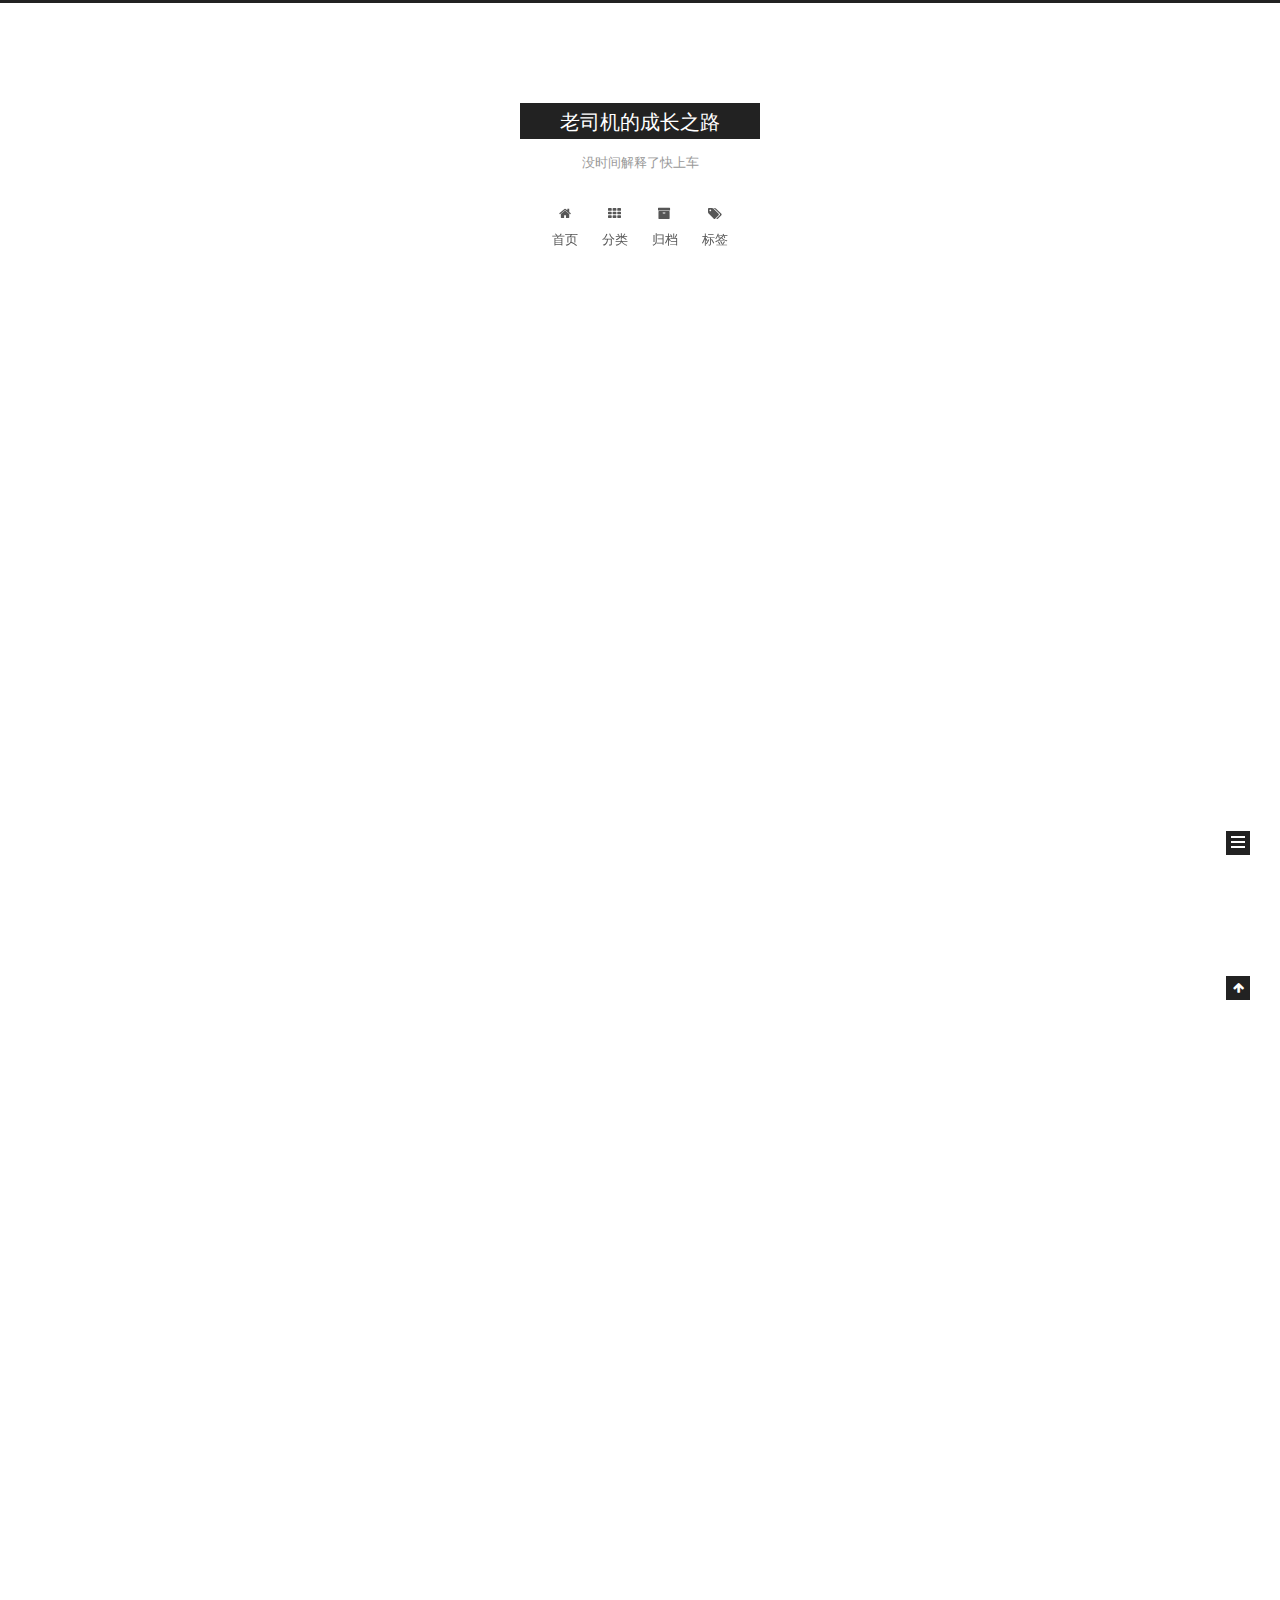
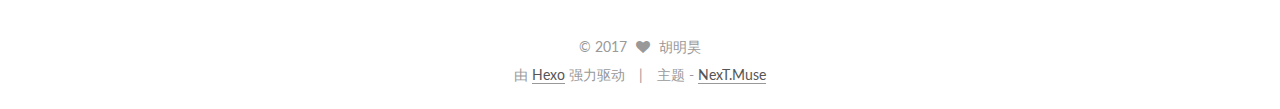
<file: index.html>
<!doctype html>



  


<html class="theme-next muse use-motion" lang="zh-Hans">
<head>
  <meta charset="UTF-8"/>
<meta http-equiv="X-UA-Compatible" content="IE=edge" />
<meta name="viewport" content="width=device-width, initial-scale=1, maximum-scale=1"/>



<meta http-equiv="Cache-Control" content="no-transform" />
<meta http-equiv="Cache-Control" content="no-siteapp" />















  
  
  <link href="/lib/fancybox/source/jquery.fancybox.css?v=2.1.5" rel="stylesheet" type="text/css" />




  
  
  
  

  
    
    
  

  

  

  

  

  
    
    
    <link href="//fonts.googleapis.com/css?family=Lato:300,300italic,400,400italic,700,700italic&subset=latin,latin-ext" rel="stylesheet" type="text/css">
  






<link href="/lib/font-awesome/css/font-awesome.min.css?v=4.6.2" rel="stylesheet" type="text/css" />

<link href="/css/main.css?v=5.1.0" rel="stylesheet" type="text/css" />


  <meta name="keywords" content="Hexo, NexT" />








  <link rel="shortcut icon" type="image/x-icon" href="/favicon.ico?v=5.1.0" />






<meta name="description" content="iOS菜鸟，目前使用Swift进行开发">
<meta property="og:type" content="website">
<meta property="og:title" content="老司机的成长之路">
<meta property="og:url" content="http://www.kiddhmh.cn/index.html">
<meta property="og:site_name" content="老司机的成长之路">
<meta property="og:description" content="iOS菜鸟，目前使用Swift进行开发">
<meta name="twitter:card" content="summary">
<meta name="twitter:title" content="老司机的成长之路">
<meta name="twitter:description" content="iOS菜鸟，目前使用Swift进行开发">



<script type="text/javascript" id="hexo.configurations">
  var NexT = window.NexT || {};
  var CONFIG = {
    root: '/',
    scheme: 'Muse',
    sidebar: {"position":"left","display":"post","offset":12,"offset_float":0,"b2t":false,"scrollpercent":false},
    fancybox: true,
    motion: true,
    duoshuo: {
      userId: '0',
      author: '博主'
    },
    algolia: {
      applicationID: '',
      apiKey: '',
      indexName: '',
      hits: {"per_page":10},
      labels: {"input_placeholder":"Search for Posts","hits_empty":"We didn't find any results for the search: ${query}","hits_stats":"${hits} results found in ${time} ms"}
    }
  };
</script>



  <link rel="canonical" href="http://www.kiddhmh.cn/"/>





  <title> 老司机的成长之路 </title>
</head>

<body itemscope itemtype="http://schema.org/WebPage" lang="zh-Hans">

  





  <script type="text/javascript">
    var _hmt = _hmt || [];
    (function() {
      var hm = document.createElement("script");
      hm.src = "https://hm.baidu.com/hm.js?a20c300122449e5da05225c29cde8398";
      var s = document.getElementsByTagName("script")[0];
      s.parentNode.insertBefore(hm, s);
    })();
  </script>



  <script type="text/javascript">
    (function() {
      var hm = document.createElement("script");
      hm.src = "//tajs.qq.com/stats?sId=61290592";
      var s = document.getElementsByTagName("script")[0];
      s.parentNode.insertBefore(hm, s);
    })();
  </script>








  
  
    
  

  <div class="container one-collumn sidebar-position-left 
   page-home 
 ">
    <div class="headband"></div>

    <header id="header" class="header" itemscope itemtype="http://schema.org/WPHeader">
      <div class="header-inner"><div class="site-brand-wrapper">
  <div class="site-meta ">
    

    <div class="custom-logo-site-title">
      <a href="/"  class="brand" rel="start">
        <span class="logo-line-before"><i></i></span>
        <span class="site-title">老司机的成长之路</span>
        <span class="logo-line-after"><i></i></span>
      </a>
    </div>
      
        <p class="site-subtitle">没时间解释了快上车</p>
      
  </div>

  <div class="site-nav-toggle">
    <button>
      <span class="btn-bar"></span>
      <span class="btn-bar"></span>
      <span class="btn-bar"></span>
    </button>
  </div>
</div>

<nav class="site-nav">
  

  
    <ul id="menu" class="menu">
      
        
        <li class="menu-item menu-item-home">
          <a href="/" rel="section">
            
              <i class="menu-item-icon fa fa-fw fa-home"></i> <br />
            
            首页
          </a>
        </li>
      
        
        <li class="menu-item menu-item-categories">
          <a href="/categories" rel="section">
            
              <i class="menu-item-icon fa fa-fw fa-th"></i> <br />
            
            分类
          </a>
        </li>
      
        
        <li class="menu-item menu-item-archives">
          <a href="/archives" rel="section">
            
              <i class="menu-item-icon fa fa-fw fa-archive"></i> <br />
            
            归档
          </a>
        </li>
      
        
        <li class="menu-item menu-item-tags">
          <a href="/tags" rel="section">
            
              <i class="menu-item-icon fa fa-fw fa-tags"></i> <br />
            
            标签
          </a>
        </li>
      

      
    </ul>
  

  
</nav>



 </div>
    </header>

    <main id="main" class="main">
      <div class="main-inner">
        <div class="content-wrap">
          <div id="content" class="content">
            
  <section id="posts" class="posts-expand">
    
      

  

  
  
  

  <article class="post post-type-normal " itemscope itemtype="http://schema.org/Article">
    <link itemprop="mainEntityOfPage" href="http://www.kiddhmh.cn/2017/04/13/iOS开发之图文混排-TextKit-or-CoreText/">

    <span hidden itemprop="author" itemscope itemtype="http://schema.org/Person">
      <meta itemprop="name" content="胡明昊">
      <meta itemprop="description" content="">
      <meta itemprop="image" content="/images/avatar.png">
    </span>

    <span hidden itemprop="publisher" itemscope itemtype="http://schema.org/Organization">
      <meta itemprop="name" content="老司机的成长之路">
    </span>

    
      <header class="post-header">

        
        
          <h1 class="post-title" itemprop="name headline">
            
            
              
                
                <a class="post-title-link" href="/2017/04/13/iOS开发之图文混排-TextKit-or-CoreText/" itemprop="url">
                  iOS开发之图文混排(TextKit or CoreText)
                </a>
              
            
          </h1>
        

        <div class="post-meta">
          <span class="post-time">
            
              <span class="post-meta-item-icon">
                <i class="fa fa-calendar-o"></i>
              </span>
              
                <span class="post-meta-item-text">发表于</span>
              
              <time title="创建于" itemprop="dateCreated datePublished" datetime="2017-04-13T11:50:53+08:00">
                2017-04-13
              </time>
            

            

            
          </span>

          
            <span class="post-category" >
            
              <span class="post-meta-divider">|</span>
            
              <span class="post-meta-item-icon">
                <i class="fa fa-folder-o"></i>
              </span>
              
                <span class="post-meta-item-text">分类于</span>
              
              
                <span itemprop="about" itemscope itemtype="http://schema.org/Thing">
                  <a href="/categories/iOS开发/" itemprop="url" rel="index">
                    <span itemprop="name">iOS开发</span>
                  </a>
                </span>

                
                
              
            </span>
          

          
            
          

          
          
             <span id="/2017/04/13/iOS开发之图文混排-TextKit-or-CoreText/" class="leancloud_visitors" data-flag-title="iOS开发之图文混排(TextKit or CoreText)">
               <span class="post-meta-divider">|</span>
               <span class="post-meta-item-icon">
                 <i class="fa fa-eye"></i>
               </span>
               
                 <span class="post-meta-item-text">阅读次数 </span>
               
                 <span class="leancloud-visitors-count"></span>
             </span>
          

          

          

          

        </div>
      </header>
    


    <div class="post-body" itemprop="articleBody">

      
      

      
        
          
          一、概述对于目前市场上的app，社交内的比重相当大。社交属性或多或少会出现在我们的需求中，这就会涉及到表情，超链接，图片和文字的图文混编技术。下面我会从两个框架来介绍如何实现轻松的实现图文混排，当然理论需要和实践想结合，所以会给出相应的代码供学习。废话不多说，下面开始。
二、CoreText2.1 
          ...
          <!--noindex-->
          <div class="post-button text-center">
            <a class="btn" href="/2017/04/13/iOS开发之图文混排-TextKit-or-CoreText/#more" rel="contents">
              阅读全文 &raquo;
            </a>
          </div>
          <!--/noindex-->
        
      
    </div>

    <div>
      
    </div>

    <div>
      
    </div>


    <footer class="post-footer">
      

      

      

      
      
        <div class="post-eof"></div>
      
    </footer>
  </article>


    
      

  

  
  
  

  <article class="post post-type-normal " itemscope itemtype="http://schema.org/Article">
    <link itemprop="mainEntityOfPage" href="http://www.kiddhmh.cn/2017/03/20/Runtime入门及实战技巧/">

    <span hidden itemprop="author" itemscope itemtype="http://schema.org/Person">
      <meta itemprop="name" content="胡明昊">
      <meta itemprop="description" content="">
      <meta itemprop="image" content="/images/avatar.png">
    </span>

    <span hidden itemprop="publisher" itemscope itemtype="http://schema.org/Organization">
      <meta itemprop="name" content="老司机的成长之路">
    </span>

    
      <header class="post-header">

        
        
          <h1 class="post-title" itemprop="name headline">
            
            
              
                
                <a class="post-title-link" href="/2017/03/20/Runtime入门及实战技巧/" itemprop="url">
                  Runtime入门及实战技巧
                </a>
              
            
          </h1>
        

        <div class="post-meta">
          <span class="post-time">
            
              <span class="post-meta-item-icon">
                <i class="fa fa-calendar-o"></i>
              </span>
              
                <span class="post-meta-item-text">发表于</span>
              
              <time title="创建于" itemprop="dateCreated datePublished" datetime="2017-03-20T14:27:55+08:00">
                2017-03-20
              </time>
            

            

            
          </span>

          
            <span class="post-category" >
            
              <span class="post-meta-divider">|</span>
            
              <span class="post-meta-item-icon">
                <i class="fa fa-folder-o"></i>
              </span>
              
                <span class="post-meta-item-text">分类于</span>
              
              
                <span itemprop="about" itemscope itemtype="http://schema.org/Thing">
                  <a href="/categories/iOS开发/" itemprop="url" rel="index">
                    <span itemprop="name">iOS开发</span>
                  </a>
                </span>

                
                
              
            </span>
          

          
            
          

          
          
             <span id="/2017/03/20/Runtime入门及实战技巧/" class="leancloud_visitors" data-flag-title="Runtime入门及实战技巧">
               <span class="post-meta-divider">|</span>
               <span class="post-meta-item-icon">
                 <i class="fa fa-eye"></i>
               </span>
               
                 <span class="post-meta-item-text">阅读次数 </span>
               
                 <span class="leancloud-visitors-count"></span>
             </span>
          

          

          

          

        </div>
      </header>
    


    <div class="post-body" itemprop="articleBody">

      
      

      
        
          
          一、Runtime到底是什么？简而言之，Runtime是一个将C语言转化为面向对象语言的扩展。我们将C++和Objective进行对比，虽然C++和Objective-C都是在C的基础上加入面向对象的特性扩充而成的程序设计语言，但二者实现的机制差异很大。C++是基于静态类型，而Objective-C
          ...
          <!--noindex-->
          <div class="post-button text-center">
            <a class="btn" href="/2017/03/20/Runtime入门及实战技巧/#more" rel="contents">
              阅读全文 &raquo;
            </a>
          </div>
          <!--/noindex-->
        
      
    </div>

    <div>
      
    </div>

    <div>
      
    </div>


    <footer class="post-footer">
      

      

      

      
      
        <div class="post-eof"></div>
      
    </footer>
  </article>


    
      

  

  
  
  

  <article class="post post-type-normal " itemscope itemtype="http://schema.org/Article">
    <link itemprop="mainEntityOfPage" href="http://www.kiddhmh.cn/2017/03/13/XCTest单元测试/">

    <span hidden itemprop="author" itemscope itemtype="http://schema.org/Person">
      <meta itemprop="name" content="胡明昊">
      <meta itemprop="description" content="">
      <meta itemprop="image" content="/images/avatar.png">
    </span>

    <span hidden itemprop="publisher" itemscope itemtype="http://schema.org/Organization">
      <meta itemprop="name" content="老司机的成长之路">
    </span>

    
      <header class="post-header">

        
        
          <h1 class="post-title" itemprop="name headline">
            
            
              
                
                <a class="post-title-link" href="/2017/03/13/XCTest单元测试/" itemprop="url">
                  XCTest单元测试
                </a>
              
            
          </h1>
        

        <div class="post-meta">
          <span class="post-time">
            
              <span class="post-meta-item-icon">
                <i class="fa fa-calendar-o"></i>
              </span>
              
                <span class="post-meta-item-text">发表于</span>
              
              <time title="创建于" itemprop="dateCreated datePublished" datetime="2017-03-13T22:40:28+08:00">
                2017-03-13
              </time>
            

            

            
          </span>

          
            <span class="post-category" >
            
              <span class="post-meta-divider">|</span>
            
              <span class="post-meta-item-icon">
                <i class="fa fa-folder-o"></i>
              </span>
              
                <span class="post-meta-item-text">分类于</span>
              
              
                <span itemprop="about" itemscope itemtype="http://schema.org/Thing">
                  <a href="/categories/iOS开发/" itemprop="url" rel="index">
                    <span itemprop="name">iOS开发</span>
                  </a>
                </span>

                
                
              
            </span>
          

          
            
          

          
          
             <span id="/2017/03/13/XCTest单元测试/" class="leancloud_visitors" data-flag-title="XCTest单元测试">
               <span class="post-meta-divider">|</span>
               <span class="post-meta-item-icon">
                 <i class="fa fa-eye"></i>
               </span>
               
                 <span class="post-meta-item-text">阅读次数 </span>
               
                 <span class="leancloud-visitors-count"></span>
             </span>
          

          

          

          

        </div>
      </header>
    


    <div class="post-body" itemprop="articleBody">

      
      

      
        
          
          一、概述在Xcode中新建项目的时候会默认勾选单元测试，勾选后每个XCode新建的iOS的项目中都有一个叫做”项目名Tests”的分组，这个分组里就是XCTestCase的子类，XCTest中的测试类都是继承自XCTestCase。当我们为项目增加了新的功能时，可以使用单元测试针对该模块进行测试。

          ...
          <!--noindex-->
          <div class="post-button text-center">
            <a class="btn" href="/2017/03/13/XCTest单元测试/#more" rel="contents">
              阅读全文 &raquo;
            </a>
          </div>
          <!--/noindex-->
        
      
    </div>

    <div>
      
    </div>

    <div>
      
    </div>


    <footer class="post-footer">
      

      

      

      
      
        <div class="post-eof"></div>
      
    </footer>
  </article>


    
  </section>

  

          
          </div>
          


          

        </div>
        
          
  
  <div class="sidebar-toggle">
    <div class="sidebar-toggle-line-wrap">
      <span class="sidebar-toggle-line sidebar-toggle-line-first"></span>
      <span class="sidebar-toggle-line sidebar-toggle-line-middle"></span>
      <span class="sidebar-toggle-line sidebar-toggle-line-last"></span>
    </div>
  </div>

  <aside id="sidebar" class="sidebar">
    <div class="sidebar-inner">

      

      

      <section class="site-overview sidebar-panel sidebar-panel-active">
        <div class="site-author motion-element" itemprop="author" itemscope itemtype="http://schema.org/Person">
          <img class="site-author-image" itemprop="image"
               src="/images/avatar.png"
               alt="胡明昊" />
          <p class="site-author-name" itemprop="name">胡明昊</p>
           
              <p class="site-description motion-element" itemprop="description">iOS菜鸟，目前使用Swift进行开发</p>
          
        </div>
        <nav class="site-state motion-element">

          
            <div class="site-state-item site-state-posts">
              <a href="/archives">
                <span class="site-state-item-count">3</span>
                <span class="site-state-item-name">日志</span>
              </a>
            </div>
          

          
            
            
            <div class="site-state-item site-state-categories">
              <a href="/categories/index.html">
                <span class="site-state-item-count">1</span>
                <span class="site-state-item-name">分类</span>
              </a>
            </div>
          

          
            
            
            <div class="site-state-item site-state-tags">
              <a href="/tags/index.html">
                <span class="site-state-item-count">3</span>
                <span class="site-state-item-name">标签</span>
              </a>
            </div>
          

        </nav>

        

        <div class="links-of-author motion-element">
          
            
              <span class="links-of-author-item">
                <a href="https://github.com/kiddhmh" target="_blank" title="GitHub">
                  
                    <i class="fa fa-fw fa-github"></i>
                  
                  GitHub
                </a>
              </span>
            
              <span class="links-of-author-item">
                <a href="http://weibo.com/p/1005052867969780/home?from=page_100505&mod=TAB#place" target="_blank" title="Weibo">
                  
                    <i class="fa fa-fw fa-weibo"></i>
                  
                  Weibo
                </a>
              </span>
            
          
        </div>

        
        

        
        
          <div class="links-of-blogroll motion-element links-of-blogroll-block">
            <div class="links-of-blogroll-title">
              <i class="fa  fa-fw fa-globe"></i>
              友情链接
            </div>
            <ul class="links-of-blogroll-list">
              
                <li class="links-of-blogroll-item">
                  <a href="http://blog.devtang.com" title="唐巧" target="_blank">唐巧</a>
                </li>
              
                <li class="links-of-blogroll-item">
                  <a href="https://onevcat.com" title="喵神" target="_blank">喵神</a>
                </li>
              
                <li class="links-of-blogroll-item">
                  <a href="https://casatwy.com" title="Casa" target="_blank">Casa</a>
                </li>
              
                <li class="links-of-blogroll-item">
                  <a href="http://swift.gg" title="SwiftGG" target="_blank">SwiftGG</a>
                </li>
              
                <li class="links-of-blogroll-item">
                  <a href="http://www.jianshu.com/u/88a056103c02" title="没故事的卓同学" target="_blank">没故事的卓同学</a>
                </li>
              
            </ul>
          </div>
        

        


      </section>

      

      

    </div>
  </aside>


        
      </div>
    </main>

    <footer id="footer" class="footer">
      <div class="footer-inner">
        <div class="copyright" >
  
  &copy; 
  <span itemprop="copyrightYear">2017</span>
  <span class="with-love">
    <i class="fa fa-heart"></i>
  </span>
  <span class="author" itemprop="copyrightHolder">胡明昊</span>
</div>


<div class="powered-by">
  由 <a class="theme-link" href="https://hexo.io">Hexo</a> 强力驱动
</div>

<div class="theme-info">
  主题 -
  <a class="theme-link" href="https://github.com/iissnan/hexo-theme-next">
    NexT.Muse
  </a>
</div>


        

        
      </div>
    </footer>

    
      <div class="back-to-top">
        <i class="fa fa-arrow-up"></i>
        
      </div>
    
    
  </div>

  

<script type="text/javascript">
  if (Object.prototype.toString.call(window.Promise) !== '[object Function]') {
    window.Promise = null;
  }
</script>









  




  
  <script type="text/javascript" src="/lib/jquery/index.js?v=2.1.3"></script>

  
  <script type="text/javascript" src="/lib/fastclick/lib/fastclick.min.js?v=1.0.6"></script>

  
  <script type="text/javascript" src="/lib/jquery_lazyload/jquery.lazyload.js?v=1.9.7"></script>

  
  <script type="text/javascript" src="/lib/velocity/velocity.min.js?v=1.2.1"></script>

  
  <script type="text/javascript" src="/lib/velocity/velocity.ui.min.js?v=1.2.1"></script>

  
  <script type="text/javascript" src="/lib/fancybox/source/jquery.fancybox.pack.js?v=2.1.5"></script>


  


  <script type="text/javascript" src="/js/src/utils.js?v=5.1.0"></script>

  <script type="text/javascript" src="/js/src/motion.js?v=5.1.0"></script>



  
  

  

  


  <script type="text/javascript" src="/js/src/bootstrap.js?v=5.1.0"></script>



  



  




	





  
    
    <script>
      var cloudTieConfig = {
        url: document.location.href, 
        sourceId: "",
        productKey: "65b755582a554e13b8b9e8b5e80d0e22",
        target: "cloud-tie-wrapper"
      };
    </script>
    <script src="https://img1.ws.126.net/f2e/tie/yun/sdk/loader.js"></script>
  







  
  

  

  

  
  <script src="https://cdn1.lncld.net/static/js/av-core-mini-0.6.1.js"></script>
  <script>AV.initialize("D0JVHwzEV8xwygvgpxOIWbtp-gzGzoHsz", "Qa42Ry6xGFkjJYMsmWv3YHOg");</script>
  <script>
    function showTime(Counter) {
      var query = new AV.Query(Counter);
      var entries = [];
      var $visitors = $(".leancloud_visitors");

      $visitors.each(function () {
        entries.push( $(this).attr("id").trim() );
      });

      query.containedIn('url', entries);
      query.find()
        .done(function (results) {
          var COUNT_CONTAINER_REF = '.leancloud-visitors-count';

          if (results.length === 0) {
            $visitors.find(COUNT_CONTAINER_REF).text(0);
            return;
          }

          for (var i = 0; i < results.length; i++) {
            var item = results[i];
            var url = item.get('url');
            var time = item.get('time');
            var element = document.getElementById(url);

            $(element).find(COUNT_CONTAINER_REF).text(time);
          }
          for(var i = 0; i < entries.length; i++) {
            var url = entries[i];
            var element = document.getElementById(url);
            var countSpan = $(element).find(COUNT_CONTAINER_REF);
            if( countSpan.text() == '') {
              countSpan.text(0);
            }
          }
        })
        .fail(function (object, error) {
          console.log("Error: " + error.code + " " + error.message);
        });
    }

    function addCount(Counter) {
      var $visitors = $(".leancloud_visitors");
      var url = $visitors.attr('id').trim();
      var title = $visitors.attr('data-flag-title').trim();
      var query = new AV.Query(Counter);

      query.equalTo("url", url);
      query.find({
        success: function(results) {
          if (results.length > 0) {
            var counter = results[0];
            counter.fetchWhenSave(true);
            counter.increment("time");
            counter.save(null, {
              success: function(counter) {
                var $element = $(document.getElementById(url));
                $element.find('.leancloud-visitors-count').text(counter.get('time'));
              },
              error: function(counter, error) {
                console.log('Failed to save Visitor num, with error message: ' + error.message);
              }
            });
          } else {
            var newcounter = new Counter();
            /* Set ACL */
            var acl = new AV.ACL();
            acl.setPublicReadAccess(true);
            acl.setPublicWriteAccess(true);
            newcounter.setACL(acl);
            /* End Set ACL */
            newcounter.set("title", title);
            newcounter.set("url", url);
            newcounter.set("time", 1);
            newcounter.save(null, {
              success: function(newcounter) {
                var $element = $(document.getElementById(url));
                $element.find('.leancloud-visitors-count').text(newcounter.get('time'));
              },
              error: function(newcounter, error) {
                console.log('Failed to create');
              }
            });
          }
        },
        error: function(error) {
          console.log('Error:' + error.code + " " + error.message);
        }
      });
    }

    $(function() {
      var Counter = AV.Object.extend("Counter");
      if ($('.leancloud_visitors').length == 1) {
        addCount(Counter);
      } else if ($('.post-title-link').length > 1) {
        showTime(Counter);
      }
    });
  </script>



  

  


  

</body>
</html>
</file>
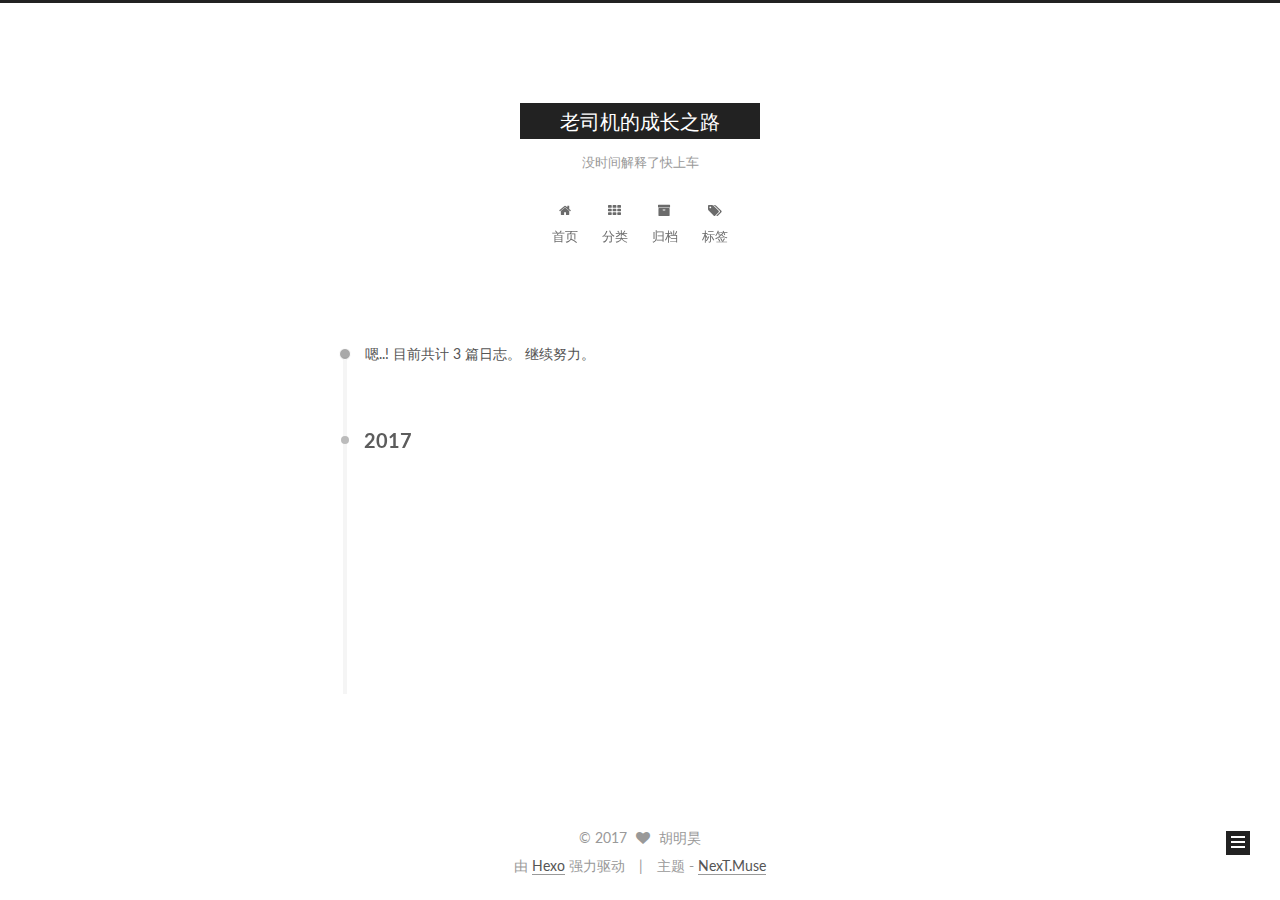
<file: archives/index.html>
<!doctype html>



  


<html class="theme-next muse use-motion" lang="zh-Hans">
<head>
  <meta charset="UTF-8"/>
<meta http-equiv="X-UA-Compatible" content="IE=edge" />
<meta name="viewport" content="width=device-width, initial-scale=1, maximum-scale=1"/>



<meta http-equiv="Cache-Control" content="no-transform" />
<meta http-equiv="Cache-Control" content="no-siteapp" />















  
  
  <link href="/lib/fancybox/source/jquery.fancybox.css?v=2.1.5" rel="stylesheet" type="text/css" />




  
  
  
  

  
    
    
  

  

  

  

  

  
    
    
    <link href="//fonts.googleapis.com/css?family=Lato:300,300italic,400,400italic,700,700italic&subset=latin,latin-ext" rel="stylesheet" type="text/css">
  






<link href="/lib/font-awesome/css/font-awesome.min.css?v=4.6.2" rel="stylesheet" type="text/css" />

<link href="/css/main.css?v=5.1.0" rel="stylesheet" type="text/css" />


  <meta name="keywords" content="Hexo, NexT" />








  <link rel="shortcut icon" type="image/x-icon" href="/favicon.ico?v=5.1.0" />






<meta name="description" content="iOS菜鸟，目前使用Swift进行开发">
<meta property="og:type" content="website">
<meta property="og:title" content="老司机的成长之路">
<meta property="og:url" content="http://www.kiddhmh.cn/archives/index.html">
<meta property="og:site_name" content="老司机的成长之路">
<meta property="og:description" content="iOS菜鸟，目前使用Swift进行开发">
<meta name="twitter:card" content="summary">
<meta name="twitter:title" content="老司机的成长之路">
<meta name="twitter:description" content="iOS菜鸟，目前使用Swift进行开发">



<script type="text/javascript" id="hexo.configurations">
  var NexT = window.NexT || {};
  var CONFIG = {
    root: '/',
    scheme: 'Muse',
    sidebar: {"position":"left","display":"post","offset":12,"offset_float":0,"b2t":false,"scrollpercent":false},
    fancybox: true,
    motion: true,
    duoshuo: {
      userId: '0',
      author: '博主'
    },
    algolia: {
      applicationID: '',
      apiKey: '',
      indexName: '',
      hits: {"per_page":10},
      labels: {"input_placeholder":"Search for Posts","hits_empty":"We didn't find any results for the search: ${query}","hits_stats":"${hits} results found in ${time} ms"}
    }
  };
</script>



  <link rel="canonical" href="http://www.kiddhmh.cn/archives/"/>





  <title> 归档 | 老司机的成长之路 </title>
</head>

<body itemscope itemtype="http://schema.org/WebPage" lang="zh-Hans">

  





  <script type="text/javascript">
    var _hmt = _hmt || [];
    (function() {
      var hm = document.createElement("script");
      hm.src = "https://hm.baidu.com/hm.js?a20c300122449e5da05225c29cde8398";
      var s = document.getElementsByTagName("script")[0];
      s.parentNode.insertBefore(hm, s);
    })();
  </script>



  <script type="text/javascript">
    (function() {
      var hm = document.createElement("script");
      hm.src = "//tajs.qq.com/stats?sId=61290592";
      var s = document.getElementsByTagName("script")[0];
      s.parentNode.insertBefore(hm, s);
    })();
  </script>








  
  
    
  

  <div class="container one-collumn sidebar-position-left  page-archive  ">
    <div class="headband"></div>

    <header id="header" class="header" itemscope itemtype="http://schema.org/WPHeader">
      <div class="header-inner"><div class="site-brand-wrapper">
  <div class="site-meta ">
    

    <div class="custom-logo-site-title">
      <a href="/"  class="brand" rel="start">
        <span class="logo-line-before"><i></i></span>
        <span class="site-title">老司机的成长之路</span>
        <span class="logo-line-after"><i></i></span>
      </a>
    </div>
      
        <p class="site-subtitle">没时间解释了快上车</p>
      
  </div>

  <div class="site-nav-toggle">
    <button>
      <span class="btn-bar"></span>
      <span class="btn-bar"></span>
      <span class="btn-bar"></span>
    </button>
  </div>
</div>

<nav class="site-nav">
  

  
    <ul id="menu" class="menu">
      
        
        <li class="menu-item menu-item-home">
          <a href="/" rel="section">
            
              <i class="menu-item-icon fa fa-fw fa-home"></i> <br />
            
            首页
          </a>
        </li>
      
        
        <li class="menu-item menu-item-categories">
          <a href="/categories" rel="section">
            
              <i class="menu-item-icon fa fa-fw fa-th"></i> <br />
            
            分类
          </a>
        </li>
      
        
        <li class="menu-item menu-item-archives">
          <a href="/archives" rel="section">
            
              <i class="menu-item-icon fa fa-fw fa-archive"></i> <br />
            
            归档
          </a>
        </li>
      
        
        <li class="menu-item menu-item-tags">
          <a href="/tags" rel="section">
            
              <i class="menu-item-icon fa fa-fw fa-tags"></i> <br />
            
            标签
          </a>
        </li>
      

      
    </ul>
  

  
</nav>



 </div>
    </header>

    <main id="main" class="main">
      <div class="main-inner">
        <div class="content-wrap">
          <div id="content" class="content">
            

  <section id="posts" class="posts-collapse">
    <span class="archive-move-on"></span>

    <span class="archive-page-counter">
      
      
      
        
      
      嗯..! 目前共计 3 篇日志。 继续努力。
    </span>

    

      
      
      

      
        
        <div class="collection-title">
          <h2 class="archive-year motion-element" id="archive-year-2017">2017</h2>
        </div>
      
      

      

  <article class="post post-type-normal" itemscope itemtype="http://schema.org/Article">
    <header class="post-header">

      <h1 class="post-title">
        
            <a class="post-title-link" href="/2017/04/13/iOS开发之图文混排-TextKit-or-CoreText/" itemprop="url">
              
                <span itemprop="name">iOS开发之图文混排(TextKit or CoreText)</span>
              
            </a>
        
      </h1>

      <div class="post-meta">
        <time class="post-time" itemprop="dateCreated"
              datetime="2017-04-13T11:50:53+08:00"
              content="2017-04-13" >
          04-13
        </time>
      </div>

    </header>
  </article>



    

      
      
      

      
      

      

  <article class="post post-type-normal" itemscope itemtype="http://schema.org/Article">
    <header class="post-header">

      <h1 class="post-title">
        
            <a class="post-title-link" href="/2017/03/20/Runtime入门及实战技巧/" itemprop="url">
              
                <span itemprop="name">Runtime入门及实战技巧</span>
              
            </a>
        
      </h1>

      <div class="post-meta">
        <time class="post-time" itemprop="dateCreated"
              datetime="2017-03-20T14:27:55+08:00"
              content="2017-03-20" >
          03-20
        </time>
      </div>

    </header>
  </article>



    

      
      
      

      
      

      

  <article class="post post-type-normal" itemscope itemtype="http://schema.org/Article">
    <header class="post-header">

      <h1 class="post-title">
        
            <a class="post-title-link" href="/2017/03/13/XCTest单元测试/" itemprop="url">
              
                <span itemprop="name">XCTest单元测试</span>
              
            </a>
        
      </h1>

      <div class="post-meta">
        <time class="post-time" itemprop="dateCreated"
              datetime="2017-03-13T22:40:28+08:00"
              content="2017-03-13" >
          03-13
        </time>
      </div>

    </header>
  </article>



    

  </section>

  


          
          </div>
          


          

        </div>
        
          
  
  <div class="sidebar-toggle">
    <div class="sidebar-toggle-line-wrap">
      <span class="sidebar-toggle-line sidebar-toggle-line-first"></span>
      <span class="sidebar-toggle-line sidebar-toggle-line-middle"></span>
      <span class="sidebar-toggle-line sidebar-toggle-line-last"></span>
    </div>
  </div>

  <aside id="sidebar" class="sidebar">
    <div class="sidebar-inner">

      

      

      <section class="site-overview sidebar-panel sidebar-panel-active">
        <div class="site-author motion-element" itemprop="author" itemscope itemtype="http://schema.org/Person">
          <img class="site-author-image" itemprop="image"
               src="/images/avatar.png"
               alt="胡明昊" />
          <p class="site-author-name" itemprop="name">胡明昊</p>
           
              <p class="site-description motion-element" itemprop="description">iOS菜鸟，目前使用Swift进行开发</p>
          
        </div>
        <nav class="site-state motion-element">

          
            <div class="site-state-item site-state-posts">
              <a href="/archives">
                <span class="site-state-item-count">3</span>
                <span class="site-state-item-name">日志</span>
              </a>
            </div>
          

          
            
            
            <div class="site-state-item site-state-categories">
              <a href="/categories/index.html">
                <span class="site-state-item-count">1</span>
                <span class="site-state-item-name">分类</span>
              </a>
            </div>
          

          
            
            
            <div class="site-state-item site-state-tags">
              <a href="/tags/index.html">
                <span class="site-state-item-count">3</span>
                <span class="site-state-item-name">标签</span>
              </a>
            </div>
          

        </nav>

        

        <div class="links-of-author motion-element">
          
            
              <span class="links-of-author-item">
                <a href="https://github.com/kiddhmh" target="_blank" title="GitHub">
                  
                    <i class="fa fa-fw fa-github"></i>
                  
                  GitHub
                </a>
              </span>
            
              <span class="links-of-author-item">
                <a href="http://weibo.com/p/1005052867969780/home?from=page_100505&mod=TAB#place" target="_blank" title="Weibo">
                  
                    <i class="fa fa-fw fa-weibo"></i>
                  
                  Weibo
                </a>
              </span>
            
          
        </div>

        
        

        
        
          <div class="links-of-blogroll motion-element links-of-blogroll-block">
            <div class="links-of-blogroll-title">
              <i class="fa  fa-fw fa-globe"></i>
              友情链接
            </div>
            <ul class="links-of-blogroll-list">
              
                <li class="links-of-blogroll-item">
                  <a href="http://blog.devtang.com" title="唐巧" target="_blank">唐巧</a>
                </li>
              
                <li class="links-of-blogroll-item">
                  <a href="https://onevcat.com" title="喵神" target="_blank">喵神</a>
                </li>
              
                <li class="links-of-blogroll-item">
                  <a href="https://casatwy.com" title="Casa" target="_blank">Casa</a>
                </li>
              
                <li class="links-of-blogroll-item">
                  <a href="http://swift.gg" title="SwiftGG" target="_blank">SwiftGG</a>
                </li>
              
                <li class="links-of-blogroll-item">
                  <a href="http://www.jianshu.com/u/88a056103c02" title="没故事的卓同学" target="_blank">没故事的卓同学</a>
                </li>
              
            </ul>
          </div>
        

        


      </section>

      

      

    </div>
  </aside>


        
      </div>
    </main>

    <footer id="footer" class="footer">
      <div class="footer-inner">
        <div class="copyright" >
  
  &copy; 
  <span itemprop="copyrightYear">2017</span>
  <span class="with-love">
    <i class="fa fa-heart"></i>
  </span>
  <span class="author" itemprop="copyrightHolder">胡明昊</span>
</div>


<div class="powered-by">
  由 <a class="theme-link" href="https://hexo.io">Hexo</a> 强力驱动
</div>

<div class="theme-info">
  主题 -
  <a class="theme-link" href="https://github.com/iissnan/hexo-theme-next">
    NexT.Muse
  </a>
</div>


        

        
      </div>
    </footer>

    
      <div class="back-to-top">
        <i class="fa fa-arrow-up"></i>
        
      </div>
    
    
  </div>

  

<script type="text/javascript">
  if (Object.prototype.toString.call(window.Promise) !== '[object Function]') {
    window.Promise = null;
  }
</script>









  




  
  <script type="text/javascript" src="/lib/jquery/index.js?v=2.1.3"></script>

  
  <script type="text/javascript" src="/lib/fastclick/lib/fastclick.min.js?v=1.0.6"></script>

  
  <script type="text/javascript" src="/lib/jquery_lazyload/jquery.lazyload.js?v=1.9.7"></script>

  
  <script type="text/javascript" src="/lib/velocity/velocity.min.js?v=1.2.1"></script>

  
  <script type="text/javascript" src="/lib/velocity/velocity.ui.min.js?v=1.2.1"></script>

  
  <script type="text/javascript" src="/lib/fancybox/source/jquery.fancybox.pack.js?v=2.1.5"></script>


  


  <script type="text/javascript" src="/js/src/utils.js?v=5.1.0"></script>

  <script type="text/javascript" src="/js/src/motion.js?v=5.1.0"></script>



  
  

  
  
    <script type="text/javascript" id="motion.page.archive">
      $('.archive-year').velocity('transition.slideLeftIn');
    </script>
  


  


  <script type="text/javascript" src="/js/src/bootstrap.js?v=5.1.0"></script>



  



  




	





  
    
    <script>
      var cloudTieConfig = {
        url: document.location.href, 
        sourceId: "",
        productKey: "65b755582a554e13b8b9e8b5e80d0e22",
        target: "cloud-tie-wrapper"
      };
    </script>
    <script src="https://img1.ws.126.net/f2e/tie/yun/sdk/loader.js"></script>
  







  
  

  

  

  
  <script src="https://cdn1.lncld.net/static/js/av-core-mini-0.6.1.js"></script>
  <script>AV.initialize("D0JVHwzEV8xwygvgpxOIWbtp-gzGzoHsz", "Qa42Ry6xGFkjJYMsmWv3YHOg");</script>
  <script>
    function showTime(Counter) {
      var query = new AV.Query(Counter);
      var entries = [];
      var $visitors = $(".leancloud_visitors");

      $visitors.each(function () {
        entries.push( $(this).attr("id").trim() );
      });

      query.containedIn('url', entries);
      query.find()
        .done(function (results) {
          var COUNT_CONTAINER_REF = '.leancloud-visitors-count';

          if (results.length === 0) {
            $visitors.find(COUNT_CONTAINER_REF).text(0);
            return;
          }

          for (var i = 0; i < results.length; i++) {
            var item = results[i];
            var url = item.get('url');
            var time = item.get('time');
            var element = document.getElementById(url);

            $(element).find(COUNT_CONTAINER_REF).text(time);
          }
          for(var i = 0; i < entries.length; i++) {
            var url = entries[i];
            var element = document.getElementById(url);
            var countSpan = $(element).find(COUNT_CONTAINER_REF);
            if( countSpan.text() == '') {
              countSpan.text(0);
            }
          }
        })
        .fail(function (object, error) {
          console.log("Error: " + error.code + " " + error.message);
        });
    }

    function addCount(Counter) {
      var $visitors = $(".leancloud_visitors");
      var url = $visitors.attr('id').trim();
      var title = $visitors.attr('data-flag-title').trim();
      var query = new AV.Query(Counter);

      query.equalTo("url", url);
      query.find({
        success: function(results) {
          if (results.length > 0) {
            var counter = results[0];
            counter.fetchWhenSave(true);
            counter.increment("time");
            counter.save(null, {
              success: function(counter) {
                var $element = $(document.getElementById(url));
                $element.find('.leancloud-visitors-count').text(counter.get('time'));
              },
              error: function(counter, error) {
                console.log('Failed to save Visitor num, with error message: ' + error.message);
              }
            });
          } else {
            var newcounter = new Counter();
            /* Set ACL */
            var acl = new AV.ACL();
            acl.setPublicReadAccess(true);
            acl.setPublicWriteAccess(true);
            newcounter.setACL(acl);
            /* End Set ACL */
            newcounter.set("title", title);
            newcounter.set("url", url);
            newcounter.set("time", 1);
            newcounter.save(null, {
              success: function(newcounter) {
                var $element = $(document.getElementById(url));
                $element.find('.leancloud-visitors-count').text(newcounter.get('time'));
              },
              error: function(newcounter, error) {
                console.log('Failed to create');
              }
            });
          }
        },
        error: function(error) {
          console.log('Error:' + error.code + " " + error.message);
        }
      });
    }

    $(function() {
      var Counter = AV.Object.extend("Counter");
      if ($('.leancloud_visitors').length == 1) {
        addCount(Counter);
      } else if ($('.post-title-link').length > 1) {
        showTime(Counter);
      }
    });
  </script>



  

  


  

</body>
</html>
</file>
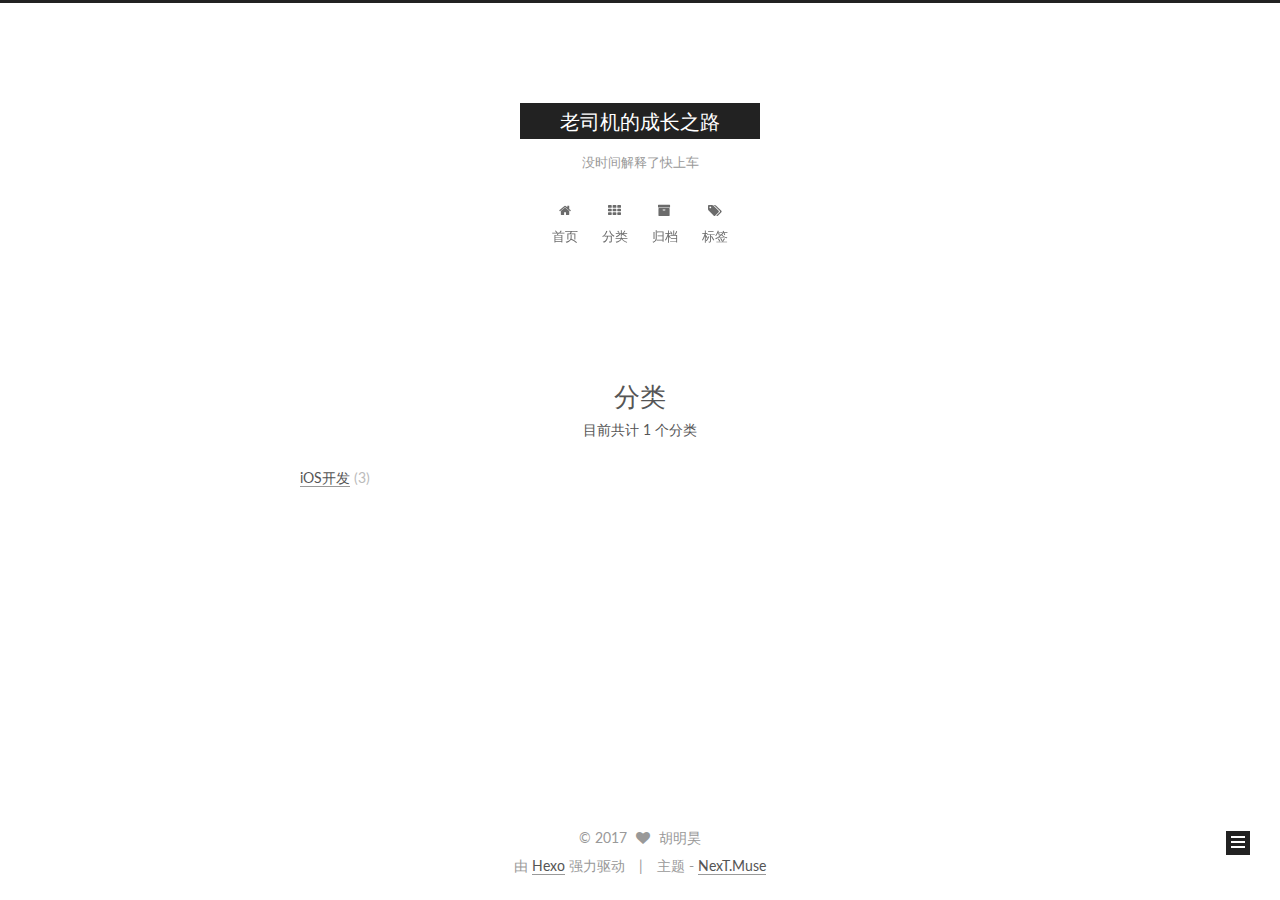
<file: categories/index.html>
<!doctype html>



  


<html class="theme-next muse use-motion" lang="zh-Hans">
<head>
  <meta charset="UTF-8"/>
<meta http-equiv="X-UA-Compatible" content="IE=edge" />
<meta name="viewport" content="width=device-width, initial-scale=1, maximum-scale=1"/>



<meta http-equiv="Cache-Control" content="no-transform" />
<meta http-equiv="Cache-Control" content="no-siteapp" />















  
  
  <link href="/lib/fancybox/source/jquery.fancybox.css?v=2.1.5" rel="stylesheet" type="text/css" />




  
  
  
  

  
    
    
  

  

  

  

  

  
    
    
    <link href="//fonts.googleapis.com/css?family=Lato:300,300italic,400,400italic,700,700italic&subset=latin,latin-ext" rel="stylesheet" type="text/css">
  






<link href="/lib/font-awesome/css/font-awesome.min.css?v=4.6.2" rel="stylesheet" type="text/css" />

<link href="/css/main.css?v=5.1.0" rel="stylesheet" type="text/css" />


  <meta name="keywords" content="Hexo, NexT" />








  <link rel="shortcut icon" type="image/x-icon" href="/favicon.ico?v=5.1.0" />






<meta name="description" content="iOS菜鸟，目前使用Swift进行开发">
<meta property="og:type" content="website">
<meta property="og:title" content="分类">
<meta property="og:url" content="http://www.kiddhmh.cn/categories/index.html">
<meta property="og:site_name" content="老司机的成长之路">
<meta property="og:description" content="iOS菜鸟，目前使用Swift进行开发">
<meta property="og:updated_time" content="2017-03-13T16:10:07.000Z">
<meta name="twitter:card" content="summary">
<meta name="twitter:title" content="分类">
<meta name="twitter:description" content="iOS菜鸟，目前使用Swift进行开发">



<script type="text/javascript" id="hexo.configurations">
  var NexT = window.NexT || {};
  var CONFIG = {
    root: '/',
    scheme: 'Muse',
    sidebar: {"position":"left","display":"post","offset":12,"offset_float":0,"b2t":false,"scrollpercent":false},
    fancybox: true,
    motion: true,
    duoshuo: {
      userId: '0',
      author: '博主'
    },
    algolia: {
      applicationID: '',
      apiKey: '',
      indexName: '',
      hits: {"per_page":10},
      labels: {"input_placeholder":"Search for Posts","hits_empty":"We didn't find any results for the search: ${query}","hits_stats":"${hits} results found in ${time} ms"}
    }
  };
</script>



  <link rel="canonical" href="http://www.kiddhmh.cn/categories/"/>





  <title>
  

  
    分类 | 老司机的成长之路
  
</title>
</head>

<body itemscope itemtype="http://schema.org/WebPage" lang="zh-Hans">

  





  <script type="text/javascript">
    var _hmt = _hmt || [];
    (function() {
      var hm = document.createElement("script");
      hm.src = "https://hm.baidu.com/hm.js?a20c300122449e5da05225c29cde8398";
      var s = document.getElementsByTagName("script")[0];
      s.parentNode.insertBefore(hm, s);
    })();
  </script>



  <script type="text/javascript">
    (function() {
      var hm = document.createElement("script");
      hm.src = "//tajs.qq.com/stats?sId=61290592";
      var s = document.getElementsByTagName("script")[0];
      s.parentNode.insertBefore(hm, s);
    })();
  </script>








  
  
    
  

  <div class="container one-collumn sidebar-position-left  ">
    <div class="headband"></div>

    <header id="header" class="header" itemscope itemtype="http://schema.org/WPHeader">
      <div class="header-inner"><div class="site-brand-wrapper">
  <div class="site-meta ">
    

    <div class="custom-logo-site-title">
      <a href="/"  class="brand" rel="start">
        <span class="logo-line-before"><i></i></span>
        <span class="site-title">老司机的成长之路</span>
        <span class="logo-line-after"><i></i></span>
      </a>
    </div>
      
        <p class="site-subtitle">没时间解释了快上车</p>
      
  </div>

  <div class="site-nav-toggle">
    <button>
      <span class="btn-bar"></span>
      <span class="btn-bar"></span>
      <span class="btn-bar"></span>
    </button>
  </div>
</div>

<nav class="site-nav">
  

  
    <ul id="menu" class="menu">
      
        
        <li class="menu-item menu-item-home">
          <a href="/" rel="section">
            
              <i class="menu-item-icon fa fa-fw fa-home"></i> <br />
            
            首页
          </a>
        </li>
      
        
        <li class="menu-item menu-item-categories">
          <a href="/categories" rel="section">
            
              <i class="menu-item-icon fa fa-fw fa-th"></i> <br />
            
            分类
          </a>
        </li>
      
        
        <li class="menu-item menu-item-archives">
          <a href="/archives" rel="section">
            
              <i class="menu-item-icon fa fa-fw fa-archive"></i> <br />
            
            归档
          </a>
        </li>
      
        
        <li class="menu-item menu-item-tags">
          <a href="/tags" rel="section">
            
              <i class="menu-item-icon fa fa-fw fa-tags"></i> <br />
            
            标签
          </a>
        </li>
      

      
    </ul>
  

  
</nav>



 </div>
    </header>

    <main id="main" class="main">
      <div class="main-inner">
        <div class="content-wrap">
          <div id="content" class="content">
            

  <div id="posts" class="posts-expand">
  <header class="post-header">

	<h1 class="post-title" itemprop="name headline">分类</h1>



</header>

    
    
      <div class="category-all-page">
        <div class="category-all-title">
            目前共计 1 个分类
        </div>
        <div class="category-all">
          <ul class="category-list"><li class="category-list-item"><a class="category-list-link" href="/categories/iOS开发/">iOS开发</a><span class="category-list-count">3</span></li></ul>
        </div>
      </div>
    
  </div>

          
          </div>
          


          

        </div>
        
          
  
  <div class="sidebar-toggle">
    <div class="sidebar-toggle-line-wrap">
      <span class="sidebar-toggle-line sidebar-toggle-line-first"></span>
      <span class="sidebar-toggle-line sidebar-toggle-line-middle"></span>
      <span class="sidebar-toggle-line sidebar-toggle-line-last"></span>
    </div>
  </div>

  <aside id="sidebar" class="sidebar">
    <div class="sidebar-inner">

      

      

      <section class="site-overview sidebar-panel sidebar-panel-active">
        <div class="site-author motion-element" itemprop="author" itemscope itemtype="http://schema.org/Person">
          <img class="site-author-image" itemprop="image"
               src="/images/avatar.png"
               alt="胡明昊" />
          <p class="site-author-name" itemprop="name">胡明昊</p>
           
              <p class="site-description motion-element" itemprop="description">iOS菜鸟，目前使用Swift进行开发</p>
          
        </div>
        <nav class="site-state motion-element">

          
            <div class="site-state-item site-state-posts">
              <a href="/archives">
                <span class="site-state-item-count">3</span>
                <span class="site-state-item-name">日志</span>
              </a>
            </div>
          

          
            
            
            <div class="site-state-item site-state-categories">
              <a href="/categories/index.html">
                <span class="site-state-item-count">1</span>
                <span class="site-state-item-name">分类</span>
              </a>
            </div>
          

          
            
            
            <div class="site-state-item site-state-tags">
              <a href="/tags/index.html">
                <span class="site-state-item-count">3</span>
                <span class="site-state-item-name">标签</span>
              </a>
            </div>
          

        </nav>

        

        <div class="links-of-author motion-element">
          
            
              <span class="links-of-author-item">
                <a href="https://github.com/kiddhmh" target="_blank" title="GitHub">
                  
                    <i class="fa fa-fw fa-github"></i>
                  
                  GitHub
                </a>
              </span>
            
              <span class="links-of-author-item">
                <a href="http://weibo.com/p/1005052867969780/home?from=page_100505&mod=TAB#place" target="_blank" title="Weibo">
                  
                    <i class="fa fa-fw fa-weibo"></i>
                  
                  Weibo
                </a>
              </span>
            
          
        </div>

        
        

        
        
          <div class="links-of-blogroll motion-element links-of-blogroll-block">
            <div class="links-of-blogroll-title">
              <i class="fa  fa-fw fa-globe"></i>
              友情链接
            </div>
            <ul class="links-of-blogroll-list">
              
                <li class="links-of-blogroll-item">
                  <a href="http://blog.devtang.com" title="唐巧" target="_blank">唐巧</a>
                </li>
              
                <li class="links-of-blogroll-item">
                  <a href="https://onevcat.com" title="喵神" target="_blank">喵神</a>
                </li>
              
                <li class="links-of-blogroll-item">
                  <a href="https://casatwy.com" title="Casa" target="_blank">Casa</a>
                </li>
              
                <li class="links-of-blogroll-item">
                  <a href="http://swift.gg" title="SwiftGG" target="_blank">SwiftGG</a>
                </li>
              
                <li class="links-of-blogroll-item">
                  <a href="http://www.jianshu.com/u/88a056103c02" title="没故事的卓同学" target="_blank">没故事的卓同学</a>
                </li>
              
            </ul>
          </div>
        

        


      </section>

      

      

    </div>
  </aside>


        
      </div>
    </main>

    <footer id="footer" class="footer">
      <div class="footer-inner">
        <div class="copyright" >
  
  &copy; 
  <span itemprop="copyrightYear">2017</span>
  <span class="with-love">
    <i class="fa fa-heart"></i>
  </span>
  <span class="author" itemprop="copyrightHolder">胡明昊</span>
</div>


<div class="powered-by">
  由 <a class="theme-link" href="https://hexo.io">Hexo</a> 强力驱动
</div>

<div class="theme-info">
  主题 -
  <a class="theme-link" href="https://github.com/iissnan/hexo-theme-next">
    NexT.Muse
  </a>
</div>


        

        
      </div>
    </footer>

    
      <div class="back-to-top">
        <i class="fa fa-arrow-up"></i>
        
      </div>
    
    
  </div>

  

<script type="text/javascript">
  if (Object.prototype.toString.call(window.Promise) !== '[object Function]') {
    window.Promise = null;
  }
</script>









  




  
  <script type="text/javascript" src="/lib/jquery/index.js?v=2.1.3"></script>

  
  <script type="text/javascript" src="/lib/fastclick/lib/fastclick.min.js?v=1.0.6"></script>

  
  <script type="text/javascript" src="/lib/jquery_lazyload/jquery.lazyload.js?v=1.9.7"></script>

  
  <script type="text/javascript" src="/lib/velocity/velocity.min.js?v=1.2.1"></script>

  
  <script type="text/javascript" src="/lib/velocity/velocity.ui.min.js?v=1.2.1"></script>

  
  <script type="text/javascript" src="/lib/fancybox/source/jquery.fancybox.pack.js?v=2.1.5"></script>


  


  <script type="text/javascript" src="/js/src/utils.js?v=5.1.0"></script>

  <script type="text/javascript" src="/js/src/motion.js?v=5.1.0"></script>



  
  

  

  


  <script type="text/javascript" src="/js/src/bootstrap.js?v=5.1.0"></script>



  



  




	





  
    
    <script>
      var cloudTieConfig = {
        url: document.location.href, 
        sourceId: "",
        productKey: "65b755582a554e13b8b9e8b5e80d0e22",
        target: "cloud-tie-wrapper"
      };
    </script>
    <script src="https://img1.ws.126.net/f2e/tie/yun/sdk/loader.js"></script>
  







  
  

  

  

  
  <script src="https://cdn1.lncld.net/static/js/av-core-mini-0.6.1.js"></script>
  <script>AV.initialize("D0JVHwzEV8xwygvgpxOIWbtp-gzGzoHsz", "Qa42Ry6xGFkjJYMsmWv3YHOg");</script>
  <script>
    function showTime(Counter) {
      var query = new AV.Query(Counter);
      var entries = [];
      var $visitors = $(".leancloud_visitors");

      $visitors.each(function () {
        entries.push( $(this).attr("id").trim() );
      });

      query.containedIn('url', entries);
      query.find()
        .done(function (results) {
          var COUNT_CONTAINER_REF = '.leancloud-visitors-count';

          if (results.length === 0) {
            $visitors.find(COUNT_CONTAINER_REF).text(0);
            return;
          }

          for (var i = 0; i < results.length; i++) {
            var item = results[i];
            var url = item.get('url');
            var time = item.get('time');
            var element = document.getElementById(url);

            $(element).find(COUNT_CONTAINER_REF).text(time);
          }
          for(var i = 0; i < entries.length; i++) {
            var url = entries[i];
            var element = document.getElementById(url);
            var countSpan = $(element).find(COUNT_CONTAINER_REF);
            if( countSpan.text() == '') {
              countSpan.text(0);
            }
          }
        })
        .fail(function (object, error) {
          console.log("Error: " + error.code + " " + error.message);
        });
    }

    function addCount(Counter) {
      var $visitors = $(".leancloud_visitors");
      var url = $visitors.attr('id').trim();
      var title = $visitors.attr('data-flag-title').trim();
      var query = new AV.Query(Counter);

      query.equalTo("url", url);
      query.find({
        success: function(results) {
          if (results.length > 0) {
            var counter = results[0];
            counter.fetchWhenSave(true);
            counter.increment("time");
            counter.save(null, {
              success: function(counter) {
                var $element = $(document.getElementById(url));
                $element.find('.leancloud-visitors-count').text(counter.get('time'));
              },
              error: function(counter, error) {
                console.log('Failed to save Visitor num, with error message: ' + error.message);
              }
            });
          } else {
            var newcounter = new Counter();
            /* Set ACL */
            var acl = new AV.ACL();
            acl.setPublicReadAccess(true);
            acl.setPublicWriteAccess(true);
            newcounter.setACL(acl);
            /* End Set ACL */
            newcounter.set("title", title);
            newcounter.set("url", url);
            newcounter.set("time", 1);
            newcounter.save(null, {
              success: function(newcounter) {
                var $element = $(document.getElementById(url));
                $element.find('.leancloud-visitors-count').text(newcounter.get('time'));
              },
              error: function(newcounter, error) {
                console.log('Failed to create');
              }
            });
          }
        },
        error: function(error) {
          console.log('Error:' + error.code + " " + error.message);
        }
      });
    }

    $(function() {
      var Counter = AV.Object.extend("Counter");
      if ($('.leancloud_visitors').length == 1) {
        addCount(Counter);
      } else if ($('.post-title-link').length > 1) {
        showTime(Counter);
      }
    });
  </script>



  

  


  

</body>
</html>
</file>
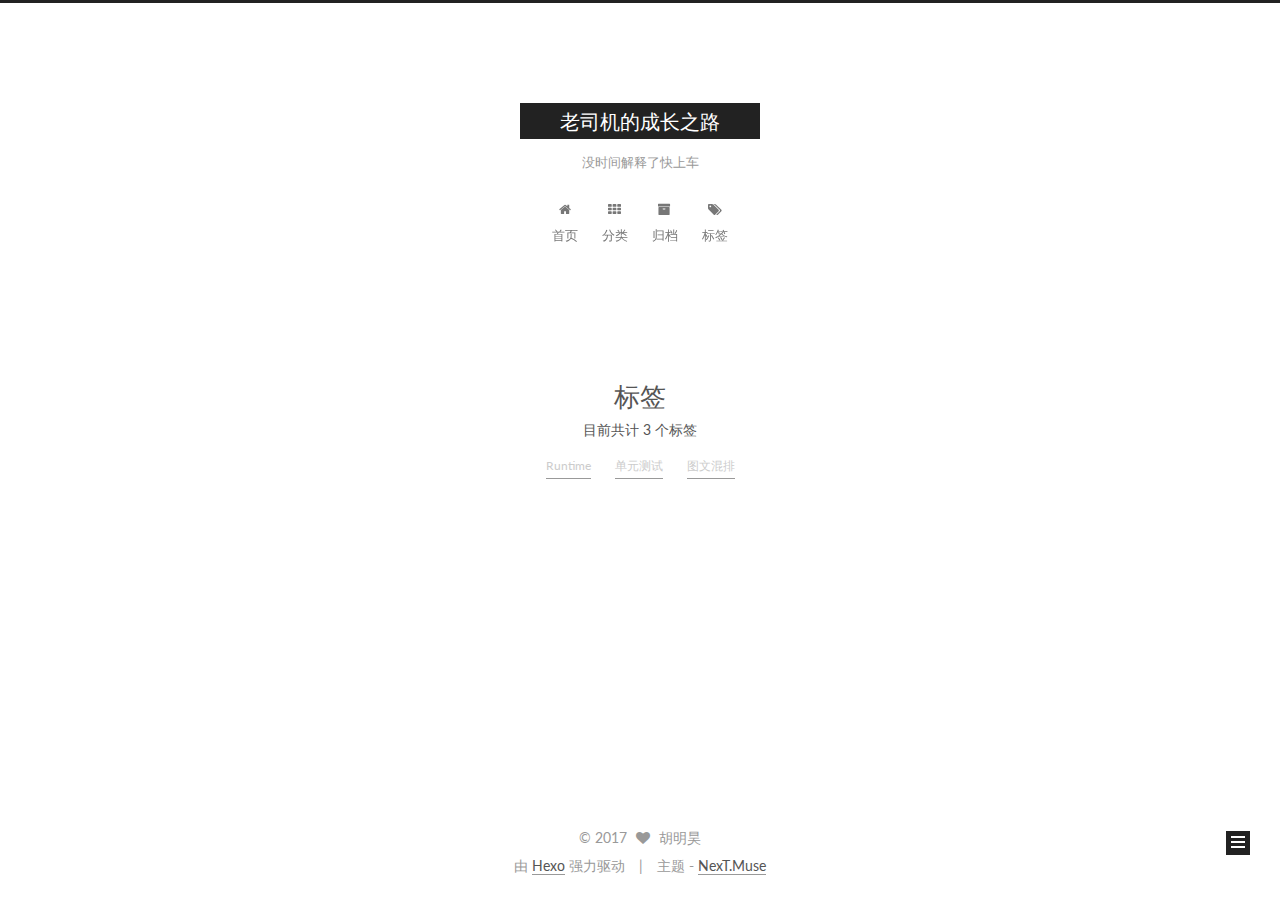
<file: tags/index.html>
<!doctype html>



  


<html class="theme-next muse use-motion" lang="zh-Hans">
<head>
  <meta charset="UTF-8"/>
<meta http-equiv="X-UA-Compatible" content="IE=edge" />
<meta name="viewport" content="width=device-width, initial-scale=1, maximum-scale=1"/>



<meta http-equiv="Cache-Control" content="no-transform" />
<meta http-equiv="Cache-Control" content="no-siteapp" />















  
  
  <link href="/lib/fancybox/source/jquery.fancybox.css?v=2.1.5" rel="stylesheet" type="text/css" />




  
  
  
  

  
    
    
  

  

  

  

  

  
    
    
    <link href="//fonts.googleapis.com/css?family=Lato:300,300italic,400,400italic,700,700italic&subset=latin,latin-ext" rel="stylesheet" type="text/css">
  






<link href="/lib/font-awesome/css/font-awesome.min.css?v=4.6.2" rel="stylesheet" type="text/css" />

<link href="/css/main.css?v=5.1.0" rel="stylesheet" type="text/css" />


  <meta name="keywords" content="Hexo, NexT" />








  <link rel="shortcut icon" type="image/x-icon" href="/favicon.ico?v=5.1.0" />






<meta name="description" content="iOS菜鸟，目前使用Swift进行开发">
<meta property="og:type" content="website">
<meta property="og:title" content="标签">
<meta property="og:url" content="http://www.kiddhmh.cn/tags/index.html">
<meta property="og:site_name" content="老司机的成长之路">
<meta property="og:description" content="iOS菜鸟，目前使用Swift进行开发">
<meta property="og:updated_time" content="2017-03-13T16:10:22.000Z">
<meta name="twitter:card" content="summary">
<meta name="twitter:title" content="标签">
<meta name="twitter:description" content="iOS菜鸟，目前使用Swift进行开发">



<script type="text/javascript" id="hexo.configurations">
  var NexT = window.NexT || {};
  var CONFIG = {
    root: '/',
    scheme: 'Muse',
    sidebar: {"position":"left","display":"post","offset":12,"offset_float":0,"b2t":false,"scrollpercent":false},
    fancybox: true,
    motion: true,
    duoshuo: {
      userId: '0',
      author: '博主'
    },
    algolia: {
      applicationID: '',
      apiKey: '',
      indexName: '',
      hits: {"per_page":10},
      labels: {"input_placeholder":"Search for Posts","hits_empty":"We didn't find any results for the search: ${query}","hits_stats":"${hits} results found in ${time} ms"}
    }
  };
</script>



  <link rel="canonical" href="http://www.kiddhmh.cn/tags/"/>





  <title>
  

  
    标签 | 老司机的成长之路
  
</title>
</head>

<body itemscope itemtype="http://schema.org/WebPage" lang="zh-Hans">

  





  <script type="text/javascript">
    var _hmt = _hmt || [];
    (function() {
      var hm = document.createElement("script");
      hm.src = "https://hm.baidu.com/hm.js?a20c300122449e5da05225c29cde8398";
      var s = document.getElementsByTagName("script")[0];
      s.parentNode.insertBefore(hm, s);
    })();
  </script>



  <script type="text/javascript">
    (function() {
      var hm = document.createElement("script");
      hm.src = "//tajs.qq.com/stats?sId=61290592";
      var s = document.getElementsByTagName("script")[0];
      s.parentNode.insertBefore(hm, s);
    })();
  </script>








  
  
    
  

  <div class="container one-collumn sidebar-position-left  ">
    <div class="headband"></div>

    <header id="header" class="header" itemscope itemtype="http://schema.org/WPHeader">
      <div class="header-inner"><div class="site-brand-wrapper">
  <div class="site-meta ">
    

    <div class="custom-logo-site-title">
      <a href="/"  class="brand" rel="start">
        <span class="logo-line-before"><i></i></span>
        <span class="site-title">老司机的成长之路</span>
        <span class="logo-line-after"><i></i></span>
      </a>
    </div>
      
        <p class="site-subtitle">没时间解释了快上车</p>
      
  </div>

  <div class="site-nav-toggle">
    <button>
      <span class="btn-bar"></span>
      <span class="btn-bar"></span>
      <span class="btn-bar"></span>
    </button>
  </div>
</div>

<nav class="site-nav">
  

  
    <ul id="menu" class="menu">
      
        
        <li class="menu-item menu-item-home">
          <a href="/" rel="section">
            
              <i class="menu-item-icon fa fa-fw fa-home"></i> <br />
            
            首页
          </a>
        </li>
      
        
        <li class="menu-item menu-item-categories">
          <a href="/categories" rel="section">
            
              <i class="menu-item-icon fa fa-fw fa-th"></i> <br />
            
            分类
          </a>
        </li>
      
        
        <li class="menu-item menu-item-archives">
          <a href="/archives" rel="section">
            
              <i class="menu-item-icon fa fa-fw fa-archive"></i> <br />
            
            归档
          </a>
        </li>
      
        
        <li class="menu-item menu-item-tags">
          <a href="/tags" rel="section">
            
              <i class="menu-item-icon fa fa-fw fa-tags"></i> <br />
            
            标签
          </a>
        </li>
      

      
    </ul>
  

  
</nav>



 </div>
    </header>

    <main id="main" class="main">
      <div class="main-inner">
        <div class="content-wrap">
          <div id="content" class="content">
            

  <div id="posts" class="posts-expand">
  <header class="post-header">

	<h1 class="post-title" itemprop="name headline">标签</h1>



</header>

    
    
      <div class="tag-cloud">
        <div class="tag-cloud-title">
            目前共计 3 个标签
        </div>
        <div class="tag-cloud-tags">
          <a href="/tags/Runtime/" style="font-size: 12px; color: #ccc">Runtime</a> <a href="/tags/单元测试/" style="font-size: 12px; color: #ccc">单元测试</a> <a href="/tags/图文混排/" style="font-size: 12px; color: #ccc">图文混排</a>
        </div>
      </div>
    
  </div>

          
          </div>
          


          

        </div>
        
          
  
  <div class="sidebar-toggle">
    <div class="sidebar-toggle-line-wrap">
      <span class="sidebar-toggle-line sidebar-toggle-line-first"></span>
      <span class="sidebar-toggle-line sidebar-toggle-line-middle"></span>
      <span class="sidebar-toggle-line sidebar-toggle-line-last"></span>
    </div>
  </div>

  <aside id="sidebar" class="sidebar">
    <div class="sidebar-inner">

      

      

      <section class="site-overview sidebar-panel sidebar-panel-active">
        <div class="site-author motion-element" itemprop="author" itemscope itemtype="http://schema.org/Person">
          <img class="site-author-image" itemprop="image"
               src="/images/avatar.png"
               alt="胡明昊" />
          <p class="site-author-name" itemprop="name">胡明昊</p>
           
              <p class="site-description motion-element" itemprop="description">iOS菜鸟，目前使用Swift进行开发</p>
          
        </div>
        <nav class="site-state motion-element">

          
            <div class="site-state-item site-state-posts">
              <a href="/archives">
                <span class="site-state-item-count">3</span>
                <span class="site-state-item-name">日志</span>
              </a>
            </div>
          

          
            
            
            <div class="site-state-item site-state-categories">
              <a href="/categories/index.html">
                <span class="site-state-item-count">1</span>
                <span class="site-state-item-name">分类</span>
              </a>
            </div>
          

          
            
            
            <div class="site-state-item site-state-tags">
              <a href="/tags/index.html">
                <span class="site-state-item-count">3</span>
                <span class="site-state-item-name">标签</span>
              </a>
            </div>
          

        </nav>

        

        <div class="links-of-author motion-element">
          
            
              <span class="links-of-author-item">
                <a href="https://github.com/kiddhmh" target="_blank" title="GitHub">
                  
                    <i class="fa fa-fw fa-github"></i>
                  
                  GitHub
                </a>
              </span>
            
              <span class="links-of-author-item">
                <a href="http://weibo.com/p/1005052867969780/home?from=page_100505&mod=TAB#place" target="_blank" title="Weibo">
                  
                    <i class="fa fa-fw fa-weibo"></i>
                  
                  Weibo
                </a>
              </span>
            
          
        </div>

        
        

        
        
          <div class="links-of-blogroll motion-element links-of-blogroll-block">
            <div class="links-of-blogroll-title">
              <i class="fa  fa-fw fa-globe"></i>
              友情链接
            </div>
            <ul class="links-of-blogroll-list">
              
                <li class="links-of-blogroll-item">
                  <a href="http://blog.devtang.com" title="唐巧" target="_blank">唐巧</a>
                </li>
              
                <li class="links-of-blogroll-item">
                  <a href="https://onevcat.com" title="喵神" target="_blank">喵神</a>
                </li>
              
                <li class="links-of-blogroll-item">
                  <a href="https://casatwy.com" title="Casa" target="_blank">Casa</a>
                </li>
              
                <li class="links-of-blogroll-item">
                  <a href="http://swift.gg" title="SwiftGG" target="_blank">SwiftGG</a>
                </li>
              
                <li class="links-of-blogroll-item">
                  <a href="http://www.jianshu.com/u/88a056103c02" title="没故事的卓同学" target="_blank">没故事的卓同学</a>
                </li>
              
            </ul>
          </div>
        

        


      </section>

      

      

    </div>
  </aside>


        
      </div>
    </main>

    <footer id="footer" class="footer">
      <div class="footer-inner">
        <div class="copyright" >
  
  &copy; 
  <span itemprop="copyrightYear">2017</span>
  <span class="with-love">
    <i class="fa fa-heart"></i>
  </span>
  <span class="author" itemprop="copyrightHolder">胡明昊</span>
</div>


<div class="powered-by">
  由 <a class="theme-link" href="https://hexo.io">Hexo</a> 强力驱动
</div>

<div class="theme-info">
  主题 -
  <a class="theme-link" href="https://github.com/iissnan/hexo-theme-next">
    NexT.Muse
  </a>
</div>


        

        
      </div>
    </footer>

    
      <div class="back-to-top">
        <i class="fa fa-arrow-up"></i>
        
      </div>
    
    
  </div>

  

<script type="text/javascript">
  if (Object.prototype.toString.call(window.Promise) !== '[object Function]') {
    window.Promise = null;
  }
</script>









  




  
  <script type="text/javascript" src="/lib/jquery/index.js?v=2.1.3"></script>

  
  <script type="text/javascript" src="/lib/fastclick/lib/fastclick.min.js?v=1.0.6"></script>

  
  <script type="text/javascript" src="/lib/jquery_lazyload/jquery.lazyload.js?v=1.9.7"></script>

  
  <script type="text/javascript" src="/lib/velocity/velocity.min.js?v=1.2.1"></script>

  
  <script type="text/javascript" src="/lib/velocity/velocity.ui.min.js?v=1.2.1"></script>

  
  <script type="text/javascript" src="/lib/fancybox/source/jquery.fancybox.pack.js?v=2.1.5"></script>


  


  <script type="text/javascript" src="/js/src/utils.js?v=5.1.0"></script>

  <script type="text/javascript" src="/js/src/motion.js?v=5.1.0"></script>



  
  

  

  


  <script type="text/javascript" src="/js/src/bootstrap.js?v=5.1.0"></script>



  



  




	





  
    
    <script>
      var cloudTieConfig = {
        url: document.location.href, 
        sourceId: "",
        productKey: "65b755582a554e13b8b9e8b5e80d0e22",
        target: "cloud-tie-wrapper"
      };
    </script>
    <script src="https://img1.ws.126.net/f2e/tie/yun/sdk/loader.js"></script>
  







  
  

  

  

  
  <script src="https://cdn1.lncld.net/static/js/av-core-mini-0.6.1.js"></script>
  <script>AV.initialize("D0JVHwzEV8xwygvgpxOIWbtp-gzGzoHsz", "Qa42Ry6xGFkjJYMsmWv3YHOg");</script>
  <script>
    function showTime(Counter) {
      var query = new AV.Query(Counter);
      var entries = [];
      var $visitors = $(".leancloud_visitors");

      $visitors.each(function () {
        entries.push( $(this).attr("id").trim() );
      });

      query.containedIn('url', entries);
      query.find()
        .done(function (results) {
          var COUNT_CONTAINER_REF = '.leancloud-visitors-count';

          if (results.length === 0) {
            $visitors.find(COUNT_CONTAINER_REF).text(0);
            return;
          }

          for (var i = 0; i < results.length; i++) {
            var item = results[i];
            var url = item.get('url');
            var time = item.get('time');
            var element = document.getElementById(url);

            $(element).find(COUNT_CONTAINER_REF).text(time);
          }
          for(var i = 0; i < entries.length; i++) {
            var url = entries[i];
            var element = document.getElementById(url);
            var countSpan = $(element).find(COUNT_CONTAINER_REF);
            if( countSpan.text() == '') {
              countSpan.text(0);
            }
          }
        })
        .fail(function (object, error) {
          console.log("Error: " + error.code + " " + error.message);
        });
    }

    function addCount(Counter) {
      var $visitors = $(".leancloud_visitors");
      var url = $visitors.attr('id').trim();
      var title = $visitors.attr('data-flag-title').trim();
      var query = new AV.Query(Counter);

      query.equalTo("url", url);
      query.find({
        success: function(results) {
          if (results.length > 0) {
            var counter = results[0];
            counter.fetchWhenSave(true);
            counter.increment("time");
            counter.save(null, {
              success: function(counter) {
                var $element = $(document.getElementById(url));
                $element.find('.leancloud-visitors-count').text(counter.get('time'));
              },
              error: function(counter, error) {
                console.log('Failed to save Visitor num, with error message: ' + error.message);
              }
            });
          } else {
            var newcounter = new Counter();
            /* Set ACL */
            var acl = new AV.ACL();
            acl.setPublicReadAccess(true);
            acl.setPublicWriteAccess(true);
            newcounter.setACL(acl);
            /* End Set ACL */
            newcounter.set("title", title);
            newcounter.set("url", url);
            newcounter.set("time", 1);
            newcounter.save(null, {
              success: function(newcounter) {
                var $element = $(document.getElementById(url));
                $element.find('.leancloud-visitors-count').text(newcounter.get('time'));
              },
              error: function(newcounter, error) {
                console.log('Failed to create');
              }
            });
          }
        },
        error: function(error) {
          console.log('Error:' + error.code + " " + error.message);
        }
      });
    }

    $(function() {
      var Counter = AV.Object.extend("Counter");
      if ($('.leancloud_visitors').length == 1) {
        addCount(Counter);
      } else if ($('.post-title-link').length > 1) {
        showTime(Counter);
      }
    });
  </script>



  

  


  

</body>
</html>
</file>
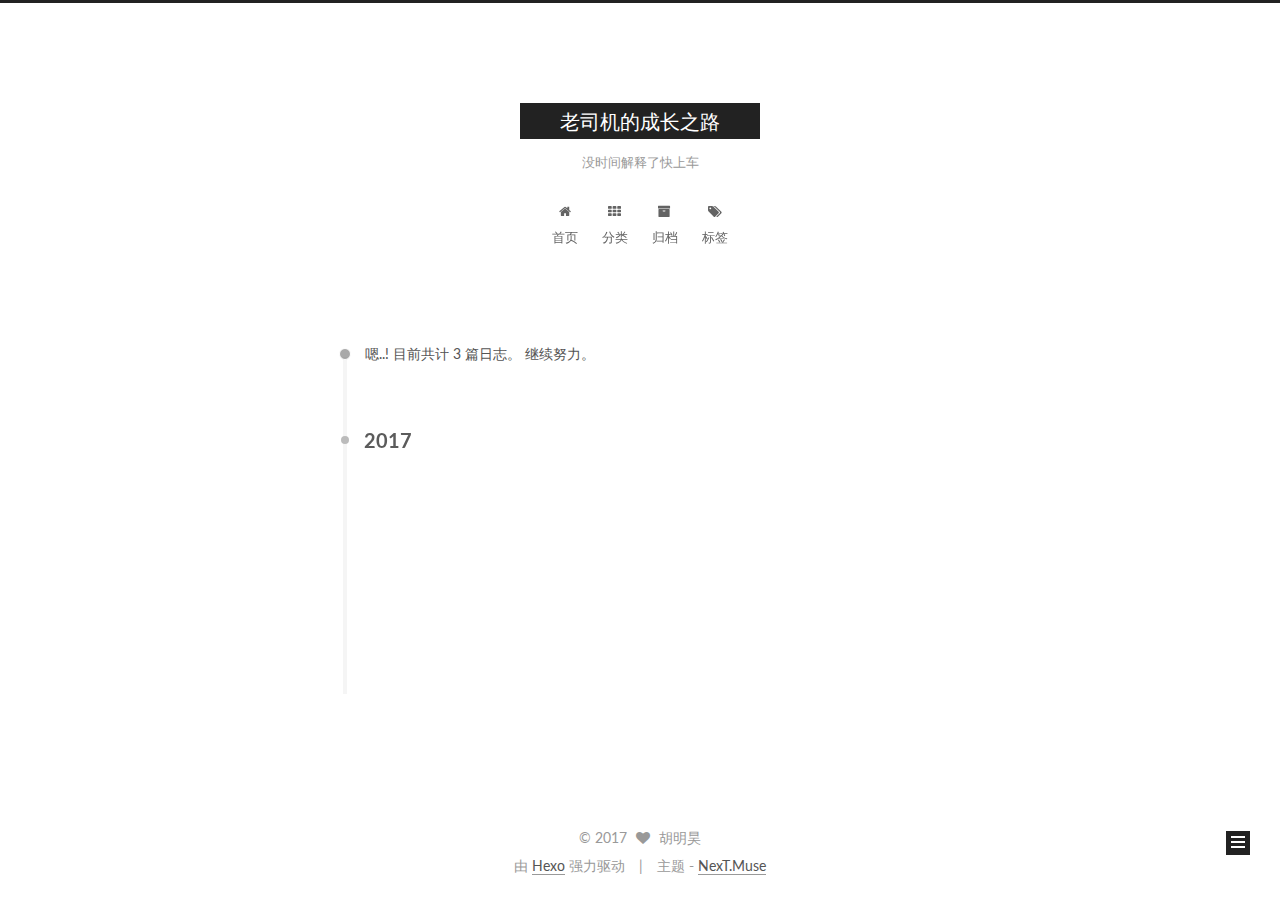
<file: archives/2017/index.html>
<!doctype html>



  


<html class="theme-next muse use-motion" lang="zh-Hans">
<head>
  <meta charset="UTF-8"/>
<meta http-equiv="X-UA-Compatible" content="IE=edge" />
<meta name="viewport" content="width=device-width, initial-scale=1, maximum-scale=1"/>



<meta http-equiv="Cache-Control" content="no-transform" />
<meta http-equiv="Cache-Control" content="no-siteapp" />















  
  
  <link href="/lib/fancybox/source/jquery.fancybox.css?v=2.1.5" rel="stylesheet" type="text/css" />




  
  
  
  

  
    
    
  

  

  

  

  

  
    
    
    <link href="//fonts.googleapis.com/css?family=Lato:300,300italic,400,400italic,700,700italic&subset=latin,latin-ext" rel="stylesheet" type="text/css">
  






<link href="/lib/font-awesome/css/font-awesome.min.css?v=4.6.2" rel="stylesheet" type="text/css" />

<link href="/css/main.css?v=5.1.0" rel="stylesheet" type="text/css" />


  <meta name="keywords" content="Hexo, NexT" />








  <link rel="shortcut icon" type="image/x-icon" href="/favicon.ico?v=5.1.0" />






<meta name="description" content="iOS菜鸟，目前使用Swift进行开发">
<meta property="og:type" content="website">
<meta property="og:title" content="老司机的成长之路">
<meta property="og:url" content="http://www.kiddhmh.cn/archives/2017/index.html">
<meta property="og:site_name" content="老司机的成长之路">
<meta property="og:description" content="iOS菜鸟，目前使用Swift进行开发">
<meta name="twitter:card" content="summary">
<meta name="twitter:title" content="老司机的成长之路">
<meta name="twitter:description" content="iOS菜鸟，目前使用Swift进行开发">



<script type="text/javascript" id="hexo.configurations">
  var NexT = window.NexT || {};
  var CONFIG = {
    root: '/',
    scheme: 'Muse',
    sidebar: {"position":"left","display":"post","offset":12,"offset_float":0,"b2t":false,"scrollpercent":false},
    fancybox: true,
    motion: true,
    duoshuo: {
      userId: '0',
      author: '博主'
    },
    algolia: {
      applicationID: '',
      apiKey: '',
      indexName: '',
      hits: {"per_page":10},
      labels: {"input_placeholder":"Search for Posts","hits_empty":"We didn't find any results for the search: ${query}","hits_stats":"${hits} results found in ${time} ms"}
    }
  };
</script>



  <link rel="canonical" href="http://www.kiddhmh.cn/archives/2017/"/>





  <title> 归档 | 老司机的成长之路 </title>
</head>

<body itemscope itemtype="http://schema.org/WebPage" lang="zh-Hans">

  





  <script type="text/javascript">
    var _hmt = _hmt || [];
    (function() {
      var hm = document.createElement("script");
      hm.src = "https://hm.baidu.com/hm.js?a20c300122449e5da05225c29cde8398";
      var s = document.getElementsByTagName("script")[0];
      s.parentNode.insertBefore(hm, s);
    })();
  </script>



  <script type="text/javascript">
    (function() {
      var hm = document.createElement("script");
      hm.src = "//tajs.qq.com/stats?sId=61290592";
      var s = document.getElementsByTagName("script")[0];
      s.parentNode.insertBefore(hm, s);
    })();
  </script>








  
  
    
  

  <div class="container one-collumn sidebar-position-left  page-archive  ">
    <div class="headband"></div>

    <header id="header" class="header" itemscope itemtype="http://schema.org/WPHeader">
      <div class="header-inner"><div class="site-brand-wrapper">
  <div class="site-meta ">
    

    <div class="custom-logo-site-title">
      <a href="/"  class="brand" rel="start">
        <span class="logo-line-before"><i></i></span>
        <span class="site-title">老司机的成长之路</span>
        <span class="logo-line-after"><i></i></span>
      </a>
    </div>
      
        <p class="site-subtitle">没时间解释了快上车</p>
      
  </div>

  <div class="site-nav-toggle">
    <button>
      <span class="btn-bar"></span>
      <span class="btn-bar"></span>
      <span class="btn-bar"></span>
    </button>
  </div>
</div>

<nav class="site-nav">
  

  
    <ul id="menu" class="menu">
      
        
        <li class="menu-item menu-item-home">
          <a href="/" rel="section">
            
              <i class="menu-item-icon fa fa-fw fa-home"></i> <br />
            
            首页
          </a>
        </li>
      
        
        <li class="menu-item menu-item-categories">
          <a href="/categories" rel="section">
            
              <i class="menu-item-icon fa fa-fw fa-th"></i> <br />
            
            分类
          </a>
        </li>
      
        
        <li class="menu-item menu-item-archives">
          <a href="/archives" rel="section">
            
              <i class="menu-item-icon fa fa-fw fa-archive"></i> <br />
            
            归档
          </a>
        </li>
      
        
        <li class="menu-item menu-item-tags">
          <a href="/tags" rel="section">
            
              <i class="menu-item-icon fa fa-fw fa-tags"></i> <br />
            
            标签
          </a>
        </li>
      

      
    </ul>
  

  
</nav>



 </div>
    </header>

    <main id="main" class="main">
      <div class="main-inner">
        <div class="content-wrap">
          <div id="content" class="content">
            

  <section id="posts" class="posts-collapse">
    <span class="archive-move-on"></span>

    <span class="archive-page-counter">
      
      
      
        
      
      嗯..! 目前共计 3 篇日志。 继续努力。
    </span>

    

      
      
      

      
        
        <div class="collection-title">
          <h2 class="archive-year motion-element" id="archive-year-2017">2017</h2>
        </div>
      
      

      

  <article class="post post-type-normal" itemscope itemtype="http://schema.org/Article">
    <header class="post-header">

      <h1 class="post-title">
        
            <a class="post-title-link" href="/2017/04/13/iOS开发之图文混排-TextKit-or-CoreText/" itemprop="url">
              
                <span itemprop="name">iOS开发之图文混排(TextKit or CoreText)</span>
              
            </a>
        
      </h1>

      <div class="post-meta">
        <time class="post-time" itemprop="dateCreated"
              datetime="2017-04-13T11:50:53+08:00"
              content="2017-04-13" >
          04-13
        </time>
      </div>

    </header>
  </article>



    

      
      
      

      
      

      

  <article class="post post-type-normal" itemscope itemtype="http://schema.org/Article">
    <header class="post-header">

      <h1 class="post-title">
        
            <a class="post-title-link" href="/2017/03/20/Runtime入门及实战技巧/" itemprop="url">
              
                <span itemprop="name">Runtime入门及实战技巧</span>
              
            </a>
        
      </h1>

      <div class="post-meta">
        <time class="post-time" itemprop="dateCreated"
              datetime="2017-03-20T14:27:55+08:00"
              content="2017-03-20" >
          03-20
        </time>
      </div>

    </header>
  </article>



    

      
      
      

      
      

      

  <article class="post post-type-normal" itemscope itemtype="http://schema.org/Article">
    <header class="post-header">

      <h1 class="post-title">
        
            <a class="post-title-link" href="/2017/03/13/XCTest单元测试/" itemprop="url">
              
                <span itemprop="name">XCTest单元测试</span>
              
            </a>
        
      </h1>

      <div class="post-meta">
        <time class="post-time" itemprop="dateCreated"
              datetime="2017-03-13T22:40:28+08:00"
              content="2017-03-13" >
          03-13
        </time>
      </div>

    </header>
  </article>



    

  </section>

  


          
          </div>
          


          

        </div>
        
          
  
  <div class="sidebar-toggle">
    <div class="sidebar-toggle-line-wrap">
      <span class="sidebar-toggle-line sidebar-toggle-line-first"></span>
      <span class="sidebar-toggle-line sidebar-toggle-line-middle"></span>
      <span class="sidebar-toggle-line sidebar-toggle-line-last"></span>
    </div>
  </div>

  <aside id="sidebar" class="sidebar">
    <div class="sidebar-inner">

      

      

      <section class="site-overview sidebar-panel sidebar-panel-active">
        <div class="site-author motion-element" itemprop="author" itemscope itemtype="http://schema.org/Person">
          <img class="site-author-image" itemprop="image"
               src="/images/avatar.png"
               alt="胡明昊" />
          <p class="site-author-name" itemprop="name">胡明昊</p>
           
              <p class="site-description motion-element" itemprop="description">iOS菜鸟，目前使用Swift进行开发</p>
          
        </div>
        <nav class="site-state motion-element">

          
            <div class="site-state-item site-state-posts">
              <a href="/archives">
                <span class="site-state-item-count">3</span>
                <span class="site-state-item-name">日志</span>
              </a>
            </div>
          

          
            
            
            <div class="site-state-item site-state-categories">
              <a href="/categories/index.html">
                <span class="site-state-item-count">1</span>
                <span class="site-state-item-name">分类</span>
              </a>
            </div>
          

          
            
            
            <div class="site-state-item site-state-tags">
              <a href="/tags/index.html">
                <span class="site-state-item-count">3</span>
                <span class="site-state-item-name">标签</span>
              </a>
            </div>
          

        </nav>

        

        <div class="links-of-author motion-element">
          
            
              <span class="links-of-author-item">
                <a href="https://github.com/kiddhmh" target="_blank" title="GitHub">
                  
                    <i class="fa fa-fw fa-github"></i>
                  
                  GitHub
                </a>
              </span>
            
              <span class="links-of-author-item">
                <a href="http://weibo.com/p/1005052867969780/home?from=page_100505&mod=TAB#place" target="_blank" title="Weibo">
                  
                    <i class="fa fa-fw fa-weibo"></i>
                  
                  Weibo
                </a>
              </span>
            
          
        </div>

        
        

        
        
          <div class="links-of-blogroll motion-element links-of-blogroll-block">
            <div class="links-of-blogroll-title">
              <i class="fa  fa-fw fa-globe"></i>
              友情链接
            </div>
            <ul class="links-of-blogroll-list">
              
                <li class="links-of-blogroll-item">
                  <a href="http://blog.devtang.com" title="唐巧" target="_blank">唐巧</a>
                </li>
              
                <li class="links-of-blogroll-item">
                  <a href="https://onevcat.com" title="喵神" target="_blank">喵神</a>
                </li>
              
                <li class="links-of-blogroll-item">
                  <a href="https://casatwy.com" title="Casa" target="_blank">Casa</a>
                </li>
              
                <li class="links-of-blogroll-item">
                  <a href="http://swift.gg" title="SwiftGG" target="_blank">SwiftGG</a>
                </li>
              
                <li class="links-of-blogroll-item">
                  <a href="http://www.jianshu.com/u/88a056103c02" title="没故事的卓同学" target="_blank">没故事的卓同学</a>
                </li>
              
            </ul>
          </div>
        

        


      </section>

      

      

    </div>
  </aside>


        
      </div>
    </main>

    <footer id="footer" class="footer">
      <div class="footer-inner">
        <div class="copyright" >
  
  &copy; 
  <span itemprop="copyrightYear">2017</span>
  <span class="with-love">
    <i class="fa fa-heart"></i>
  </span>
  <span class="author" itemprop="copyrightHolder">胡明昊</span>
</div>


<div class="powered-by">
  由 <a class="theme-link" href="https://hexo.io">Hexo</a> 强力驱动
</div>

<div class="theme-info">
  主题 -
  <a class="theme-link" href="https://github.com/iissnan/hexo-theme-next">
    NexT.Muse
  </a>
</div>


        

        
      </div>
    </footer>

    
      <div class="back-to-top">
        <i class="fa fa-arrow-up"></i>
        
      </div>
    
    
  </div>

  

<script type="text/javascript">
  if (Object.prototype.toString.call(window.Promise) !== '[object Function]') {
    window.Promise = null;
  }
</script>









  




  
  <script type="text/javascript" src="/lib/jquery/index.js?v=2.1.3"></script>

  
  <script type="text/javascript" src="/lib/fastclick/lib/fastclick.min.js?v=1.0.6"></script>

  
  <script type="text/javascript" src="/lib/jquery_lazyload/jquery.lazyload.js?v=1.9.7"></script>

  
  <script type="text/javascript" src="/lib/velocity/velocity.min.js?v=1.2.1"></script>

  
  <script type="text/javascript" src="/lib/velocity/velocity.ui.min.js?v=1.2.1"></script>

  
  <script type="text/javascript" src="/lib/fancybox/source/jquery.fancybox.pack.js?v=2.1.5"></script>


  


  <script type="text/javascript" src="/js/src/utils.js?v=5.1.0"></script>

  <script type="text/javascript" src="/js/src/motion.js?v=5.1.0"></script>



  
  

  
  
    <script type="text/javascript" id="motion.page.archive">
      $('.archive-year').velocity('transition.slideLeftIn');
    </script>
  


  


  <script type="text/javascript" src="/js/src/bootstrap.js?v=5.1.0"></script>



  



  




	





  
    
    <script>
      var cloudTieConfig = {
        url: document.location.href, 
        sourceId: "",
        productKey: "65b755582a554e13b8b9e8b5e80d0e22",
        target: "cloud-tie-wrapper"
      };
    </script>
    <script src="https://img1.ws.126.net/f2e/tie/yun/sdk/loader.js"></script>
  







  
  

  

  

  
  <script src="https://cdn1.lncld.net/static/js/av-core-mini-0.6.1.js"></script>
  <script>AV.initialize("D0JVHwzEV8xwygvgpxOIWbtp-gzGzoHsz", "Qa42Ry6xGFkjJYMsmWv3YHOg");</script>
  <script>
    function showTime(Counter) {
      var query = new AV.Query(Counter);
      var entries = [];
      var $visitors = $(".leancloud_visitors");

      $visitors.each(function () {
        entries.push( $(this).attr("id").trim() );
      });

      query.containedIn('url', entries);
      query.find()
        .done(function (results) {
          var COUNT_CONTAINER_REF = '.leancloud-visitors-count';

          if (results.length === 0) {
            $visitors.find(COUNT_CONTAINER_REF).text(0);
            return;
          }

          for (var i = 0; i < results.length; i++) {
            var item = results[i];
            var url = item.get('url');
            var time = item.get('time');
            var element = document.getElementById(url);

            $(element).find(COUNT_CONTAINER_REF).text(time);
          }
          for(var i = 0; i < entries.length; i++) {
            var url = entries[i];
            var element = document.getElementById(url);
            var countSpan = $(element).find(COUNT_CONTAINER_REF);
            if( countSpan.text() == '') {
              countSpan.text(0);
            }
          }
        })
        .fail(function (object, error) {
          console.log("Error: " + error.code + " " + error.message);
        });
    }

    function addCount(Counter) {
      var $visitors = $(".leancloud_visitors");
      var url = $visitors.attr('id').trim();
      var title = $visitors.attr('data-flag-title').trim();
      var query = new AV.Query(Counter);

      query.equalTo("url", url);
      query.find({
        success: function(results) {
          if (results.length > 0) {
            var counter = results[0];
            counter.fetchWhenSave(true);
            counter.increment("time");
            counter.save(null, {
              success: function(counter) {
                var $element = $(document.getElementById(url));
                $element.find('.leancloud-visitors-count').text(counter.get('time'));
              },
              error: function(counter, error) {
                console.log('Failed to save Visitor num, with error message: ' + error.message);
              }
            });
          } else {
            var newcounter = new Counter();
            /* Set ACL */
            var acl = new AV.ACL();
            acl.setPublicReadAccess(true);
            acl.setPublicWriteAccess(true);
            newcounter.setACL(acl);
            /* End Set ACL */
            newcounter.set("title", title);
            newcounter.set("url", url);
            newcounter.set("time", 1);
            newcounter.save(null, {
              success: function(newcounter) {
                var $element = $(document.getElementById(url));
                $element.find('.leancloud-visitors-count').text(newcounter.get('time'));
              },
              error: function(newcounter, error) {
                console.log('Failed to create');
              }
            });
          }
        },
        error: function(error) {
          console.log('Error:' + error.code + " " + error.message);
        }
      });
    }

    $(function() {
      var Counter = AV.Object.extend("Counter");
      if ($('.leancloud_visitors').length == 1) {
        addCount(Counter);
      } else if ($('.post-title-link').length > 1) {
        showTime(Counter);
      }
    });
  </script>



  

  


  

</body>
</html>
</file>
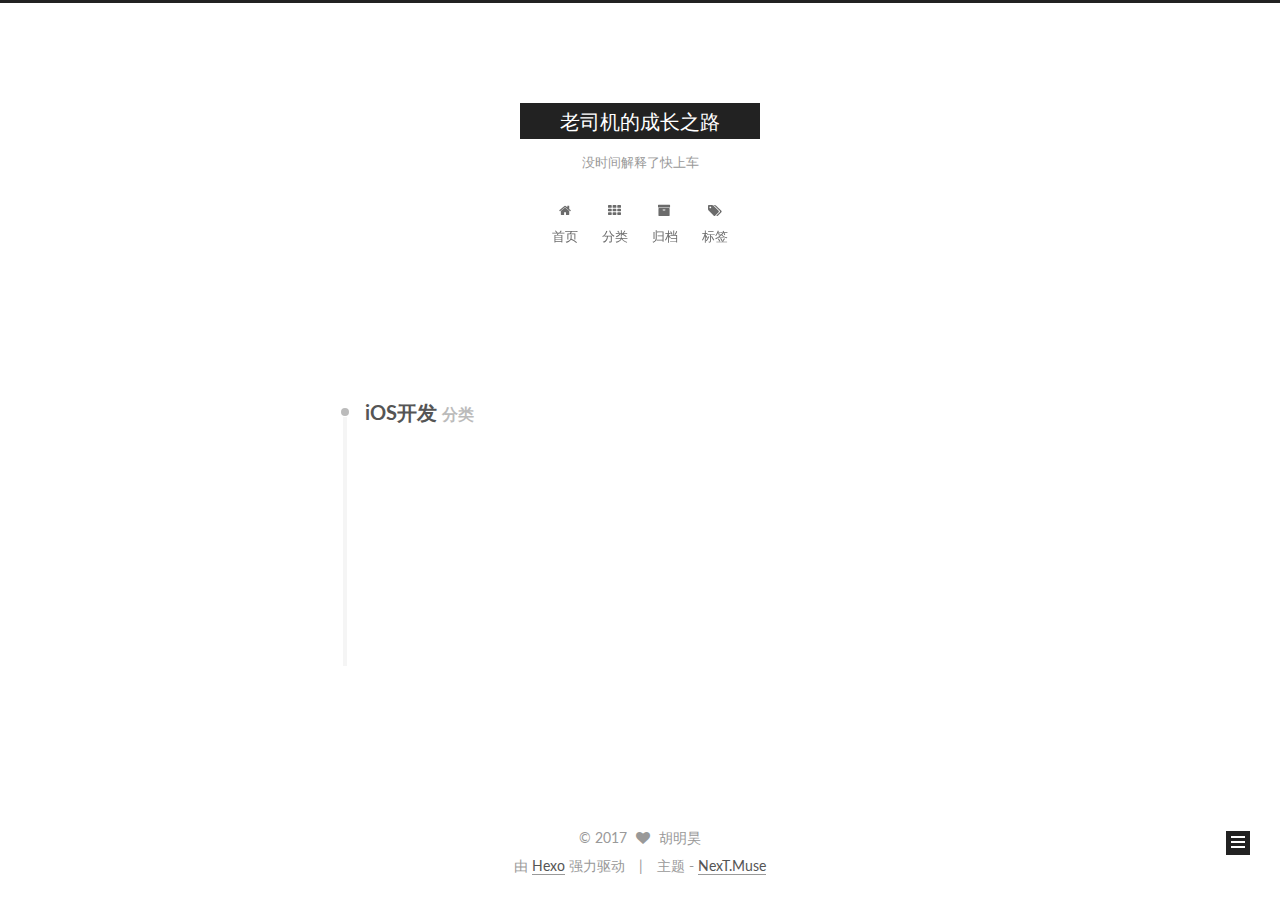
<file: categories/iOS开发/index.html>
<!doctype html>



  


<html class="theme-next muse use-motion" lang="zh-Hans">
<head>
  <meta charset="UTF-8"/>
<meta http-equiv="X-UA-Compatible" content="IE=edge" />
<meta name="viewport" content="width=device-width, initial-scale=1, maximum-scale=1"/>



<meta http-equiv="Cache-Control" content="no-transform" />
<meta http-equiv="Cache-Control" content="no-siteapp" />















  
  
  <link href="/lib/fancybox/source/jquery.fancybox.css?v=2.1.5" rel="stylesheet" type="text/css" />




  
  
  
  

  
    
    
  

  

  

  

  

  
    
    
    <link href="//fonts.googleapis.com/css?family=Lato:300,300italic,400,400italic,700,700italic&subset=latin,latin-ext" rel="stylesheet" type="text/css">
  






<link href="/lib/font-awesome/css/font-awesome.min.css?v=4.6.2" rel="stylesheet" type="text/css" />

<link href="/css/main.css?v=5.1.0" rel="stylesheet" type="text/css" />


  <meta name="keywords" content="Hexo, NexT" />








  <link rel="shortcut icon" type="image/x-icon" href="/favicon.ico?v=5.1.0" />






<meta name="description" content="iOS菜鸟，目前使用Swift进行开发">
<meta property="og:type" content="website">
<meta property="og:title" content="老司机的成长之路">
<meta property="og:url" content="http://www.kiddhmh.cn/categories/iOS开发/index.html">
<meta property="og:site_name" content="老司机的成长之路">
<meta property="og:description" content="iOS菜鸟，目前使用Swift进行开发">
<meta name="twitter:card" content="summary">
<meta name="twitter:title" content="老司机的成长之路">
<meta name="twitter:description" content="iOS菜鸟，目前使用Swift进行开发">



<script type="text/javascript" id="hexo.configurations">
  var NexT = window.NexT || {};
  var CONFIG = {
    root: '/',
    scheme: 'Muse',
    sidebar: {"position":"left","display":"post","offset":12,"offset_float":0,"b2t":false,"scrollpercent":false},
    fancybox: true,
    motion: true,
    duoshuo: {
      userId: '0',
      author: '博主'
    },
    algolia: {
      applicationID: '',
      apiKey: '',
      indexName: '',
      hits: {"per_page":10},
      labels: {"input_placeholder":"Search for Posts","hits_empty":"We didn't find any results for the search: ${query}","hits_stats":"${hits} results found in ${time} ms"}
    }
  };
</script>



  <link rel="canonical" href="http://www.kiddhmh.cn/categories/iOS开发/"/>





  <title> 分类: iOS开发 | 老司机的成长之路 </title>
</head>

<body itemscope itemtype="http://schema.org/WebPage" lang="zh-Hans">

  





  <script type="text/javascript">
    var _hmt = _hmt || [];
    (function() {
      var hm = document.createElement("script");
      hm.src = "https://hm.baidu.com/hm.js?a20c300122449e5da05225c29cde8398";
      var s = document.getElementsByTagName("script")[0];
      s.parentNode.insertBefore(hm, s);
    })();
  </script>



  <script type="text/javascript">
    (function() {
      var hm = document.createElement("script");
      hm.src = "//tajs.qq.com/stats?sId=61290592";
      var s = document.getElementsByTagName("script")[0];
      s.parentNode.insertBefore(hm, s);
    })();
  </script>








  
  
    
  

  <div class="container one-collumn sidebar-position-left  ">
    <div class="headband"></div>

    <header id="header" class="header" itemscope itemtype="http://schema.org/WPHeader">
      <div class="header-inner"><div class="site-brand-wrapper">
  <div class="site-meta ">
    

    <div class="custom-logo-site-title">
      <a href="/"  class="brand" rel="start">
        <span class="logo-line-before"><i></i></span>
        <span class="site-title">老司机的成长之路</span>
        <span class="logo-line-after"><i></i></span>
      </a>
    </div>
      
        <p class="site-subtitle">没时间解释了快上车</p>
      
  </div>

  <div class="site-nav-toggle">
    <button>
      <span class="btn-bar"></span>
      <span class="btn-bar"></span>
      <span class="btn-bar"></span>
    </button>
  </div>
</div>

<nav class="site-nav">
  

  
    <ul id="menu" class="menu">
      
        
        <li class="menu-item menu-item-home">
          <a href="/" rel="section">
            
              <i class="menu-item-icon fa fa-fw fa-home"></i> <br />
            
            首页
          </a>
        </li>
      
        
        <li class="menu-item menu-item-categories">
          <a href="/categories" rel="section">
            
              <i class="menu-item-icon fa fa-fw fa-th"></i> <br />
            
            分类
          </a>
        </li>
      
        
        <li class="menu-item menu-item-archives">
          <a href="/archives" rel="section">
            
              <i class="menu-item-icon fa fa-fw fa-archive"></i> <br />
            
            归档
          </a>
        </li>
      
        
        <li class="menu-item menu-item-tags">
          <a href="/tags" rel="section">
            
              <i class="menu-item-icon fa fa-fw fa-tags"></i> <br />
            
            标签
          </a>
        </li>
      

      
    </ul>
  

  
</nav>



 </div>
    </header>

    <main id="main" class="main">
      <div class="main-inner">
        <div class="content-wrap">
          <div id="content" class="content">
            

  <section id="posts" class="posts-collapse">
    <div class="collection-title">
      <h2 >
        iOS开发
        <small>分类</small>
      </h2>
    </div>

    
      

  <article class="post post-type-normal" itemscope itemtype="http://schema.org/Article">
    <header class="post-header">

      <h1 class="post-title">
        
            <a class="post-title-link" href="/2017/04/13/iOS开发之图文混排-TextKit-or-CoreText/" itemprop="url">
              
                <span itemprop="name">iOS开发之图文混排(TextKit or CoreText)</span>
              
            </a>
        
      </h1>

      <div class="post-meta">
        <time class="post-time" itemprop="dateCreated"
              datetime="2017-04-13T11:50:53+08:00"
              content="2017-04-13" >
          04-13
        </time>
      </div>

    </header>
  </article>


    
      

  <article class="post post-type-normal" itemscope itemtype="http://schema.org/Article">
    <header class="post-header">

      <h1 class="post-title">
        
            <a class="post-title-link" href="/2017/03/20/Runtime入门及实战技巧/" itemprop="url">
              
                <span itemprop="name">Runtime入门及实战技巧</span>
              
            </a>
        
      </h1>

      <div class="post-meta">
        <time class="post-time" itemprop="dateCreated"
              datetime="2017-03-20T14:27:55+08:00"
              content="2017-03-20" >
          03-20
        </time>
      </div>

    </header>
  </article>


    
      

  <article class="post post-type-normal" itemscope itemtype="http://schema.org/Article">
    <header class="post-header">

      <h1 class="post-title">
        
            <a class="post-title-link" href="/2017/03/13/XCTest单元测试/" itemprop="url">
              
                <span itemprop="name">XCTest单元测试</span>
              
            </a>
        
      </h1>

      <div class="post-meta">
        <time class="post-time" itemprop="dateCreated"
              datetime="2017-03-13T22:40:28+08:00"
              content="2017-03-13" >
          03-13
        </time>
      </div>

    </header>
  </article>


    
  </section>

  


          
          </div>
          


          

        </div>
        
          
  
  <div class="sidebar-toggle">
    <div class="sidebar-toggle-line-wrap">
      <span class="sidebar-toggle-line sidebar-toggle-line-first"></span>
      <span class="sidebar-toggle-line sidebar-toggle-line-middle"></span>
      <span class="sidebar-toggle-line sidebar-toggle-line-last"></span>
    </div>
  </div>

  <aside id="sidebar" class="sidebar">
    <div class="sidebar-inner">

      

      

      <section class="site-overview sidebar-panel sidebar-panel-active">
        <div class="site-author motion-element" itemprop="author" itemscope itemtype="http://schema.org/Person">
          <img class="site-author-image" itemprop="image"
               src="/images/avatar.png"
               alt="胡明昊" />
          <p class="site-author-name" itemprop="name">胡明昊</p>
           
              <p class="site-description motion-element" itemprop="description">iOS菜鸟，目前使用Swift进行开发</p>
          
        </div>
        <nav class="site-state motion-element">

          
            <div class="site-state-item site-state-posts">
              <a href="/archives">
                <span class="site-state-item-count">3</span>
                <span class="site-state-item-name">日志</span>
              </a>
            </div>
          

          
            
            
            <div class="site-state-item site-state-categories">
              <a href="/categories/index.html">
                <span class="site-state-item-count">1</span>
                <span class="site-state-item-name">分类</span>
              </a>
            </div>
          

          
            
            
            <div class="site-state-item site-state-tags">
              <a href="/tags/index.html">
                <span class="site-state-item-count">3</span>
                <span class="site-state-item-name">标签</span>
              </a>
            </div>
          

        </nav>

        

        <div class="links-of-author motion-element">
          
            
              <span class="links-of-author-item">
                <a href="https://github.com/kiddhmh" target="_blank" title="GitHub">
                  
                    <i class="fa fa-fw fa-github"></i>
                  
                  GitHub
                </a>
              </span>
            
              <span class="links-of-author-item">
                <a href="http://weibo.com/p/1005052867969780/home?from=page_100505&mod=TAB#place" target="_blank" title="Weibo">
                  
                    <i class="fa fa-fw fa-weibo"></i>
                  
                  Weibo
                </a>
              </span>
            
          
        </div>

        
        

        
        
          <div class="links-of-blogroll motion-element links-of-blogroll-block">
            <div class="links-of-blogroll-title">
              <i class="fa  fa-fw fa-globe"></i>
              友情链接
            </div>
            <ul class="links-of-blogroll-list">
              
                <li class="links-of-blogroll-item">
                  <a href="http://blog.devtang.com" title="唐巧" target="_blank">唐巧</a>
                </li>
              
                <li class="links-of-blogroll-item">
                  <a href="https://onevcat.com" title="喵神" target="_blank">喵神</a>
                </li>
              
                <li class="links-of-blogroll-item">
                  <a href="https://casatwy.com" title="Casa" target="_blank">Casa</a>
                </li>
              
                <li class="links-of-blogroll-item">
                  <a href="http://swift.gg" title="SwiftGG" target="_blank">SwiftGG</a>
                </li>
              
                <li class="links-of-blogroll-item">
                  <a href="http://www.jianshu.com/u/88a056103c02" title="没故事的卓同学" target="_blank">没故事的卓同学</a>
                </li>
              
            </ul>
          </div>
        

        


      </section>

      

      

    </div>
  </aside>


        
      </div>
    </main>

    <footer id="footer" class="footer">
      <div class="footer-inner">
        <div class="copyright" >
  
  &copy; 
  <span itemprop="copyrightYear">2017</span>
  <span class="with-love">
    <i class="fa fa-heart"></i>
  </span>
  <span class="author" itemprop="copyrightHolder">胡明昊</span>
</div>


<div class="powered-by">
  由 <a class="theme-link" href="https://hexo.io">Hexo</a> 强力驱动
</div>

<div class="theme-info">
  主题 -
  <a class="theme-link" href="https://github.com/iissnan/hexo-theme-next">
    NexT.Muse
  </a>
</div>


        

        
      </div>
    </footer>

    
      <div class="back-to-top">
        <i class="fa fa-arrow-up"></i>
        
      </div>
    
    
  </div>

  

<script type="text/javascript">
  if (Object.prototype.toString.call(window.Promise) !== '[object Function]') {
    window.Promise = null;
  }
</script>









  




  
  <script type="text/javascript" src="/lib/jquery/index.js?v=2.1.3"></script>

  
  <script type="text/javascript" src="/lib/fastclick/lib/fastclick.min.js?v=1.0.6"></script>

  
  <script type="text/javascript" src="/lib/jquery_lazyload/jquery.lazyload.js?v=1.9.7"></script>

  
  <script type="text/javascript" src="/lib/velocity/velocity.min.js?v=1.2.1"></script>

  
  <script type="text/javascript" src="/lib/velocity/velocity.ui.min.js?v=1.2.1"></script>

  
  <script type="text/javascript" src="/lib/fancybox/source/jquery.fancybox.pack.js?v=2.1.5"></script>


  


  <script type="text/javascript" src="/js/src/utils.js?v=5.1.0"></script>

  <script type="text/javascript" src="/js/src/motion.js?v=5.1.0"></script>



  
  

  

  


  <script type="text/javascript" src="/js/src/bootstrap.js?v=5.1.0"></script>



  



  




	





  
    
    <script>
      var cloudTieConfig = {
        url: document.location.href, 
        sourceId: "",
        productKey: "65b755582a554e13b8b9e8b5e80d0e22",
        target: "cloud-tie-wrapper"
      };
    </script>
    <script src="https://img1.ws.126.net/f2e/tie/yun/sdk/loader.js"></script>
  







  
  

  

  

  
  <script src="https://cdn1.lncld.net/static/js/av-core-mini-0.6.1.js"></script>
  <script>AV.initialize("D0JVHwzEV8xwygvgpxOIWbtp-gzGzoHsz", "Qa42Ry6xGFkjJYMsmWv3YHOg");</script>
  <script>
    function showTime(Counter) {
      var query = new AV.Query(Counter);
      var entries = [];
      var $visitors = $(".leancloud_visitors");

      $visitors.each(function () {
        entries.push( $(this).attr("id").trim() );
      });

      query.containedIn('url', entries);
      query.find()
        .done(function (results) {
          var COUNT_CONTAINER_REF = '.leancloud-visitors-count';

          if (results.length === 0) {
            $visitors.find(COUNT_CONTAINER_REF).text(0);
            return;
          }

          for (var i = 0; i < results.length; i++) {
            var item = results[i];
            var url = item.get('url');
            var time = item.get('time');
            var element = document.getElementById(url);

            $(element).find(COUNT_CONTAINER_REF).text(time);
          }
          for(var i = 0; i < entries.length; i++) {
            var url = entries[i];
            var element = document.getElementById(url);
            var countSpan = $(element).find(COUNT_CONTAINER_REF);
            if( countSpan.text() == '') {
              countSpan.text(0);
            }
          }
        })
        .fail(function (object, error) {
          console.log("Error: " + error.code + " " + error.message);
        });
    }

    function addCount(Counter) {
      var $visitors = $(".leancloud_visitors");
      var url = $visitors.attr('id').trim();
      var title = $visitors.attr('data-flag-title').trim();
      var query = new AV.Query(Counter);

      query.equalTo("url", url);
      query.find({
        success: function(results) {
          if (results.length > 0) {
            var counter = results[0];
            counter.fetchWhenSave(true);
            counter.increment("time");
            counter.save(null, {
              success: function(counter) {
                var $element = $(document.getElementById(url));
                $element.find('.leancloud-visitors-count').text(counter.get('time'));
              },
              error: function(counter, error) {
                console.log('Failed to save Visitor num, with error message: ' + error.message);
              }
            });
          } else {
            var newcounter = new Counter();
            /* Set ACL */
            var acl = new AV.ACL();
            acl.setPublicReadAccess(true);
            acl.setPublicWriteAccess(true);
            newcounter.setACL(acl);
            /* End Set ACL */
            newcounter.set("title", title);
            newcounter.set("url", url);
            newcounter.set("time", 1);
            newcounter.save(null, {
              success: function(newcounter) {
                var $element = $(document.getElementById(url));
                $element.find('.leancloud-visitors-count').text(newcounter.get('time'));
              },
              error: function(newcounter, error) {
                console.log('Failed to create');
              }
            });
          }
        },
        error: function(error) {
          console.log('Error:' + error.code + " " + error.message);
        }
      });
    }

    $(function() {
      var Counter = AV.Object.extend("Counter");
      if ($('.leancloud_visitors').length == 1) {
        addCount(Counter);
      } else if ($('.post-title-link').length > 1) {
        showTime(Counter);
      }
    });
  </script>



  

  


  

</body>
</html>
</file>
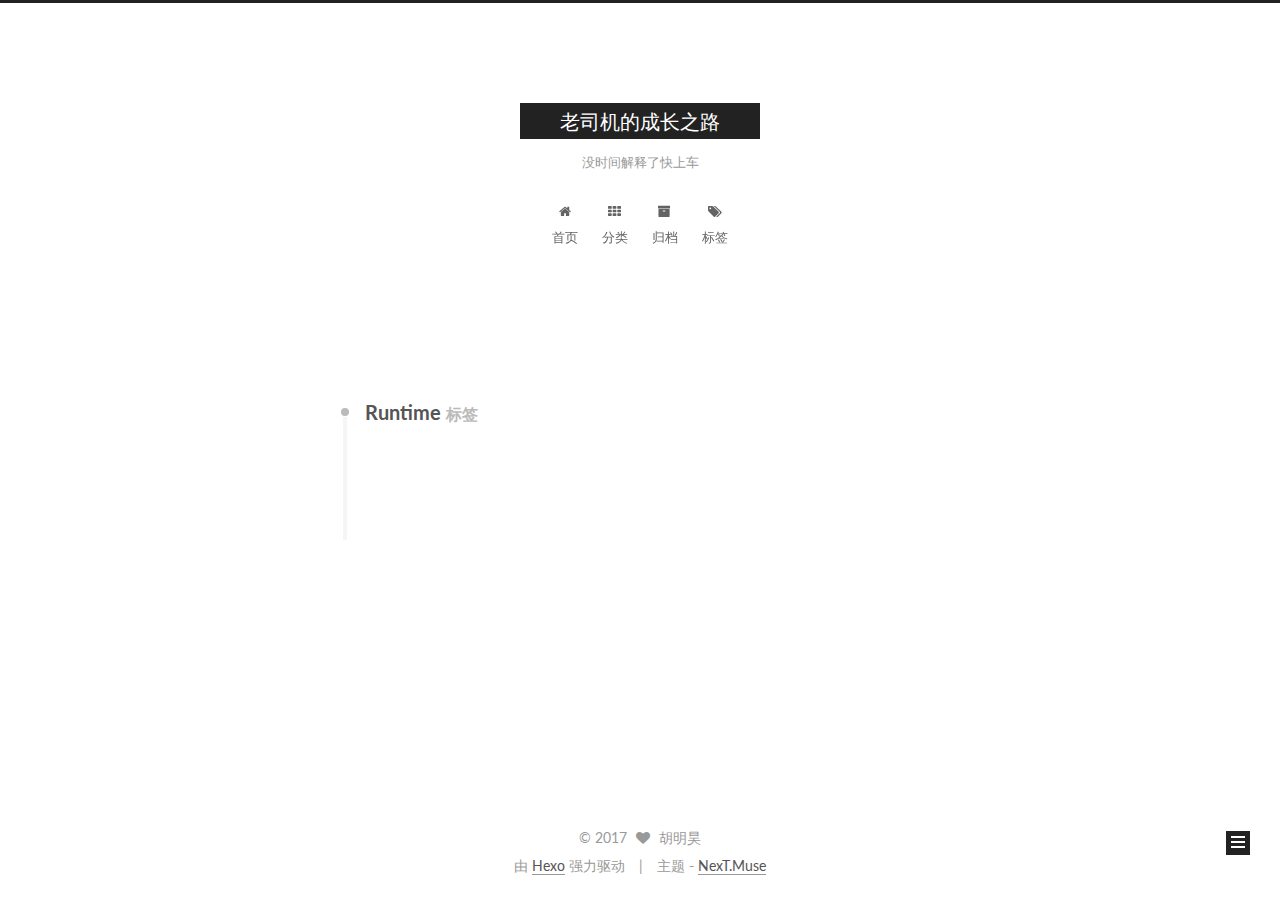
<file: tags/Runtime/index.html>
<!doctype html>



  


<html class="theme-next muse use-motion" lang="zh-Hans">
<head>
  <meta charset="UTF-8"/>
<meta http-equiv="X-UA-Compatible" content="IE=edge" />
<meta name="viewport" content="width=device-width, initial-scale=1, maximum-scale=1"/>



<meta http-equiv="Cache-Control" content="no-transform" />
<meta http-equiv="Cache-Control" content="no-siteapp" />















  
  
  <link href="/lib/fancybox/source/jquery.fancybox.css?v=2.1.5" rel="stylesheet" type="text/css" />




  
  
  
  

  
    
    
  

  

  

  

  

  
    
    
    <link href="//fonts.googleapis.com/css?family=Lato:300,300italic,400,400italic,700,700italic&subset=latin,latin-ext" rel="stylesheet" type="text/css">
  






<link href="/lib/font-awesome/css/font-awesome.min.css?v=4.6.2" rel="stylesheet" type="text/css" />

<link href="/css/main.css?v=5.1.0" rel="stylesheet" type="text/css" />


  <meta name="keywords" content="Hexo, NexT" />








  <link rel="shortcut icon" type="image/x-icon" href="/favicon.ico?v=5.1.0" />






<meta name="description" content="iOS菜鸟，目前使用Swift进行开发">
<meta property="og:type" content="website">
<meta property="og:title" content="老司机的成长之路">
<meta property="og:url" content="http://www.kiddhmh.cn/tags/Runtime/index.html">
<meta property="og:site_name" content="老司机的成长之路">
<meta property="og:description" content="iOS菜鸟，目前使用Swift进行开发">
<meta name="twitter:card" content="summary">
<meta name="twitter:title" content="老司机的成长之路">
<meta name="twitter:description" content="iOS菜鸟，目前使用Swift进行开发">



<script type="text/javascript" id="hexo.configurations">
  var NexT = window.NexT || {};
  var CONFIG = {
    root: '/',
    scheme: 'Muse',
    sidebar: {"position":"left","display":"post","offset":12,"offset_float":0,"b2t":false,"scrollpercent":false},
    fancybox: true,
    motion: true,
    duoshuo: {
      userId: '0',
      author: '博主'
    },
    algolia: {
      applicationID: '',
      apiKey: '',
      indexName: '',
      hits: {"per_page":10},
      labels: {"input_placeholder":"Search for Posts","hits_empty":"We didn't find any results for the search: ${query}","hits_stats":"${hits} results found in ${time} ms"}
    }
  };
</script>



  <link rel="canonical" href="http://www.kiddhmh.cn/tags/Runtime/"/>





  <title> 标签: Runtime | 老司机的成长之路 </title>
</head>

<body itemscope itemtype="http://schema.org/WebPage" lang="zh-Hans">

  





  <script type="text/javascript">
    var _hmt = _hmt || [];
    (function() {
      var hm = document.createElement("script");
      hm.src = "https://hm.baidu.com/hm.js?a20c300122449e5da05225c29cde8398";
      var s = document.getElementsByTagName("script")[0];
      s.parentNode.insertBefore(hm, s);
    })();
  </script>



  <script type="text/javascript">
    (function() {
      var hm = document.createElement("script");
      hm.src = "//tajs.qq.com/stats?sId=61290592";
      var s = document.getElementsByTagName("script")[0];
      s.parentNode.insertBefore(hm, s);
    })();
  </script>








  
  
    
  

  <div class="container one-collumn sidebar-position-left  ">
    <div class="headband"></div>

    <header id="header" class="header" itemscope itemtype="http://schema.org/WPHeader">
      <div class="header-inner"><div class="site-brand-wrapper">
  <div class="site-meta ">
    

    <div class="custom-logo-site-title">
      <a href="/"  class="brand" rel="start">
        <span class="logo-line-before"><i></i></span>
        <span class="site-title">老司机的成长之路</span>
        <span class="logo-line-after"><i></i></span>
      </a>
    </div>
      
        <p class="site-subtitle">没时间解释了快上车</p>
      
  </div>

  <div class="site-nav-toggle">
    <button>
      <span class="btn-bar"></span>
      <span class="btn-bar"></span>
      <span class="btn-bar"></span>
    </button>
  </div>
</div>

<nav class="site-nav">
  

  
    <ul id="menu" class="menu">
      
        
        <li class="menu-item menu-item-home">
          <a href="/" rel="section">
            
              <i class="menu-item-icon fa fa-fw fa-home"></i> <br />
            
            首页
          </a>
        </li>
      
        
        <li class="menu-item menu-item-categories">
          <a href="/categories" rel="section">
            
              <i class="menu-item-icon fa fa-fw fa-th"></i> <br />
            
            分类
          </a>
        </li>
      
        
        <li class="menu-item menu-item-archives">
          <a href="/archives" rel="section">
            
              <i class="menu-item-icon fa fa-fw fa-archive"></i> <br />
            
            归档
          </a>
        </li>
      
        
        <li class="menu-item menu-item-tags">
          <a href="/tags" rel="section">
            
              <i class="menu-item-icon fa fa-fw fa-tags"></i> <br />
            
            标签
          </a>
        </li>
      

      
    </ul>
  

  
</nav>



 </div>
    </header>

    <main id="main" class="main">
      <div class="main-inner">
        <div class="content-wrap">
          <div id="content" class="content">
            

  <div id="posts" class="posts-collapse">
    <div class="collection-title">
      <h2 >
        Runtime
        <small>标签</small>
      </h2>
    </div>

    
      

  <article class="post post-type-normal" itemscope itemtype="http://schema.org/Article">
    <header class="post-header">

      <h1 class="post-title">
        
            <a class="post-title-link" href="/2017/03/20/Runtime入门及实战技巧/" itemprop="url">
              
                <span itemprop="name">Runtime入门及实战技巧</span>
              
            </a>
        
      </h1>

      <div class="post-meta">
        <time class="post-time" itemprop="dateCreated"
              datetime="2017-03-20T14:27:55+08:00"
              content="2017-03-20" >
          03-20
        </time>
      </div>

    </header>
  </article>


    
  </div>

  

          
          </div>
          


          

        </div>
        
          
  
  <div class="sidebar-toggle">
    <div class="sidebar-toggle-line-wrap">
      <span class="sidebar-toggle-line sidebar-toggle-line-first"></span>
      <span class="sidebar-toggle-line sidebar-toggle-line-middle"></span>
      <span class="sidebar-toggle-line sidebar-toggle-line-last"></span>
    </div>
  </div>

  <aside id="sidebar" class="sidebar">
    <div class="sidebar-inner">

      

      

      <section class="site-overview sidebar-panel sidebar-panel-active">
        <div class="site-author motion-element" itemprop="author" itemscope itemtype="http://schema.org/Person">
          <img class="site-author-image" itemprop="image"
               src="/images/avatar.png"
               alt="胡明昊" />
          <p class="site-author-name" itemprop="name">胡明昊</p>
           
              <p class="site-description motion-element" itemprop="description">iOS菜鸟，目前使用Swift进行开发</p>
          
        </div>
        <nav class="site-state motion-element">

          
            <div class="site-state-item site-state-posts">
              <a href="/archives">
                <span class="site-state-item-count">3</span>
                <span class="site-state-item-name">日志</span>
              </a>
            </div>
          

          
            
            
            <div class="site-state-item site-state-categories">
              <a href="/categories/index.html">
                <span class="site-state-item-count">1</span>
                <span class="site-state-item-name">分类</span>
              </a>
            </div>
          

          
            
            
            <div class="site-state-item site-state-tags">
              <a href="/tags/index.html">
                <span class="site-state-item-count">3</span>
                <span class="site-state-item-name">标签</span>
              </a>
            </div>
          

        </nav>

        

        <div class="links-of-author motion-element">
          
            
              <span class="links-of-author-item">
                <a href="https://github.com/kiddhmh" target="_blank" title="GitHub">
                  
                    <i class="fa fa-fw fa-github"></i>
                  
                  GitHub
                </a>
              </span>
            
              <span class="links-of-author-item">
                <a href="http://weibo.com/p/1005052867969780/home?from=page_100505&mod=TAB#place" target="_blank" title="Weibo">
                  
                    <i class="fa fa-fw fa-weibo"></i>
                  
                  Weibo
                </a>
              </span>
            
          
        </div>

        
        

        
        
          <div class="links-of-blogroll motion-element links-of-blogroll-block">
            <div class="links-of-blogroll-title">
              <i class="fa  fa-fw fa-globe"></i>
              友情链接
            </div>
            <ul class="links-of-blogroll-list">
              
                <li class="links-of-blogroll-item">
                  <a href="http://blog.devtang.com" title="唐巧" target="_blank">唐巧</a>
                </li>
              
                <li class="links-of-blogroll-item">
                  <a href="https://onevcat.com" title="喵神" target="_blank">喵神</a>
                </li>
              
                <li class="links-of-blogroll-item">
                  <a href="https://casatwy.com" title="Casa" target="_blank">Casa</a>
                </li>
              
                <li class="links-of-blogroll-item">
                  <a href="http://swift.gg" title="SwiftGG" target="_blank">SwiftGG</a>
                </li>
              
                <li class="links-of-blogroll-item">
                  <a href="http://www.jianshu.com/u/88a056103c02" title="没故事的卓同学" target="_blank">没故事的卓同学</a>
                </li>
              
            </ul>
          </div>
        

        


      </section>

      

      

    </div>
  </aside>


        
      </div>
    </main>

    <footer id="footer" class="footer">
      <div class="footer-inner">
        <div class="copyright" >
  
  &copy; 
  <span itemprop="copyrightYear">2017</span>
  <span class="with-love">
    <i class="fa fa-heart"></i>
  </span>
  <span class="author" itemprop="copyrightHolder">胡明昊</span>
</div>


<div class="powered-by">
  由 <a class="theme-link" href="https://hexo.io">Hexo</a> 强力驱动
</div>

<div class="theme-info">
  主题 -
  <a class="theme-link" href="https://github.com/iissnan/hexo-theme-next">
    NexT.Muse
  </a>
</div>


        

        
      </div>
    </footer>

    
      <div class="back-to-top">
        <i class="fa fa-arrow-up"></i>
        
      </div>
    
    
  </div>

  

<script type="text/javascript">
  if (Object.prototype.toString.call(window.Promise) !== '[object Function]') {
    window.Promise = null;
  }
</script>









  




  
  <script type="text/javascript" src="/lib/jquery/index.js?v=2.1.3"></script>

  
  <script type="text/javascript" src="/lib/fastclick/lib/fastclick.min.js?v=1.0.6"></script>

  
  <script type="text/javascript" src="/lib/jquery_lazyload/jquery.lazyload.js?v=1.9.7"></script>

  
  <script type="text/javascript" src="/lib/velocity/velocity.min.js?v=1.2.1"></script>

  
  <script type="text/javascript" src="/lib/velocity/velocity.ui.min.js?v=1.2.1"></script>

  
  <script type="text/javascript" src="/lib/fancybox/source/jquery.fancybox.pack.js?v=2.1.5"></script>


  


  <script type="text/javascript" src="/js/src/utils.js?v=5.1.0"></script>

  <script type="text/javascript" src="/js/src/motion.js?v=5.1.0"></script>



  
  

  

  


  <script type="text/javascript" src="/js/src/bootstrap.js?v=5.1.0"></script>



  



  




	





  
    
    <script>
      var cloudTieConfig = {
        url: document.location.href, 
        sourceId: "",
        productKey: "65b755582a554e13b8b9e8b5e80d0e22",
        target: "cloud-tie-wrapper"
      };
    </script>
    <script src="https://img1.ws.126.net/f2e/tie/yun/sdk/loader.js"></script>
  







  
  

  

  

  
  <script src="https://cdn1.lncld.net/static/js/av-core-mini-0.6.1.js"></script>
  <script>AV.initialize("D0JVHwzEV8xwygvgpxOIWbtp-gzGzoHsz", "Qa42Ry6xGFkjJYMsmWv3YHOg");</script>
  <script>
    function showTime(Counter) {
      var query = new AV.Query(Counter);
      var entries = [];
      var $visitors = $(".leancloud_visitors");

      $visitors.each(function () {
        entries.push( $(this).attr("id").trim() );
      });

      query.containedIn('url', entries);
      query.find()
        .done(function (results) {
          var COUNT_CONTAINER_REF = '.leancloud-visitors-count';

          if (results.length === 0) {
            $visitors.find(COUNT_CONTAINER_REF).text(0);
            return;
          }

          for (var i = 0; i < results.length; i++) {
            var item = results[i];
            var url = item.get('url');
            var time = item.get('time');
            var element = document.getElementById(url);

            $(element).find(COUNT_CONTAINER_REF).text(time);
          }
          for(var i = 0; i < entries.length; i++) {
            var url = entries[i];
            var element = document.getElementById(url);
            var countSpan = $(element).find(COUNT_CONTAINER_REF);
            if( countSpan.text() == '') {
              countSpan.text(0);
            }
          }
        })
        .fail(function (object, error) {
          console.log("Error: " + error.code + " " + error.message);
        });
    }

    function addCount(Counter) {
      var $visitors = $(".leancloud_visitors");
      var url = $visitors.attr('id').trim();
      var title = $visitors.attr('data-flag-title').trim();
      var query = new AV.Query(Counter);

      query.equalTo("url", url);
      query.find({
        success: function(results) {
          if (results.length > 0) {
            var counter = results[0];
            counter.fetchWhenSave(true);
            counter.increment("time");
            counter.save(null, {
              success: function(counter) {
                var $element = $(document.getElementById(url));
                $element.find('.leancloud-visitors-count').text(counter.get('time'));
              },
              error: function(counter, error) {
                console.log('Failed to save Visitor num, with error message: ' + error.message);
              }
            });
          } else {
            var newcounter = new Counter();
            /* Set ACL */
            var acl = new AV.ACL();
            acl.setPublicReadAccess(true);
            acl.setPublicWriteAccess(true);
            newcounter.setACL(acl);
            /* End Set ACL */
            newcounter.set("title", title);
            newcounter.set("url", url);
            newcounter.set("time", 1);
            newcounter.save(null, {
              success: function(newcounter) {
                var $element = $(document.getElementById(url));
                $element.find('.leancloud-visitors-count').text(newcounter.get('time'));
              },
              error: function(newcounter, error) {
                console.log('Failed to create');
              }
            });
          }
        },
        error: function(error) {
          console.log('Error:' + error.code + " " + error.message);
        }
      });
    }

    $(function() {
      var Counter = AV.Object.extend("Counter");
      if ($('.leancloud_visitors').length == 1) {
        addCount(Counter);
      } else if ($('.post-title-link').length > 1) {
        showTime(Counter);
      }
    });
  </script>



  

  


  

</body>
</html>
</file>
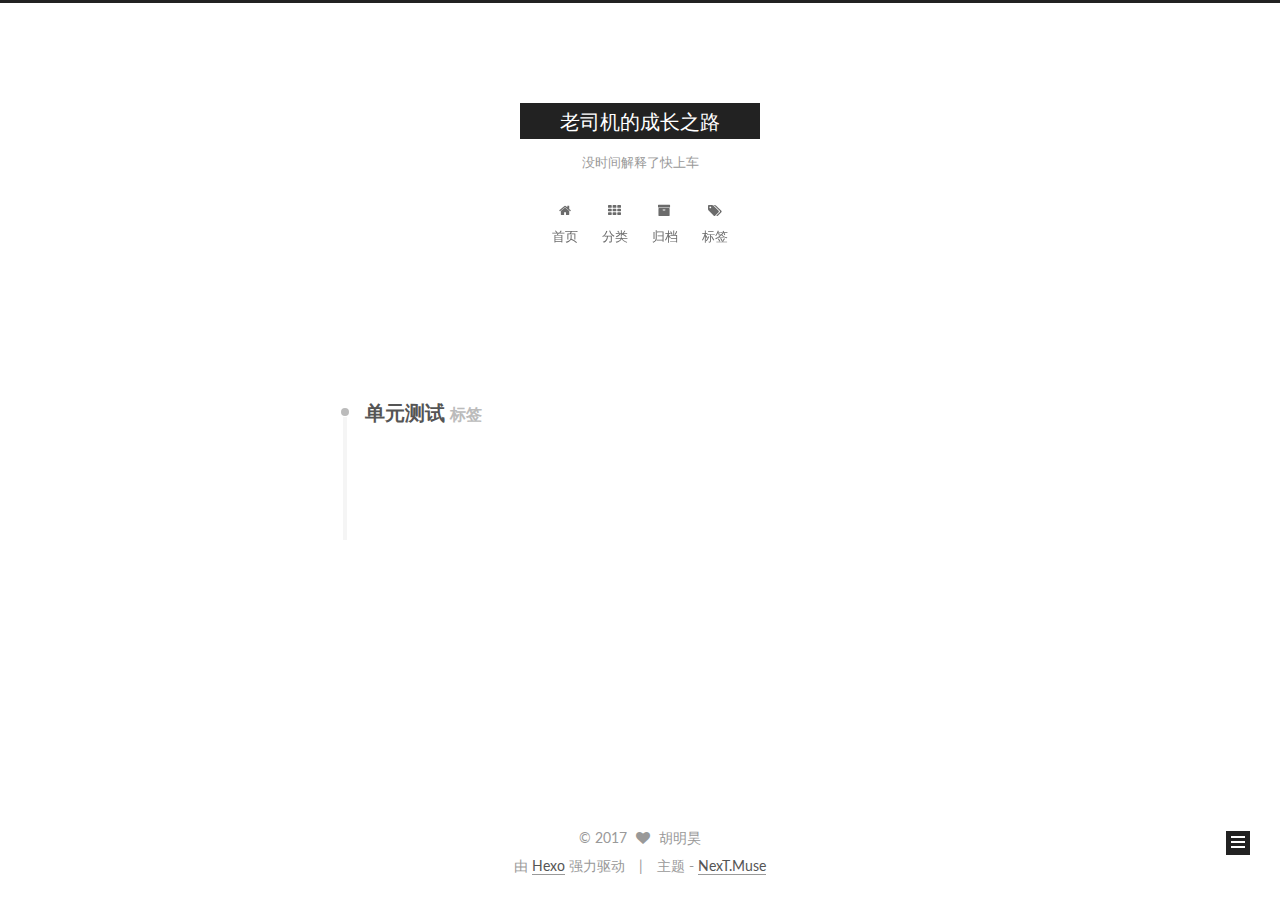
<file: tags/单元测试/index.html>
<!doctype html>



  


<html class="theme-next muse use-motion" lang="zh-Hans">
<head>
  <meta charset="UTF-8"/>
<meta http-equiv="X-UA-Compatible" content="IE=edge" />
<meta name="viewport" content="width=device-width, initial-scale=1, maximum-scale=1"/>



<meta http-equiv="Cache-Control" content="no-transform" />
<meta http-equiv="Cache-Control" content="no-siteapp" />















  
  
  <link href="/lib/fancybox/source/jquery.fancybox.css?v=2.1.5" rel="stylesheet" type="text/css" />




  
  
  
  

  
    
    
  

  

  

  

  

  
    
    
    <link href="//fonts.googleapis.com/css?family=Lato:300,300italic,400,400italic,700,700italic&subset=latin,latin-ext" rel="stylesheet" type="text/css">
  






<link href="/lib/font-awesome/css/font-awesome.min.css?v=4.6.2" rel="stylesheet" type="text/css" />

<link href="/css/main.css?v=5.1.0" rel="stylesheet" type="text/css" />


  <meta name="keywords" content="Hexo, NexT" />








  <link rel="shortcut icon" type="image/x-icon" href="/favicon.ico?v=5.1.0" />






<meta name="description" content="iOS菜鸟，目前使用Swift进行开发">
<meta property="og:type" content="website">
<meta property="og:title" content="老司机的成长之路">
<meta property="og:url" content="http://www.kiddhmh.cn/tags/单元测试/index.html">
<meta property="og:site_name" content="老司机的成长之路">
<meta property="og:description" content="iOS菜鸟，目前使用Swift进行开发">
<meta name="twitter:card" content="summary">
<meta name="twitter:title" content="老司机的成长之路">
<meta name="twitter:description" content="iOS菜鸟，目前使用Swift进行开发">



<script type="text/javascript" id="hexo.configurations">
  var NexT = window.NexT || {};
  var CONFIG = {
    root: '/',
    scheme: 'Muse',
    sidebar: {"position":"left","display":"post","offset":12,"offset_float":0,"b2t":false,"scrollpercent":false},
    fancybox: true,
    motion: true,
    duoshuo: {
      userId: '0',
      author: '博主'
    },
    algolia: {
      applicationID: '',
      apiKey: '',
      indexName: '',
      hits: {"per_page":10},
      labels: {"input_placeholder":"Search for Posts","hits_empty":"We didn't find any results for the search: ${query}","hits_stats":"${hits} results found in ${time} ms"}
    }
  };
</script>



  <link rel="canonical" href="http://www.kiddhmh.cn/tags/单元测试/"/>





  <title> 标签: 单元测试 | 老司机的成长之路 </title>
</head>

<body itemscope itemtype="http://schema.org/WebPage" lang="zh-Hans">

  





  <script type="text/javascript">
    var _hmt = _hmt || [];
    (function() {
      var hm = document.createElement("script");
      hm.src = "https://hm.baidu.com/hm.js?a20c300122449e5da05225c29cde8398";
      var s = document.getElementsByTagName("script")[0];
      s.parentNode.insertBefore(hm, s);
    })();
  </script>



  <script type="text/javascript">
    (function() {
      var hm = document.createElement("script");
      hm.src = "//tajs.qq.com/stats?sId=61290592";
      var s = document.getElementsByTagName("script")[0];
      s.parentNode.insertBefore(hm, s);
    })();
  </script>








  
  
    
  

  <div class="container one-collumn sidebar-position-left  ">
    <div class="headband"></div>

    <header id="header" class="header" itemscope itemtype="http://schema.org/WPHeader">
      <div class="header-inner"><div class="site-brand-wrapper">
  <div class="site-meta ">
    

    <div class="custom-logo-site-title">
      <a href="/"  class="brand" rel="start">
        <span class="logo-line-before"><i></i></span>
        <span class="site-title">老司机的成长之路</span>
        <span class="logo-line-after"><i></i></span>
      </a>
    </div>
      
        <p class="site-subtitle">没时间解释了快上车</p>
      
  </div>

  <div class="site-nav-toggle">
    <button>
      <span class="btn-bar"></span>
      <span class="btn-bar"></span>
      <span class="btn-bar"></span>
    </button>
  </div>
</div>

<nav class="site-nav">
  

  
    <ul id="menu" class="menu">
      
        
        <li class="menu-item menu-item-home">
          <a href="/" rel="section">
            
              <i class="menu-item-icon fa fa-fw fa-home"></i> <br />
            
            首页
          </a>
        </li>
      
        
        <li class="menu-item menu-item-categories">
          <a href="/categories" rel="section">
            
              <i class="menu-item-icon fa fa-fw fa-th"></i> <br />
            
            分类
          </a>
        </li>
      
        
        <li class="menu-item menu-item-archives">
          <a href="/archives" rel="section">
            
              <i class="menu-item-icon fa fa-fw fa-archive"></i> <br />
            
            归档
          </a>
        </li>
      
        
        <li class="menu-item menu-item-tags">
          <a href="/tags" rel="section">
            
              <i class="menu-item-icon fa fa-fw fa-tags"></i> <br />
            
            标签
          </a>
        </li>
      

      
    </ul>
  

  
</nav>



 </div>
    </header>

    <main id="main" class="main">
      <div class="main-inner">
        <div class="content-wrap">
          <div id="content" class="content">
            

  <div id="posts" class="posts-collapse">
    <div class="collection-title">
      <h2 >
        单元测试
        <small>标签</small>
      </h2>
    </div>

    
      

  <article class="post post-type-normal" itemscope itemtype="http://schema.org/Article">
    <header class="post-header">

      <h1 class="post-title">
        
            <a class="post-title-link" href="/2017/03/13/XCTest单元测试/" itemprop="url">
              
                <span itemprop="name">XCTest单元测试</span>
              
            </a>
        
      </h1>

      <div class="post-meta">
        <time class="post-time" itemprop="dateCreated"
              datetime="2017-03-13T22:40:28+08:00"
              content="2017-03-13" >
          03-13
        </time>
      </div>

    </header>
  </article>


    
  </div>

  

          
          </div>
          


          

        </div>
        
          
  
  <div class="sidebar-toggle">
    <div class="sidebar-toggle-line-wrap">
      <span class="sidebar-toggle-line sidebar-toggle-line-first"></span>
      <span class="sidebar-toggle-line sidebar-toggle-line-middle"></span>
      <span class="sidebar-toggle-line sidebar-toggle-line-last"></span>
    </div>
  </div>

  <aside id="sidebar" class="sidebar">
    <div class="sidebar-inner">

      

      

      <section class="site-overview sidebar-panel sidebar-panel-active">
        <div class="site-author motion-element" itemprop="author" itemscope itemtype="http://schema.org/Person">
          <img class="site-author-image" itemprop="image"
               src="/images/avatar.png"
               alt="胡明昊" />
          <p class="site-author-name" itemprop="name">胡明昊</p>
           
              <p class="site-description motion-element" itemprop="description">iOS菜鸟，目前使用Swift进行开发</p>
          
        </div>
        <nav class="site-state motion-element">

          
            <div class="site-state-item site-state-posts">
              <a href="/archives">
                <span class="site-state-item-count">3</span>
                <span class="site-state-item-name">日志</span>
              </a>
            </div>
          

          
            
            
            <div class="site-state-item site-state-categories">
              <a href="/categories/index.html">
                <span class="site-state-item-count">1</span>
                <span class="site-state-item-name">分类</span>
              </a>
            </div>
          

          
            
            
            <div class="site-state-item site-state-tags">
              <a href="/tags/index.html">
                <span class="site-state-item-count">3</span>
                <span class="site-state-item-name">标签</span>
              </a>
            </div>
          

        </nav>

        

        <div class="links-of-author motion-element">
          
            
              <span class="links-of-author-item">
                <a href="https://github.com/kiddhmh" target="_blank" title="GitHub">
                  
                    <i class="fa fa-fw fa-github"></i>
                  
                  GitHub
                </a>
              </span>
            
              <span class="links-of-author-item">
                <a href="http://weibo.com/p/1005052867969780/home?from=page_100505&mod=TAB#place" target="_blank" title="Weibo">
                  
                    <i class="fa fa-fw fa-weibo"></i>
                  
                  Weibo
                </a>
              </span>
            
          
        </div>

        
        

        
        
          <div class="links-of-blogroll motion-element links-of-blogroll-block">
            <div class="links-of-blogroll-title">
              <i class="fa  fa-fw fa-globe"></i>
              友情链接
            </div>
            <ul class="links-of-blogroll-list">
              
                <li class="links-of-blogroll-item">
                  <a href="http://blog.devtang.com" title="唐巧" target="_blank">唐巧</a>
                </li>
              
                <li class="links-of-blogroll-item">
                  <a href="https://onevcat.com" title="喵神" target="_blank">喵神</a>
                </li>
              
                <li class="links-of-blogroll-item">
                  <a href="https://casatwy.com" title="Casa" target="_blank">Casa</a>
                </li>
              
                <li class="links-of-blogroll-item">
                  <a href="http://swift.gg" title="SwiftGG" target="_blank">SwiftGG</a>
                </li>
              
                <li class="links-of-blogroll-item">
                  <a href="http://www.jianshu.com/u/88a056103c02" title="没故事的卓同学" target="_blank">没故事的卓同学</a>
                </li>
              
            </ul>
          </div>
        

        


      </section>

      

      

    </div>
  </aside>


        
      </div>
    </main>

    <footer id="footer" class="footer">
      <div class="footer-inner">
        <div class="copyright" >
  
  &copy; 
  <span itemprop="copyrightYear">2017</span>
  <span class="with-love">
    <i class="fa fa-heart"></i>
  </span>
  <span class="author" itemprop="copyrightHolder">胡明昊</span>
</div>


<div class="powered-by">
  由 <a class="theme-link" href="https://hexo.io">Hexo</a> 强力驱动
</div>

<div class="theme-info">
  主题 -
  <a class="theme-link" href="https://github.com/iissnan/hexo-theme-next">
    NexT.Muse
  </a>
</div>


        

        
      </div>
    </footer>

    
      <div class="back-to-top">
        <i class="fa fa-arrow-up"></i>
        
      </div>
    
    
  </div>

  

<script type="text/javascript">
  if (Object.prototype.toString.call(window.Promise) !== '[object Function]') {
    window.Promise = null;
  }
</script>









  




  
  <script type="text/javascript" src="/lib/jquery/index.js?v=2.1.3"></script>

  
  <script type="text/javascript" src="/lib/fastclick/lib/fastclick.min.js?v=1.0.6"></script>

  
  <script type="text/javascript" src="/lib/jquery_lazyload/jquery.lazyload.js?v=1.9.7"></script>

  
  <script type="text/javascript" src="/lib/velocity/velocity.min.js?v=1.2.1"></script>

  
  <script type="text/javascript" src="/lib/velocity/velocity.ui.min.js?v=1.2.1"></script>

  
  <script type="text/javascript" src="/lib/fancybox/source/jquery.fancybox.pack.js?v=2.1.5"></script>


  


  <script type="text/javascript" src="/js/src/utils.js?v=5.1.0"></script>

  <script type="text/javascript" src="/js/src/motion.js?v=5.1.0"></script>



  
  

  

  


  <script type="text/javascript" src="/js/src/bootstrap.js?v=5.1.0"></script>



  



  




	





  
    
    <script>
      var cloudTieConfig = {
        url: document.location.href, 
        sourceId: "",
        productKey: "65b755582a554e13b8b9e8b5e80d0e22",
        target: "cloud-tie-wrapper"
      };
    </script>
    <script src="https://img1.ws.126.net/f2e/tie/yun/sdk/loader.js"></script>
  







  
  

  

  

  
  <script src="https://cdn1.lncld.net/static/js/av-core-mini-0.6.1.js"></script>
  <script>AV.initialize("D0JVHwzEV8xwygvgpxOIWbtp-gzGzoHsz", "Qa42Ry6xGFkjJYMsmWv3YHOg");</script>
  <script>
    function showTime(Counter) {
      var query = new AV.Query(Counter);
      var entries = [];
      var $visitors = $(".leancloud_visitors");

      $visitors.each(function () {
        entries.push( $(this).attr("id").trim() );
      });

      query.containedIn('url', entries);
      query.find()
        .done(function (results) {
          var COUNT_CONTAINER_REF = '.leancloud-visitors-count';

          if (results.length === 0) {
            $visitors.find(COUNT_CONTAINER_REF).text(0);
            return;
          }

          for (var i = 0; i < results.length; i++) {
            var item = results[i];
            var url = item.get('url');
            var time = item.get('time');
            var element = document.getElementById(url);

            $(element).find(COUNT_CONTAINER_REF).text(time);
          }
          for(var i = 0; i < entries.length; i++) {
            var url = entries[i];
            var element = document.getElementById(url);
            var countSpan = $(element).find(COUNT_CONTAINER_REF);
            if( countSpan.text() == '') {
              countSpan.text(0);
            }
          }
        })
        .fail(function (object, error) {
          console.log("Error: " + error.code + " " + error.message);
        });
    }

    function addCount(Counter) {
      var $visitors = $(".leancloud_visitors");
      var url = $visitors.attr('id').trim();
      var title = $visitors.attr('data-flag-title').trim();
      var query = new AV.Query(Counter);

      query.equalTo("url", url);
      query.find({
        success: function(results) {
          if (results.length > 0) {
            var counter = results[0];
            counter.fetchWhenSave(true);
            counter.increment("time");
            counter.save(null, {
              success: function(counter) {
                var $element = $(document.getElementById(url));
                $element.find('.leancloud-visitors-count').text(counter.get('time'));
              },
              error: function(counter, error) {
                console.log('Failed to save Visitor num, with error message: ' + error.message);
              }
            });
          } else {
            var newcounter = new Counter();
            /* Set ACL */
            var acl = new AV.ACL();
            acl.setPublicReadAccess(true);
            acl.setPublicWriteAccess(true);
            newcounter.setACL(acl);
            /* End Set ACL */
            newcounter.set("title", title);
            newcounter.set("url", url);
            newcounter.set("time", 1);
            newcounter.save(null, {
              success: function(newcounter) {
                var $element = $(document.getElementById(url));
                $element.find('.leancloud-visitors-count').text(newcounter.get('time'));
              },
              error: function(newcounter, error) {
                console.log('Failed to create');
              }
            });
          }
        },
        error: function(error) {
          console.log('Error:' + error.code + " " + error.message);
        }
      });
    }

    $(function() {
      var Counter = AV.Object.extend("Counter");
      if ($('.leancloud_visitors').length == 1) {
        addCount(Counter);
      } else if ($('.post-title-link').length > 1) {
        showTime(Counter);
      }
    });
  </script>



  

  


  

</body>
</html>
</file>
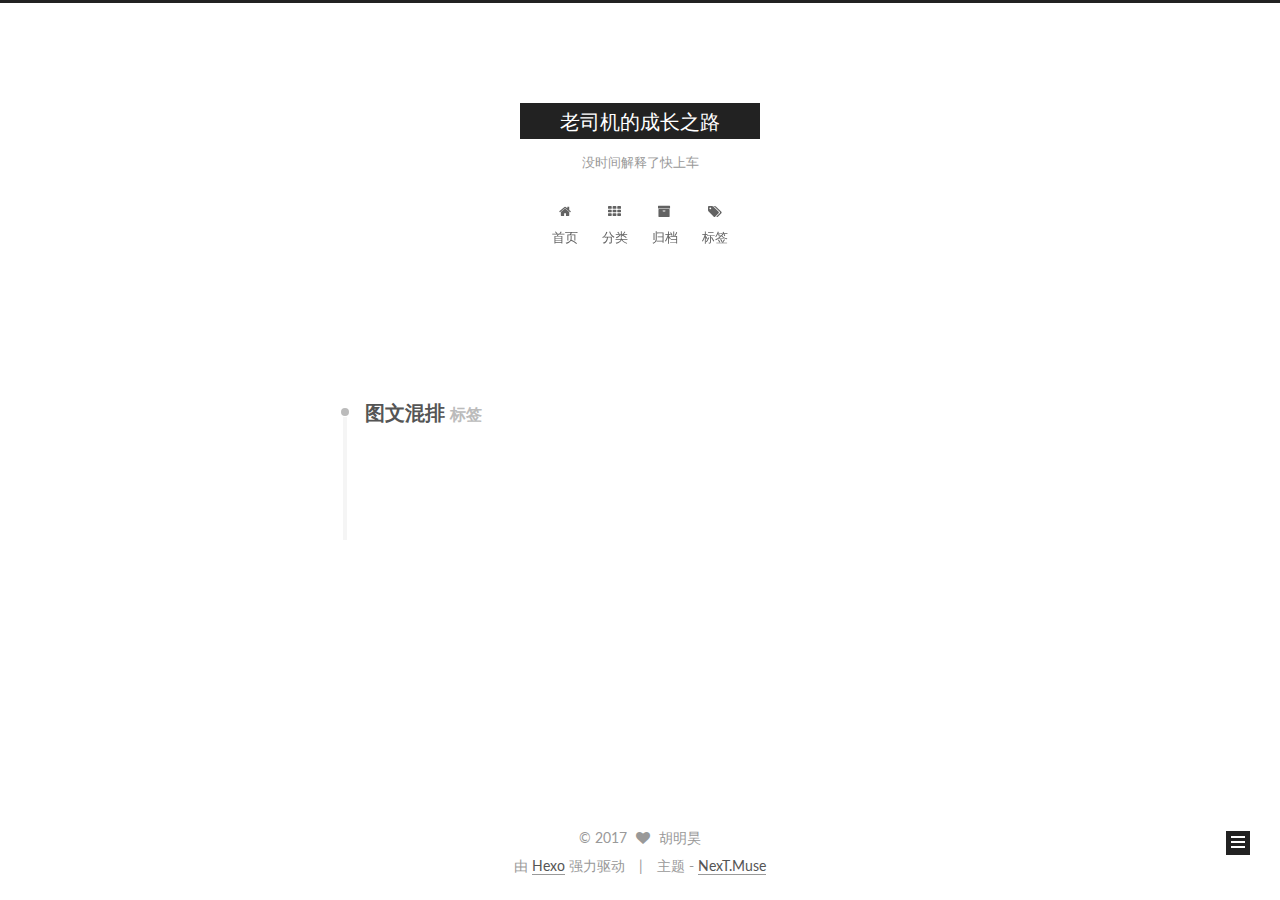
<file: tags/图文混排/index.html>
<!doctype html>



  


<html class="theme-next muse use-motion" lang="zh-Hans">
<head>
  <meta charset="UTF-8"/>
<meta http-equiv="X-UA-Compatible" content="IE=edge" />
<meta name="viewport" content="width=device-width, initial-scale=1, maximum-scale=1"/>



<meta http-equiv="Cache-Control" content="no-transform" />
<meta http-equiv="Cache-Control" content="no-siteapp" />















  
  
  <link href="/lib/fancybox/source/jquery.fancybox.css?v=2.1.5" rel="stylesheet" type="text/css" />




  
  
  
  

  
    
    
  

  

  

  

  

  
    
    
    <link href="//fonts.googleapis.com/css?family=Lato:300,300italic,400,400italic,700,700italic&subset=latin,latin-ext" rel="stylesheet" type="text/css">
  






<link href="/lib/font-awesome/css/font-awesome.min.css?v=4.6.2" rel="stylesheet" type="text/css" />

<link href="/css/main.css?v=5.1.0" rel="stylesheet" type="text/css" />


  <meta name="keywords" content="Hexo, NexT" />








  <link rel="shortcut icon" type="image/x-icon" href="/favicon.ico?v=5.1.0" />






<meta name="description" content="iOS菜鸟，目前使用Swift进行开发">
<meta property="og:type" content="website">
<meta property="og:title" content="老司机的成长之路">
<meta property="og:url" content="http://www.kiddhmh.cn/tags/图文混排/index.html">
<meta property="og:site_name" content="老司机的成长之路">
<meta property="og:description" content="iOS菜鸟，目前使用Swift进行开发">
<meta name="twitter:card" content="summary">
<meta name="twitter:title" content="老司机的成长之路">
<meta name="twitter:description" content="iOS菜鸟，目前使用Swift进行开发">



<script type="text/javascript" id="hexo.configurations">
  var NexT = window.NexT || {};
  var CONFIG = {
    root: '/',
    scheme: 'Muse',
    sidebar: {"position":"left","display":"post","offset":12,"offset_float":0,"b2t":false,"scrollpercent":false},
    fancybox: true,
    motion: true,
    duoshuo: {
      userId: '0',
      author: '博主'
    },
    algolia: {
      applicationID: '',
      apiKey: '',
      indexName: '',
      hits: {"per_page":10},
      labels: {"input_placeholder":"Search for Posts","hits_empty":"We didn't find any results for the search: ${query}","hits_stats":"${hits} results found in ${time} ms"}
    }
  };
</script>



  <link rel="canonical" href="http://www.kiddhmh.cn/tags/图文混排/"/>





  <title> 标签: 图文混排 | 老司机的成长之路 </title>
</head>

<body itemscope itemtype="http://schema.org/WebPage" lang="zh-Hans">

  





  <script type="text/javascript">
    var _hmt = _hmt || [];
    (function() {
      var hm = document.createElement("script");
      hm.src = "https://hm.baidu.com/hm.js?a20c300122449e5da05225c29cde8398";
      var s = document.getElementsByTagName("script")[0];
      s.parentNode.insertBefore(hm, s);
    })();
  </script>



  <script type="text/javascript">
    (function() {
      var hm = document.createElement("script");
      hm.src = "//tajs.qq.com/stats?sId=61290592";
      var s = document.getElementsByTagName("script")[0];
      s.parentNode.insertBefore(hm, s);
    })();
  </script>








  
  
    
  

  <div class="container one-collumn sidebar-position-left  ">
    <div class="headband"></div>

    <header id="header" class="header" itemscope itemtype="http://schema.org/WPHeader">
      <div class="header-inner"><div class="site-brand-wrapper">
  <div class="site-meta ">
    

    <div class="custom-logo-site-title">
      <a href="/"  class="brand" rel="start">
        <span class="logo-line-before"><i></i></span>
        <span class="site-title">老司机的成长之路</span>
        <span class="logo-line-after"><i></i></span>
      </a>
    </div>
      
        <p class="site-subtitle">没时间解释了快上车</p>
      
  </div>

  <div class="site-nav-toggle">
    <button>
      <span class="btn-bar"></span>
      <span class="btn-bar"></span>
      <span class="btn-bar"></span>
    </button>
  </div>
</div>

<nav class="site-nav">
  

  
    <ul id="menu" class="menu">
      
        
        <li class="menu-item menu-item-home">
          <a href="/" rel="section">
            
              <i class="menu-item-icon fa fa-fw fa-home"></i> <br />
            
            首页
          </a>
        </li>
      
        
        <li class="menu-item menu-item-categories">
          <a href="/categories" rel="section">
            
              <i class="menu-item-icon fa fa-fw fa-th"></i> <br />
            
            分类
          </a>
        </li>
      
        
        <li class="menu-item menu-item-archives">
          <a href="/archives" rel="section">
            
              <i class="menu-item-icon fa fa-fw fa-archive"></i> <br />
            
            归档
          </a>
        </li>
      
        
        <li class="menu-item menu-item-tags">
          <a href="/tags" rel="section">
            
              <i class="menu-item-icon fa fa-fw fa-tags"></i> <br />
            
            标签
          </a>
        </li>
      

      
    </ul>
  

  
</nav>



 </div>
    </header>

    <main id="main" class="main">
      <div class="main-inner">
        <div class="content-wrap">
          <div id="content" class="content">
            

  <div id="posts" class="posts-collapse">
    <div class="collection-title">
      <h2 >
        图文混排
        <small>标签</small>
      </h2>
    </div>

    
      

  <article class="post post-type-normal" itemscope itemtype="http://schema.org/Article">
    <header class="post-header">

      <h1 class="post-title">
        
            <a class="post-title-link" href="/2017/04/13/iOS开发之图文混排-TextKit-or-CoreText/" itemprop="url">
              
                <span itemprop="name">iOS开发之图文混排(TextKit or CoreText)</span>
              
            </a>
        
      </h1>

      <div class="post-meta">
        <time class="post-time" itemprop="dateCreated"
              datetime="2017-04-13T11:50:53+08:00"
              content="2017-04-13" >
          04-13
        </time>
      </div>

    </header>
  </article>


    
  </div>

  

          
          </div>
          


          

        </div>
        
          
  
  <div class="sidebar-toggle">
    <div class="sidebar-toggle-line-wrap">
      <span class="sidebar-toggle-line sidebar-toggle-line-first"></span>
      <span class="sidebar-toggle-line sidebar-toggle-line-middle"></span>
      <span class="sidebar-toggle-line sidebar-toggle-line-last"></span>
    </div>
  </div>

  <aside id="sidebar" class="sidebar">
    <div class="sidebar-inner">

      

      

      <section class="site-overview sidebar-panel sidebar-panel-active">
        <div class="site-author motion-element" itemprop="author" itemscope itemtype="http://schema.org/Person">
          <img class="site-author-image" itemprop="image"
               src="/images/avatar.png"
               alt="胡明昊" />
          <p class="site-author-name" itemprop="name">胡明昊</p>
           
              <p class="site-description motion-element" itemprop="description">iOS菜鸟，目前使用Swift进行开发</p>
          
        </div>
        <nav class="site-state motion-element">

          
            <div class="site-state-item site-state-posts">
              <a href="/archives">
                <span class="site-state-item-count">3</span>
                <span class="site-state-item-name">日志</span>
              </a>
            </div>
          

          
            
            
            <div class="site-state-item site-state-categories">
              <a href="/categories/index.html">
                <span class="site-state-item-count">1</span>
                <span class="site-state-item-name">分类</span>
              </a>
            </div>
          

          
            
            
            <div class="site-state-item site-state-tags">
              <a href="/tags/index.html">
                <span class="site-state-item-count">3</span>
                <span class="site-state-item-name">标签</span>
              </a>
            </div>
          

        </nav>

        

        <div class="links-of-author motion-element">
          
            
              <span class="links-of-author-item">
                <a href="https://github.com/kiddhmh" target="_blank" title="GitHub">
                  
                    <i class="fa fa-fw fa-github"></i>
                  
                  GitHub
                </a>
              </span>
            
              <span class="links-of-author-item">
                <a href="http://weibo.com/p/1005052867969780/home?from=page_100505&mod=TAB#place" target="_blank" title="Weibo">
                  
                    <i class="fa fa-fw fa-weibo"></i>
                  
                  Weibo
                </a>
              </span>
            
          
        </div>

        
        

        
        
          <div class="links-of-blogroll motion-element links-of-blogroll-block">
            <div class="links-of-blogroll-title">
              <i class="fa  fa-fw fa-globe"></i>
              友情链接
            </div>
            <ul class="links-of-blogroll-list">
              
                <li class="links-of-blogroll-item">
                  <a href="http://blog.devtang.com" title="唐巧" target="_blank">唐巧</a>
                </li>
              
                <li class="links-of-blogroll-item">
                  <a href="https://onevcat.com" title="喵神" target="_blank">喵神</a>
                </li>
              
                <li class="links-of-blogroll-item">
                  <a href="https://casatwy.com" title="Casa" target="_blank">Casa</a>
                </li>
              
                <li class="links-of-blogroll-item">
                  <a href="http://swift.gg" title="SwiftGG" target="_blank">SwiftGG</a>
                </li>
              
                <li class="links-of-blogroll-item">
                  <a href="http://www.jianshu.com/u/88a056103c02" title="没故事的卓同学" target="_blank">没故事的卓同学</a>
                </li>
              
            </ul>
          </div>
        

        


      </section>

      

      

    </div>
  </aside>


        
      </div>
    </main>

    <footer id="footer" class="footer">
      <div class="footer-inner">
        <div class="copyright" >
  
  &copy; 
  <span itemprop="copyrightYear">2017</span>
  <span class="with-love">
    <i class="fa fa-heart"></i>
  </span>
  <span class="author" itemprop="copyrightHolder">胡明昊</span>
</div>


<div class="powered-by">
  由 <a class="theme-link" href="https://hexo.io">Hexo</a> 强力驱动
</div>

<div class="theme-info">
  主题 -
  <a class="theme-link" href="https://github.com/iissnan/hexo-theme-next">
    NexT.Muse
  </a>
</div>


        

        
      </div>
    </footer>

    
      <div class="back-to-top">
        <i class="fa fa-arrow-up"></i>
        
      </div>
    
    
  </div>

  

<script type="text/javascript">
  if (Object.prototype.toString.call(window.Promise) !== '[object Function]') {
    window.Promise = null;
  }
</script>









  




  
  <script type="text/javascript" src="/lib/jquery/index.js?v=2.1.3"></script>

  
  <script type="text/javascript" src="/lib/fastclick/lib/fastclick.min.js?v=1.0.6"></script>

  
  <script type="text/javascript" src="/lib/jquery_lazyload/jquery.lazyload.js?v=1.9.7"></script>

  
  <script type="text/javascript" src="/lib/velocity/velocity.min.js?v=1.2.1"></script>

  
  <script type="text/javascript" src="/lib/velocity/velocity.ui.min.js?v=1.2.1"></script>

  
  <script type="text/javascript" src="/lib/fancybox/source/jquery.fancybox.pack.js?v=2.1.5"></script>


  


  <script type="text/javascript" src="/js/src/utils.js?v=5.1.0"></script>

  <script type="text/javascript" src="/js/src/motion.js?v=5.1.0"></script>



  
  

  

  


  <script type="text/javascript" src="/js/src/bootstrap.js?v=5.1.0"></script>



  



  




	





  
    
    <script>
      var cloudTieConfig = {
        url: document.location.href, 
        sourceId: "",
        productKey: "65b755582a554e13b8b9e8b5e80d0e22",
        target: "cloud-tie-wrapper"
      };
    </script>
    <script src="https://img1.ws.126.net/f2e/tie/yun/sdk/loader.js"></script>
  







  
  

  

  

  
  <script src="https://cdn1.lncld.net/static/js/av-core-mini-0.6.1.js"></script>
  <script>AV.initialize("D0JVHwzEV8xwygvgpxOIWbtp-gzGzoHsz", "Qa42Ry6xGFkjJYMsmWv3YHOg");</script>
  <script>
    function showTime(Counter) {
      var query = new AV.Query(Counter);
      var entries = [];
      var $visitors = $(".leancloud_visitors");

      $visitors.each(function () {
        entries.push( $(this).attr("id").trim() );
      });

      query.containedIn('url', entries);
      query.find()
        .done(function (results) {
          var COUNT_CONTAINER_REF = '.leancloud-visitors-count';

          if (results.length === 0) {
            $visitors.find(COUNT_CONTAINER_REF).text(0);
            return;
          }

          for (var i = 0; i < results.length; i++) {
            var item = results[i];
            var url = item.get('url');
            var time = item.get('time');
            var element = document.getElementById(url);

            $(element).find(COUNT_CONTAINER_REF).text(time);
          }
          for(var i = 0; i < entries.length; i++) {
            var url = entries[i];
            var element = document.getElementById(url);
            var countSpan = $(element).find(COUNT_CONTAINER_REF);
            if( countSpan.text() == '') {
              countSpan.text(0);
            }
          }
        })
        .fail(function (object, error) {
          console.log("Error: " + error.code + " " + error.message);
        });
    }

    function addCount(Counter) {
      var $visitors = $(".leancloud_visitors");
      var url = $visitors.attr('id').trim();
      var title = $visitors.attr('data-flag-title').trim();
      var query = new AV.Query(Counter);

      query.equalTo("url", url);
      query.find({
        success: function(results) {
          if (results.length > 0) {
            var counter = results[0];
            counter.fetchWhenSave(true);
            counter.increment("time");
            counter.save(null, {
              success: function(counter) {
                var $element = $(document.getElementById(url));
                $element.find('.leancloud-visitors-count').text(counter.get('time'));
              },
              error: function(counter, error) {
                console.log('Failed to save Visitor num, with error message: ' + error.message);
              }
            });
          } else {
            var newcounter = new Counter();
            /* Set ACL */
            var acl = new AV.ACL();
            acl.setPublicReadAccess(true);
            acl.setPublicWriteAccess(true);
            newcounter.setACL(acl);
            /* End Set ACL */
            newcounter.set("title", title);
            newcounter.set("url", url);
            newcounter.set("time", 1);
            newcounter.save(null, {
              success: function(newcounter) {
                var $element = $(document.getElementById(url));
                $element.find('.leancloud-visitors-count').text(newcounter.get('time'));
              },
              error: function(newcounter, error) {
                console.log('Failed to create');
              }
            });
          }
        },
        error: function(error) {
          console.log('Error:' + error.code + " " + error.message);
        }
      });
    }

    $(function() {
      var Counter = AV.Object.extend("Counter");
      if ($('.leancloud_visitors').length == 1) {
        addCount(Counter);
      } else if ($('.post-title-link').length > 1) {
        showTime(Counter);
      }
    });
  </script>



  

  


  

</body>
</html>
</file>
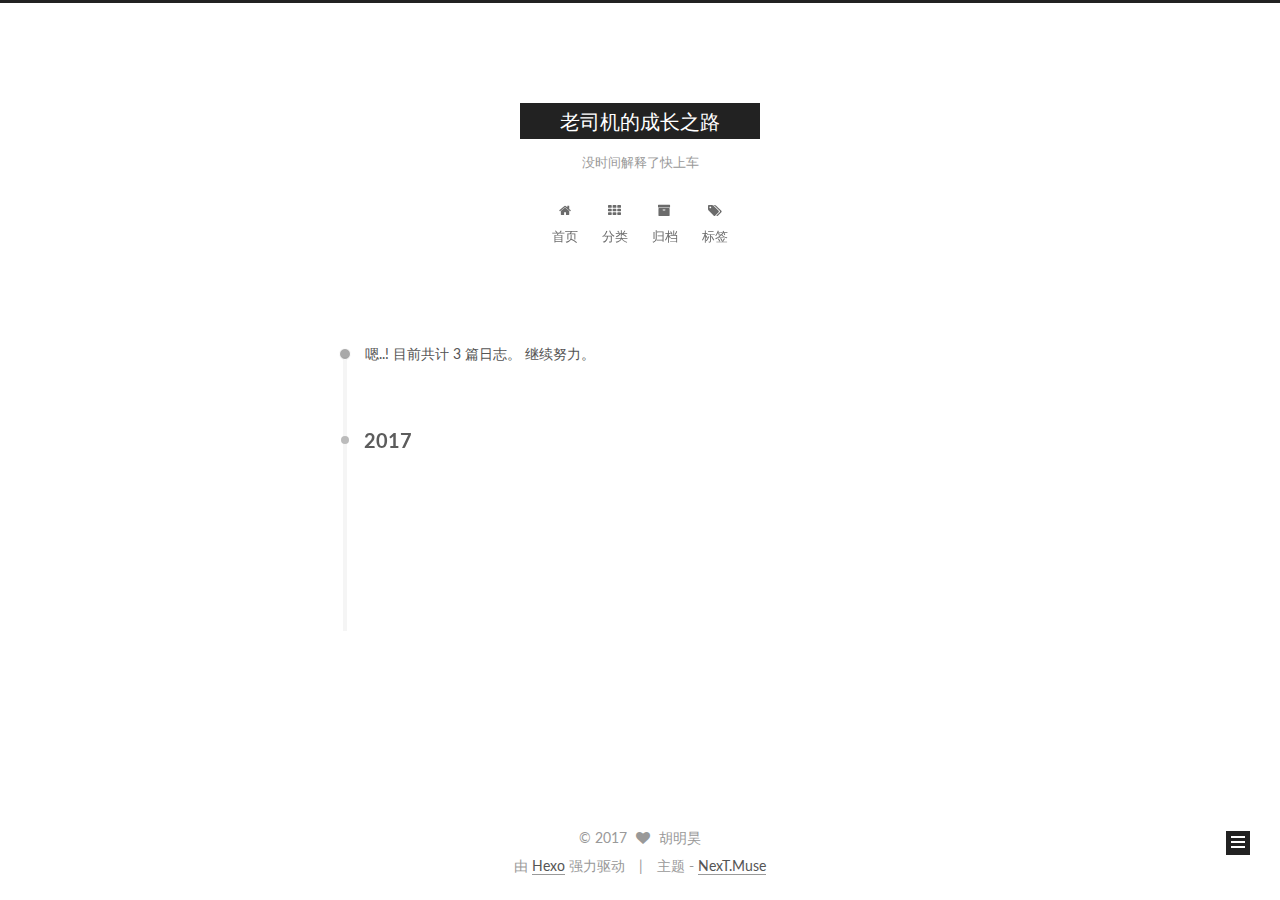
<file: archives/2017/03/index.html>
<!doctype html>



  


<html class="theme-next muse use-motion" lang="zh-Hans">
<head>
  <meta charset="UTF-8"/>
<meta http-equiv="X-UA-Compatible" content="IE=edge" />
<meta name="viewport" content="width=device-width, initial-scale=1, maximum-scale=1"/>



<meta http-equiv="Cache-Control" content="no-transform" />
<meta http-equiv="Cache-Control" content="no-siteapp" />















  
  
  <link href="/lib/fancybox/source/jquery.fancybox.css?v=2.1.5" rel="stylesheet" type="text/css" />




  
  
  
  

  
    
    
  

  

  

  

  

  
    
    
    <link href="//fonts.googleapis.com/css?family=Lato:300,300italic,400,400italic,700,700italic&subset=latin,latin-ext" rel="stylesheet" type="text/css">
  






<link href="/lib/font-awesome/css/font-awesome.min.css?v=4.6.2" rel="stylesheet" type="text/css" />

<link href="/css/main.css?v=5.1.0" rel="stylesheet" type="text/css" />


  <meta name="keywords" content="Hexo, NexT" />








  <link rel="shortcut icon" type="image/x-icon" href="/favicon.ico?v=5.1.0" />






<meta name="description" content="iOS菜鸟，目前使用Swift进行开发">
<meta property="og:type" content="website">
<meta property="og:title" content="老司机的成长之路">
<meta property="og:url" content="http://www.kiddhmh.cn/archives/2017/03/index.html">
<meta property="og:site_name" content="老司机的成长之路">
<meta property="og:description" content="iOS菜鸟，目前使用Swift进行开发">
<meta name="twitter:card" content="summary">
<meta name="twitter:title" content="老司机的成长之路">
<meta name="twitter:description" content="iOS菜鸟，目前使用Swift进行开发">



<script type="text/javascript" id="hexo.configurations">
  var NexT = window.NexT || {};
  var CONFIG = {
    root: '/',
    scheme: 'Muse',
    sidebar: {"position":"left","display":"post","offset":12,"offset_float":0,"b2t":false,"scrollpercent":false},
    fancybox: true,
    motion: true,
    duoshuo: {
      userId: '0',
      author: '博主'
    },
    algolia: {
      applicationID: '',
      apiKey: '',
      indexName: '',
      hits: {"per_page":10},
      labels: {"input_placeholder":"Search for Posts","hits_empty":"We didn't find any results for the search: ${query}","hits_stats":"${hits} results found in ${time} ms"}
    }
  };
</script>



  <link rel="canonical" href="http://www.kiddhmh.cn/archives/2017/03/"/>





  <title> 归档 | 老司机的成长之路 </title>
</head>

<body itemscope itemtype="http://schema.org/WebPage" lang="zh-Hans">

  





  <script type="text/javascript">
    var _hmt = _hmt || [];
    (function() {
      var hm = document.createElement("script");
      hm.src = "https://hm.baidu.com/hm.js?a20c300122449e5da05225c29cde8398";
      var s = document.getElementsByTagName("script")[0];
      s.parentNode.insertBefore(hm, s);
    })();
  </script>



  <script type="text/javascript">
    (function() {
      var hm = document.createElement("script");
      hm.src = "//tajs.qq.com/stats?sId=61290592";
      var s = document.getElementsByTagName("script")[0];
      s.parentNode.insertBefore(hm, s);
    })();
  </script>








  
  
    
  

  <div class="container one-collumn sidebar-position-left  page-archive  ">
    <div class="headband"></div>

    <header id="header" class="header" itemscope itemtype="http://schema.org/WPHeader">
      <div class="header-inner"><div class="site-brand-wrapper">
  <div class="site-meta ">
    

    <div class="custom-logo-site-title">
      <a href="/"  class="brand" rel="start">
        <span class="logo-line-before"><i></i></span>
        <span class="site-title">老司机的成长之路</span>
        <span class="logo-line-after"><i></i></span>
      </a>
    </div>
      
        <p class="site-subtitle">没时间解释了快上车</p>
      
  </div>

  <div class="site-nav-toggle">
    <button>
      <span class="btn-bar"></span>
      <span class="btn-bar"></span>
      <span class="btn-bar"></span>
    </button>
  </div>
</div>

<nav class="site-nav">
  

  
    <ul id="menu" class="menu">
      
        
        <li class="menu-item menu-item-home">
          <a href="/" rel="section">
            
              <i class="menu-item-icon fa fa-fw fa-home"></i> <br />
            
            首页
          </a>
        </li>
      
        
        <li class="menu-item menu-item-categories">
          <a href="/categories" rel="section">
            
              <i class="menu-item-icon fa fa-fw fa-th"></i> <br />
            
            分类
          </a>
        </li>
      
        
        <li class="menu-item menu-item-archives">
          <a href="/archives" rel="section">
            
              <i class="menu-item-icon fa fa-fw fa-archive"></i> <br />
            
            归档
          </a>
        </li>
      
        
        <li class="menu-item menu-item-tags">
          <a href="/tags" rel="section">
            
              <i class="menu-item-icon fa fa-fw fa-tags"></i> <br />
            
            标签
          </a>
        </li>
      

      
    </ul>
  

  
</nav>



 </div>
    </header>

    <main id="main" class="main">
      <div class="main-inner">
        <div class="content-wrap">
          <div id="content" class="content">
            

  <section id="posts" class="posts-collapse">
    <span class="archive-move-on"></span>

    <span class="archive-page-counter">
      
      
      
        
      
      嗯..! 目前共计 3 篇日志。 继续努力。
    </span>

    

      
      
      

      
        
        <div class="collection-title">
          <h2 class="archive-year motion-element" id="archive-year-2017">2017</h2>
        </div>
      
      

      

  <article class="post post-type-normal" itemscope itemtype="http://schema.org/Article">
    <header class="post-header">

      <h1 class="post-title">
        
            <a class="post-title-link" href="/2017/03/20/Runtime入门及实战技巧/" itemprop="url">
              
                <span itemprop="name">Runtime入门及实战技巧</span>
              
            </a>
        
      </h1>

      <div class="post-meta">
        <time class="post-time" itemprop="dateCreated"
              datetime="2017-03-20T14:27:55+08:00"
              content="2017-03-20" >
          03-20
        </time>
      </div>

    </header>
  </article>



    

      
      
      

      
      

      

  <article class="post post-type-normal" itemscope itemtype="http://schema.org/Article">
    <header class="post-header">

      <h1 class="post-title">
        
            <a class="post-title-link" href="/2017/03/13/XCTest单元测试/" itemprop="url">
              
                <span itemprop="name">XCTest单元测试</span>
              
            </a>
        
      </h1>

      <div class="post-meta">
        <time class="post-time" itemprop="dateCreated"
              datetime="2017-03-13T22:40:28+08:00"
              content="2017-03-13" >
          03-13
        </time>
      </div>

    </header>
  </article>



    

  </section>

  


          
          </div>
          


          

        </div>
        
          
  
  <div class="sidebar-toggle">
    <div class="sidebar-toggle-line-wrap">
      <span class="sidebar-toggle-line sidebar-toggle-line-first"></span>
      <span class="sidebar-toggle-line sidebar-toggle-line-middle"></span>
      <span class="sidebar-toggle-line sidebar-toggle-line-last"></span>
    </div>
  </div>

  <aside id="sidebar" class="sidebar">
    <div class="sidebar-inner">

      

      

      <section class="site-overview sidebar-panel sidebar-panel-active">
        <div class="site-author motion-element" itemprop="author" itemscope itemtype="http://schema.org/Person">
          <img class="site-author-image" itemprop="image"
               src="/images/avatar.png"
               alt="胡明昊" />
          <p class="site-author-name" itemprop="name">胡明昊</p>
           
              <p class="site-description motion-element" itemprop="description">iOS菜鸟，目前使用Swift进行开发</p>
          
        </div>
        <nav class="site-state motion-element">

          
            <div class="site-state-item site-state-posts">
              <a href="/archives">
                <span class="site-state-item-count">3</span>
                <span class="site-state-item-name">日志</span>
              </a>
            </div>
          

          
            
            
            <div class="site-state-item site-state-categories">
              <a href="/categories/index.html">
                <span class="site-state-item-count">1</span>
                <span class="site-state-item-name">分类</span>
              </a>
            </div>
          

          
            
            
            <div class="site-state-item site-state-tags">
              <a href="/tags/index.html">
                <span class="site-state-item-count">3</span>
                <span class="site-state-item-name">标签</span>
              </a>
            </div>
          

        </nav>

        

        <div class="links-of-author motion-element">
          
            
              <span class="links-of-author-item">
                <a href="https://github.com/kiddhmh" target="_blank" title="GitHub">
                  
                    <i class="fa fa-fw fa-github"></i>
                  
                  GitHub
                </a>
              </span>
            
              <span class="links-of-author-item">
                <a href="http://weibo.com/p/1005052867969780/home?from=page_100505&mod=TAB#place" target="_blank" title="Weibo">
                  
                    <i class="fa fa-fw fa-weibo"></i>
                  
                  Weibo
                </a>
              </span>
            
          
        </div>

        
        

        
        
          <div class="links-of-blogroll motion-element links-of-blogroll-block">
            <div class="links-of-blogroll-title">
              <i class="fa  fa-fw fa-globe"></i>
              友情链接
            </div>
            <ul class="links-of-blogroll-list">
              
                <li class="links-of-blogroll-item">
                  <a href="http://blog.devtang.com" title="唐巧" target="_blank">唐巧</a>
                </li>
              
                <li class="links-of-blogroll-item">
                  <a href="https://onevcat.com" title="喵神" target="_blank">喵神</a>
                </li>
              
                <li class="links-of-blogroll-item">
                  <a href="https://casatwy.com" title="Casa" target="_blank">Casa</a>
                </li>
              
                <li class="links-of-blogroll-item">
                  <a href="http://swift.gg" title="SwiftGG" target="_blank">SwiftGG</a>
                </li>
              
                <li class="links-of-blogroll-item">
                  <a href="http://www.jianshu.com/u/88a056103c02" title="没故事的卓同学" target="_blank">没故事的卓同学</a>
                </li>
              
            </ul>
          </div>
        

        


      </section>

      

      

    </div>
  </aside>


        
      </div>
    </main>

    <footer id="footer" class="footer">
      <div class="footer-inner">
        <div class="copyright" >
  
  &copy; 
  <span itemprop="copyrightYear">2017</span>
  <span class="with-love">
    <i class="fa fa-heart"></i>
  </span>
  <span class="author" itemprop="copyrightHolder">胡明昊</span>
</div>


<div class="powered-by">
  由 <a class="theme-link" href="https://hexo.io">Hexo</a> 强力驱动
</div>

<div class="theme-info">
  主题 -
  <a class="theme-link" href="https://github.com/iissnan/hexo-theme-next">
    NexT.Muse
  </a>
</div>


        

        
      </div>
    </footer>

    
      <div class="back-to-top">
        <i class="fa fa-arrow-up"></i>
        
      </div>
    
    
  </div>

  

<script type="text/javascript">
  if (Object.prototype.toString.call(window.Promise) !== '[object Function]') {
    window.Promise = null;
  }
</script>









  




  
  <script type="text/javascript" src="/lib/jquery/index.js?v=2.1.3"></script>

  
  <script type="text/javascript" src="/lib/fastclick/lib/fastclick.min.js?v=1.0.6"></script>

  
  <script type="text/javascript" src="/lib/jquery_lazyload/jquery.lazyload.js?v=1.9.7"></script>

  
  <script type="text/javascript" src="/lib/velocity/velocity.min.js?v=1.2.1"></script>

  
  <script type="text/javascript" src="/lib/velocity/velocity.ui.min.js?v=1.2.1"></script>

  
  <script type="text/javascript" src="/lib/fancybox/source/jquery.fancybox.pack.js?v=2.1.5"></script>


  


  <script type="text/javascript" src="/js/src/utils.js?v=5.1.0"></script>

  <script type="text/javascript" src="/js/src/motion.js?v=5.1.0"></script>



  
  

  
  
    <script type="text/javascript" id="motion.page.archive">
      $('.archive-year').velocity('transition.slideLeftIn');
    </script>
  


  


  <script type="text/javascript" src="/js/src/bootstrap.js?v=5.1.0"></script>



  



  




	





  
    
    <script>
      var cloudTieConfig = {
        url: document.location.href, 
        sourceId: "",
        productKey: "65b755582a554e13b8b9e8b5e80d0e22",
        target: "cloud-tie-wrapper"
      };
    </script>
    <script src="https://img1.ws.126.net/f2e/tie/yun/sdk/loader.js"></script>
  







  
  

  

  

  
  <script src="https://cdn1.lncld.net/static/js/av-core-mini-0.6.1.js"></script>
  <script>AV.initialize("D0JVHwzEV8xwygvgpxOIWbtp-gzGzoHsz", "Qa42Ry6xGFkjJYMsmWv3YHOg");</script>
  <script>
    function showTime(Counter) {
      var query = new AV.Query(Counter);
      var entries = [];
      var $visitors = $(".leancloud_visitors");

      $visitors.each(function () {
        entries.push( $(this).attr("id").trim() );
      });

      query.containedIn('url', entries);
      query.find()
        .done(function (results) {
          var COUNT_CONTAINER_REF = '.leancloud-visitors-count';

          if (results.length === 0) {
            $visitors.find(COUNT_CONTAINER_REF).text(0);
            return;
          }

          for (var i = 0; i < results.length; i++) {
            var item = results[i];
            var url = item.get('url');
            var time = item.get('time');
            var element = document.getElementById(url);

            $(element).find(COUNT_CONTAINER_REF).text(time);
          }
          for(var i = 0; i < entries.length; i++) {
            var url = entries[i];
            var element = document.getElementById(url);
            var countSpan = $(element).find(COUNT_CONTAINER_REF);
            if( countSpan.text() == '') {
              countSpan.text(0);
            }
          }
        })
        .fail(function (object, error) {
          console.log("Error: " + error.code + " " + error.message);
        });
    }

    function addCount(Counter) {
      var $visitors = $(".leancloud_visitors");
      var url = $visitors.attr('id').trim();
      var title = $visitors.attr('data-flag-title').trim();
      var query = new AV.Query(Counter);

      query.equalTo("url", url);
      query.find({
        success: function(results) {
          if (results.length > 0) {
            var counter = results[0];
            counter.fetchWhenSave(true);
            counter.increment("time");
            counter.save(null, {
              success: function(counter) {
                var $element = $(document.getElementById(url));
                $element.find('.leancloud-visitors-count').text(counter.get('time'));
              },
              error: function(counter, error) {
                console.log('Failed to save Visitor num, with error message: ' + error.message);
              }
            });
          } else {
            var newcounter = new Counter();
            /* Set ACL */
            var acl = new AV.ACL();
            acl.setPublicReadAccess(true);
            acl.setPublicWriteAccess(true);
            newcounter.setACL(acl);
            /* End Set ACL */
            newcounter.set("title", title);
            newcounter.set("url", url);
            newcounter.set("time", 1);
            newcounter.save(null, {
              success: function(newcounter) {
                var $element = $(document.getElementById(url));
                $element.find('.leancloud-visitors-count').text(newcounter.get('time'));
              },
              error: function(newcounter, error) {
                console.log('Failed to create');
              }
            });
          }
        },
        error: function(error) {
          console.log('Error:' + error.code + " " + error.message);
        }
      });
    }

    $(function() {
      var Counter = AV.Object.extend("Counter");
      if ($('.leancloud_visitors').length == 1) {
        addCount(Counter);
      } else if ($('.post-title-link').length > 1) {
        showTime(Counter);
      }
    });
  </script>



  

  


  

</body>
</html>
</file>
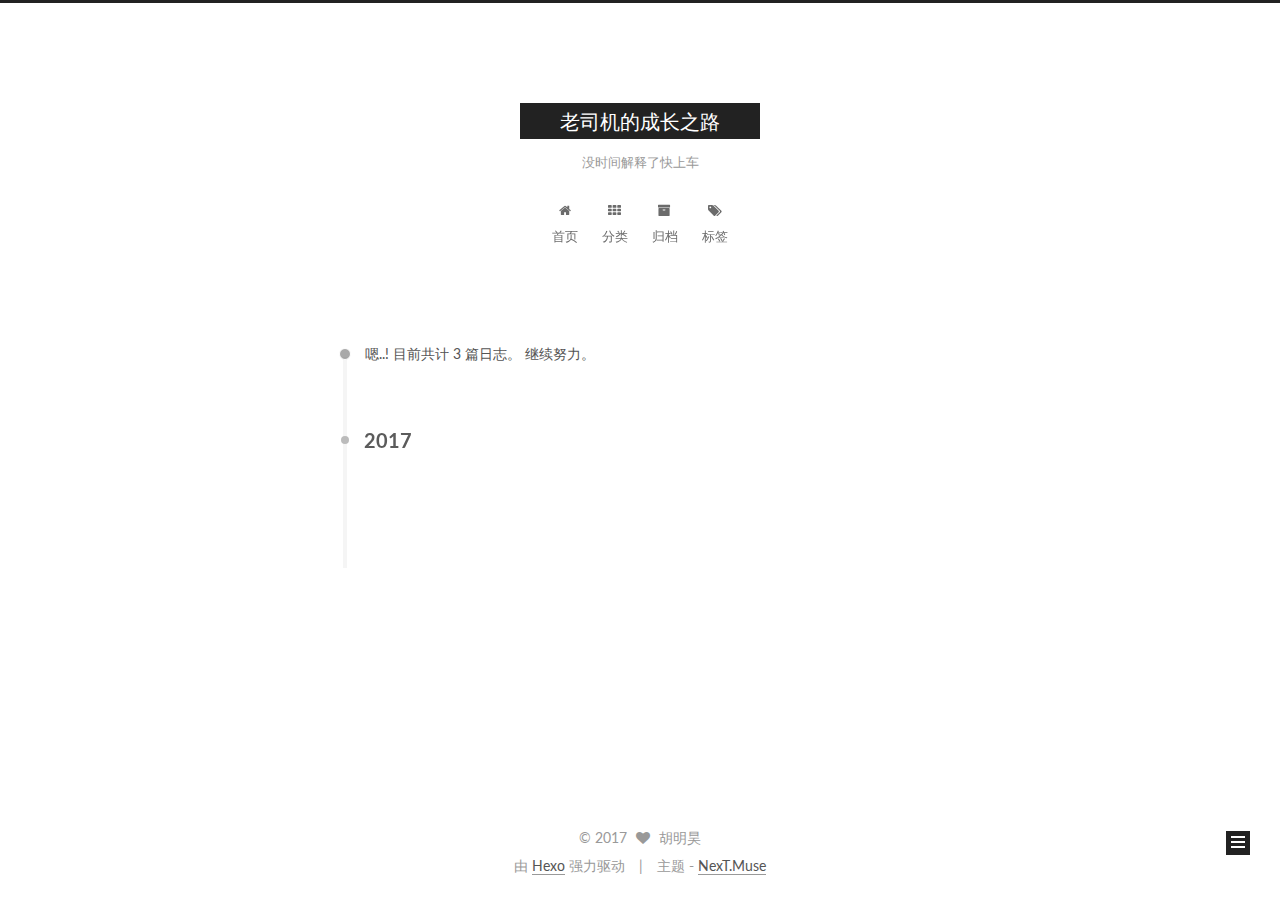
<file: archives/2017/04/index.html>
<!doctype html>



  


<html class="theme-next muse use-motion" lang="zh-Hans">
<head>
  <meta charset="UTF-8"/>
<meta http-equiv="X-UA-Compatible" content="IE=edge" />
<meta name="viewport" content="width=device-width, initial-scale=1, maximum-scale=1"/>



<meta http-equiv="Cache-Control" content="no-transform" />
<meta http-equiv="Cache-Control" content="no-siteapp" />















  
  
  <link href="/lib/fancybox/source/jquery.fancybox.css?v=2.1.5" rel="stylesheet" type="text/css" />




  
  
  
  

  
    
    
  

  

  

  

  

  
    
    
    <link href="//fonts.googleapis.com/css?family=Lato:300,300italic,400,400italic,700,700italic&subset=latin,latin-ext" rel="stylesheet" type="text/css">
  






<link href="/lib/font-awesome/css/font-awesome.min.css?v=4.6.2" rel="stylesheet" type="text/css" />

<link href="/css/main.css?v=5.1.0" rel="stylesheet" type="text/css" />


  <meta name="keywords" content="Hexo, NexT" />








  <link rel="shortcut icon" type="image/x-icon" href="/favicon.ico?v=5.1.0" />






<meta name="description" content="iOS菜鸟，目前使用Swift进行开发">
<meta property="og:type" content="website">
<meta property="og:title" content="老司机的成长之路">
<meta property="og:url" content="http://www.kiddhmh.cn/archives/2017/04/index.html">
<meta property="og:site_name" content="老司机的成长之路">
<meta property="og:description" content="iOS菜鸟，目前使用Swift进行开发">
<meta name="twitter:card" content="summary">
<meta name="twitter:title" content="老司机的成长之路">
<meta name="twitter:description" content="iOS菜鸟，目前使用Swift进行开发">



<script type="text/javascript" id="hexo.configurations">
  var NexT = window.NexT || {};
  var CONFIG = {
    root: '/',
    scheme: 'Muse',
    sidebar: {"position":"left","display":"post","offset":12,"offset_float":0,"b2t":false,"scrollpercent":false},
    fancybox: true,
    motion: true,
    duoshuo: {
      userId: '0',
      author: '博主'
    },
    algolia: {
      applicationID: '',
      apiKey: '',
      indexName: '',
      hits: {"per_page":10},
      labels: {"input_placeholder":"Search for Posts","hits_empty":"We didn't find any results for the search: ${query}","hits_stats":"${hits} results found in ${time} ms"}
    }
  };
</script>



  <link rel="canonical" href="http://www.kiddhmh.cn/archives/2017/04/"/>





  <title> 归档 | 老司机的成长之路 </title>
</head>

<body itemscope itemtype="http://schema.org/WebPage" lang="zh-Hans">

  





  <script type="text/javascript">
    var _hmt = _hmt || [];
    (function() {
      var hm = document.createElement("script");
      hm.src = "https://hm.baidu.com/hm.js?a20c300122449e5da05225c29cde8398";
      var s = document.getElementsByTagName("script")[0];
      s.parentNode.insertBefore(hm, s);
    })();
  </script>



  <script type="text/javascript">
    (function() {
      var hm = document.createElement("script");
      hm.src = "//tajs.qq.com/stats?sId=61290592";
      var s = document.getElementsByTagName("script")[0];
      s.parentNode.insertBefore(hm, s);
    })();
  </script>








  
  
    
  

  <div class="container one-collumn sidebar-position-left  page-archive  ">
    <div class="headband"></div>

    <header id="header" class="header" itemscope itemtype="http://schema.org/WPHeader">
      <div class="header-inner"><div class="site-brand-wrapper">
  <div class="site-meta ">
    

    <div class="custom-logo-site-title">
      <a href="/"  class="brand" rel="start">
        <span class="logo-line-before"><i></i></span>
        <span class="site-title">老司机的成长之路</span>
        <span class="logo-line-after"><i></i></span>
      </a>
    </div>
      
        <p class="site-subtitle">没时间解释了快上车</p>
      
  </div>

  <div class="site-nav-toggle">
    <button>
      <span class="btn-bar"></span>
      <span class="btn-bar"></span>
      <span class="btn-bar"></span>
    </button>
  </div>
</div>

<nav class="site-nav">
  

  
    <ul id="menu" class="menu">
      
        
        <li class="menu-item menu-item-home">
          <a href="/" rel="section">
            
              <i class="menu-item-icon fa fa-fw fa-home"></i> <br />
            
            首页
          </a>
        </li>
      
        
        <li class="menu-item menu-item-categories">
          <a href="/categories" rel="section">
            
              <i class="menu-item-icon fa fa-fw fa-th"></i> <br />
            
            分类
          </a>
        </li>
      
        
        <li class="menu-item menu-item-archives">
          <a href="/archives" rel="section">
            
              <i class="menu-item-icon fa fa-fw fa-archive"></i> <br />
            
            归档
          </a>
        </li>
      
        
        <li class="menu-item menu-item-tags">
          <a href="/tags" rel="section">
            
              <i class="menu-item-icon fa fa-fw fa-tags"></i> <br />
            
            标签
          </a>
        </li>
      

      
    </ul>
  

  
</nav>



 </div>
    </header>

    <main id="main" class="main">
      <div class="main-inner">
        <div class="content-wrap">
          <div id="content" class="content">
            

  <section id="posts" class="posts-collapse">
    <span class="archive-move-on"></span>

    <span class="archive-page-counter">
      
      
      
        
      
      嗯..! 目前共计 3 篇日志。 继续努力。
    </span>

    

      
      
      

      
        
        <div class="collection-title">
          <h2 class="archive-year motion-element" id="archive-year-2017">2017</h2>
        </div>
      
      

      

  <article class="post post-type-normal" itemscope itemtype="http://schema.org/Article">
    <header class="post-header">

      <h1 class="post-title">
        
            <a class="post-title-link" href="/2017/04/13/iOS开发之图文混排-TextKit-or-CoreText/" itemprop="url">
              
                <span itemprop="name">iOS开发之图文混排(TextKit or CoreText)</span>
              
            </a>
        
      </h1>

      <div class="post-meta">
        <time class="post-time" itemprop="dateCreated"
              datetime="2017-04-13T11:50:53+08:00"
              content="2017-04-13" >
          04-13
        </time>
      </div>

    </header>
  </article>



    

  </section>

  


          
          </div>
          


          

        </div>
        
          
  
  <div class="sidebar-toggle">
    <div class="sidebar-toggle-line-wrap">
      <span class="sidebar-toggle-line sidebar-toggle-line-first"></span>
      <span class="sidebar-toggle-line sidebar-toggle-line-middle"></span>
      <span class="sidebar-toggle-line sidebar-toggle-line-last"></span>
    </div>
  </div>

  <aside id="sidebar" class="sidebar">
    <div class="sidebar-inner">

      

      

      <section class="site-overview sidebar-panel sidebar-panel-active">
        <div class="site-author motion-element" itemprop="author" itemscope itemtype="http://schema.org/Person">
          <img class="site-author-image" itemprop="image"
               src="/images/avatar.png"
               alt="胡明昊" />
          <p class="site-author-name" itemprop="name">胡明昊</p>
           
              <p class="site-description motion-element" itemprop="description">iOS菜鸟，目前使用Swift进行开发</p>
          
        </div>
        <nav class="site-state motion-element">

          
            <div class="site-state-item site-state-posts">
              <a href="/archives">
                <span class="site-state-item-count">3</span>
                <span class="site-state-item-name">日志</span>
              </a>
            </div>
          

          
            
            
            <div class="site-state-item site-state-categories">
              <a href="/categories/index.html">
                <span class="site-state-item-count">1</span>
                <span class="site-state-item-name">分类</span>
              </a>
            </div>
          

          
            
            
            <div class="site-state-item site-state-tags">
              <a href="/tags/index.html">
                <span class="site-state-item-count">3</span>
                <span class="site-state-item-name">标签</span>
              </a>
            </div>
          

        </nav>

        

        <div class="links-of-author motion-element">
          
            
              <span class="links-of-author-item">
                <a href="https://github.com/kiddhmh" target="_blank" title="GitHub">
                  
                    <i class="fa fa-fw fa-github"></i>
                  
                  GitHub
                </a>
              </span>
            
              <span class="links-of-author-item">
                <a href="http://weibo.com/p/1005052867969780/home?from=page_100505&mod=TAB#place" target="_blank" title="Weibo">
                  
                    <i class="fa fa-fw fa-weibo"></i>
                  
                  Weibo
                </a>
              </span>
            
          
        </div>

        
        

        
        
          <div class="links-of-blogroll motion-element links-of-blogroll-block">
            <div class="links-of-blogroll-title">
              <i class="fa  fa-fw fa-globe"></i>
              友情链接
            </div>
            <ul class="links-of-blogroll-list">
              
                <li class="links-of-blogroll-item">
                  <a href="http://blog.devtang.com" title="唐巧" target="_blank">唐巧</a>
                </li>
              
                <li class="links-of-blogroll-item">
                  <a href="https://onevcat.com" title="喵神" target="_blank">喵神</a>
                </li>
              
                <li class="links-of-blogroll-item">
                  <a href="https://casatwy.com" title="Casa" target="_blank">Casa</a>
                </li>
              
                <li class="links-of-blogroll-item">
                  <a href="http://swift.gg" title="SwiftGG" target="_blank">SwiftGG</a>
                </li>
              
                <li class="links-of-blogroll-item">
                  <a href="http://www.jianshu.com/u/88a056103c02" title="没故事的卓同学" target="_blank">没故事的卓同学</a>
                </li>
              
            </ul>
          </div>
        

        


      </section>

      

      

    </div>
  </aside>


        
      </div>
    </main>

    <footer id="footer" class="footer">
      <div class="footer-inner">
        <div class="copyright" >
  
  &copy; 
  <span itemprop="copyrightYear">2017</span>
  <span class="with-love">
    <i class="fa fa-heart"></i>
  </span>
  <span class="author" itemprop="copyrightHolder">胡明昊</span>
</div>


<div class="powered-by">
  由 <a class="theme-link" href="https://hexo.io">Hexo</a> 强力驱动
</div>

<div class="theme-info">
  主题 -
  <a class="theme-link" href="https://github.com/iissnan/hexo-theme-next">
    NexT.Muse
  </a>
</div>


        

        
      </div>
    </footer>

    
      <div class="back-to-top">
        <i class="fa fa-arrow-up"></i>
        
      </div>
    
    
  </div>

  

<script type="text/javascript">
  if (Object.prototype.toString.call(window.Promise) !== '[object Function]') {
    window.Promise = null;
  }
</script>









  




  
  <script type="text/javascript" src="/lib/jquery/index.js?v=2.1.3"></script>

  
  <script type="text/javascript" src="/lib/fastclick/lib/fastclick.min.js?v=1.0.6"></script>

  
  <script type="text/javascript" src="/lib/jquery_lazyload/jquery.lazyload.js?v=1.9.7"></script>

  
  <script type="text/javascript" src="/lib/velocity/velocity.min.js?v=1.2.1"></script>

  
  <script type="text/javascript" src="/lib/velocity/velocity.ui.min.js?v=1.2.1"></script>

  
  <script type="text/javascript" src="/lib/fancybox/source/jquery.fancybox.pack.js?v=2.1.5"></script>


  


  <script type="text/javascript" src="/js/src/utils.js?v=5.1.0"></script>

  <script type="text/javascript" src="/js/src/motion.js?v=5.1.0"></script>



  
  

  
  
    <script type="text/javascript" id="motion.page.archive">
      $('.archive-year').velocity('transition.slideLeftIn');
    </script>
  


  


  <script type="text/javascript" src="/js/src/bootstrap.js?v=5.1.0"></script>



  



  




	





  
    
    <script>
      var cloudTieConfig = {
        url: document.location.href, 
        sourceId: "",
        productKey: "65b755582a554e13b8b9e8b5e80d0e22",
        target: "cloud-tie-wrapper"
      };
    </script>
    <script src="https://img1.ws.126.net/f2e/tie/yun/sdk/loader.js"></script>
  







  
  

  

  

  
  <script src="https://cdn1.lncld.net/static/js/av-core-mini-0.6.1.js"></script>
  <script>AV.initialize("D0JVHwzEV8xwygvgpxOIWbtp-gzGzoHsz", "Qa42Ry6xGFkjJYMsmWv3YHOg");</script>
  <script>
    function showTime(Counter) {
      var query = new AV.Query(Counter);
      var entries = [];
      var $visitors = $(".leancloud_visitors");

      $visitors.each(function () {
        entries.push( $(this).attr("id").trim() );
      });

      query.containedIn('url', entries);
      query.find()
        .done(function (results) {
          var COUNT_CONTAINER_REF = '.leancloud-visitors-count';

          if (results.length === 0) {
            $visitors.find(COUNT_CONTAINER_REF).text(0);
            return;
          }

          for (var i = 0; i < results.length; i++) {
            var item = results[i];
            var url = item.get('url');
            var time = item.get('time');
            var element = document.getElementById(url);

            $(element).find(COUNT_CONTAINER_REF).text(time);
          }
          for(var i = 0; i < entries.length; i++) {
            var url = entries[i];
            var element = document.getElementById(url);
            var countSpan = $(element).find(COUNT_CONTAINER_REF);
            if( countSpan.text() == '') {
              countSpan.text(0);
            }
          }
        })
        .fail(function (object, error) {
          console.log("Error: " + error.code + " " + error.message);
        });
    }

    function addCount(Counter) {
      var $visitors = $(".leancloud_visitors");
      var url = $visitors.attr('id').trim();
      var title = $visitors.attr('data-flag-title').trim();
      var query = new AV.Query(Counter);

      query.equalTo("url", url);
      query.find({
        success: function(results) {
          if (results.length > 0) {
            var counter = results[0];
            counter.fetchWhenSave(true);
            counter.increment("time");
            counter.save(null, {
              success: function(counter) {
                var $element = $(document.getElementById(url));
                $element.find('.leancloud-visitors-count').text(counter.get('time'));
              },
              error: function(counter, error) {
                console.log('Failed to save Visitor num, with error message: ' + error.message);
              }
            });
          } else {
            var newcounter = new Counter();
            /* Set ACL */
            var acl = new AV.ACL();
            acl.setPublicReadAccess(true);
            acl.setPublicWriteAccess(true);
            newcounter.setACL(acl);
            /* End Set ACL */
            newcounter.set("title", title);
            newcounter.set("url", url);
            newcounter.set("time", 1);
            newcounter.save(null, {
              success: function(newcounter) {
                var $element = $(document.getElementById(url));
                $element.find('.leancloud-visitors-count').text(newcounter.get('time'));
              },
              error: function(newcounter, error) {
                console.log('Failed to create');
              }
            });
          }
        },
        error: function(error) {
          console.log('Error:' + error.code + " " + error.message);
        }
      });
    }

    $(function() {
      var Counter = AV.Object.extend("Counter");
      if ($('.leancloud_visitors').length == 1) {
        addCount(Counter);
      } else if ($('.post-title-link').length > 1) {
        showTime(Counter);
      }
    });
  </script>



  

  


  

</body>
</html>
</file>
<file: css/main.css>
/* normalize.css v3.0.2 | MIT License | git.io/normalize */
html {
  font-family: sans-serif; /* 1 */
  -ms-text-size-adjust: 100%; /* 2 */
  -webkit-text-size-adjust: 100%; /* 2 */
}
body {
  margin: 0;
}
article,
aside,
details,
figcaption,
figure,
footer,
header,
hgroup,
main,
menu,
nav,
section,
summary {
  display: block;
}
audio,
canvas,
progress,
video {
  display: inline-block; /* 1 */
  vertical-align: baseline; /* 2 */
}
audio:not([controls]) {
  display: none;
  height: 0;
}
[hidden],
template {
  display: none;
}
a {
  background-color: transparent;
}
a:active,
a:hover {
  outline: 0;
}
abbr[title] {
  border-bottom: 1px dotted;
}
b,
strong {
  font-weight: bold;
}
dfn {
  font-style: italic;
}
h1 {
  font-size: 2em;
  margin: 0.67em 0;
}
mark {
  background: #ff0;
  color: #000;
}
small {
  font-size: 80%;
}
sub,
sup {
  font-size: 75%;
  line-height: 0;
  position: relative;
  vertical-align: baseline;
}
sup {
  top: -0.5em;
}
sub {
  bottom: -0.25em;
}
img {
  border: 0;
}
svg:not(:root) {
  overflow: hidden;
}
figure {
  margin: 1em 40px;
}
hr {
  -moz-box-sizing: content-box;
  box-sizing: content-box;
  height: 0;
}
pre {
  overflow: auto;
}
code,
kbd,
pre,
samp {
  font-family: monospace, monospace;
  font-size: 1em;
}
button,
input,
optgroup,
select,
textarea {
  color: inherit; /* 1 */
  font: inherit; /* 2 */
  margin: 0; /* 3 */
}
button {
  overflow: visible;
}
button,
select {
  text-transform: none;
}
button,
html input[type="button"],
input[type="reset"],
input[type="submit"] {
  -webkit-appearance: button; /* 2 */
  cursor: pointer; /* 3 */
}
button[disabled],
html input[disabled] {
  cursor: default;
}
button::-moz-focus-inner,
input::-moz-focus-inner {
  border: 0;
  padding: 0;
}
input {
  line-height: normal;
}
input[type="checkbox"],
input[type="radio"] {
  box-sizing: border-box; /* 1 */
  padding: 0; /* 2 */
}
input[type="number"]::-webkit-inner-spin-button,
input[type="number"]::-webkit-outer-spin-button {
  height: auto;
}
input[type="search"] {
  -webkit-appearance: textfield; /* 1 */
  -moz-box-sizing: content-box;
  -webkit-box-sizing: content-box; /* 2 */
  box-sizing: content-box;
}
input[type="search"]::-webkit-search-cancel-button,
input[type="search"]::-webkit-search-decoration {
  -webkit-appearance: none;
}
fieldset {
  border: 1px solid #c0c0c0;
  margin: 0 2px;
  padding: 0.35em 0.625em 0.75em;
}
legend {
  border: 0; /* 1 */
  padding: 0; /* 2 */
}
textarea {
  overflow: auto;
}
optgroup {
  font-weight: bold;
}
table {
  border-collapse: collapse;
  border-spacing: 0;
}
td,
th {
  padding: 0;
}
::selection {
  background: #262a30;
  color: #fff;
}
body {
  position: relative;
  font-family: 'Lato', "PingFang SC", "Microsoft YaHei", sans-serif;
  font-size: 14px;
  line-height: 2;
  color: #555;
  background: #fff;
}
@media (max-width: 767px) {
  body {
    padding-right: 0 !important;
  }
}
@media (min-width: 768px) and (max-width: 991px) {
  body {
    padding-right: 0 !important;
  }
}
@media (min-width: 1600px) {
  body {
    font-size: 16px;
  }
}
h1,
h2,
h3,
h4,
h5,
h6 {
  margin: 0;
  padding: 0;
  font-weight: bold;
  line-height: 1.5;
  font-family: 'Lato', "PingFang SC", "Microsoft YaHei", sans-serif;
}
h2,
h3,
h4,
h5,
h6 {
  margin: 20px 0 15px;
}
h1 {
  font-size: 22px;
}
@media (max-width: 767px) {
  h1 {
    font-size: 18px;
  }
}
h2 {
  font-size: 20px;
}
@media (max-width: 767px) {
  h2 {
    font-size: 16px;
  }
}
h3 {
  font-size: 18px;
}
@media (max-width: 767px) {
  h3 {
    font-size: 14px;
  }
}
h4 {
  font-size: 16px;
}
@media (max-width: 767px) {
  h4 {
    font-size: 12px;
  }
}
h5 {
  font-size: 14px;
}
@media (max-width: 767px) {
  h5 {
    font-size: 10px;
  }
}
h6 {
  font-size: 12px;
}
@media (max-width: 767px) {
  h6 {
    font-size: 8px;
  }
}
p {
  margin: 0 0 25px 0;
}
a {
  color: #555;
  text-decoration: none;
  border-bottom: 1px solid #999;
  word-wrap: break-word;
}
a:hover {
  color: #222;
  border-bottom-color: #222;
}
blockquote {
  margin: 0;
  padding: 0;
}
img {
  display: block;
  margin: auto;
  max-width: 100%;
  height: auto;
}
hr {
  margin: 40px 0;
  height: 3px;
  border: none;
  background-color: #ddd;
  background-image: repeating-linear-gradient(-45deg, #fff, #fff 4px, transparent 4px, transparent 8px);
}
blockquote {
  padding: 0 15px;
  color: #666;
  border-left: 4px solid #ddd;
}
blockquote cite::before {
  content: "-";
  padding: 0 5px;
}
dt {
  font-weight: 700;
}
dd {
  margin: 0;
  padding: 0;
}
.text-left {
  text-align: left;
}
.text-center {
  text-align: center;
}
.text-right {
  text-align: right;
}
.text-justify {
  text-align: justify;
}
.text-nowrap {
  white-space: nowrap;
}
.text-lowercase {
  text-transform: lowercase;
}
.text-uppercase {
  text-transform: uppercase;
}
.text-capitalize {
  text-transform: capitalize;
}
.center-block {
  display: block;
  margin-left: auto;
  margin-right: auto;
}
.clearfix:before,
.clearfix:after {
  content: " ";
  display: table;
}
.clearfix:after {
  clear: both;
}
.pullquote {
  width: 45%;
}
.pullquote.left {
  float: left;
  margin-left: 5px;
  margin-right: 10px;
}
.pullquote.right {
  float: right;
  margin-left: 10px;
  margin-right: 5px;
}
.affix.affix.affix {
  position: fixed;
}
.translation {
  margin-top: -20px;
  font-size: 14px;
  color: #999;
}
.scrollbar-measure {
  width: 100px;
  height: 100px;
  overflow: scroll;
  position: absolute;
  top: -9999px;
}
.use-motion .motion-element {
  opacity: 0;
}
table {
  margin: 20px 0;
  width: 100%;
  border-collapse: collapse;
  border-spacing: 0;
  border: 1px solid #ddd;
  font-size: 14px;
  table-layout: fixed;
  word-wrap: break-all;
}
table>tbody>tr:nth-of-type(odd) {
  background-color: #f9f9f9;
}
table>tbody>tr:hover {
  background-color: #f5f5f5;
}
caption,
th,
td {
  padding: 8px;
  text-align: left;
  vertical-align: middle;
  font-weight: normal;
}
th,
td {
  border-bottom: 3px solid #ddd;
  border-right: 1px solid #eee;
}
th {
  padding-bottom: 10px;
  font-weight: 700;
}
td {
  border-bottom-width: 1px;
}
html,
body {
  height: 100%;
}
.container {
  position: relative;
  min-height: 100%;
}
.header-inner {
  margin: 0 auto;
  padding: 100px 0 70px;
  width: 700px;
}
@media (min-width: 1600px) {
  .container .header-inner {
    width: 900px;
  }
}
.main {
  padding-bottom: 150px;
}
.main-inner {
  margin: 0 auto;
  width: 700px;
}
@media (min-width: 1600px) {
  .container .main-inner {
    width: 900px;
  }
}
.footer {
  position: absolute;
  left: 0;
  bottom: 0;
  width: 100%;
  min-height: 50px;
}
.footer-inner {
  box-sizing: border-box;
  margin: 20px auto;
  width: 700px;
}
@media (min-width: 1600px) {
  .container .footer-inner {
    width: 900px;
  }
}
pre,
.highlight {
  overflow: auto;
  margin: 20px 0;
  padding: 0;
  font-size: 13px;
  color: #c5c8c6;
  background: #1d1f21;
  line-height: 1.6;
}
pre,
code {
  font-family: consolas, Menlo, "PingFang SC", "Microsoft YaHei", monospace;
}
code {
  padding: 2px 4px;
  word-wrap: break-word;
  color: #555;
  background: #eee;
  border-radius: 3px;
  font-size: 13px;
}
pre code {
  padding: 0;
  color: #c5c8c6;
  background: none;
  text-shadow: none;
}
.highlight {
  border-radius: 1px;
}
.highlight pre {
  border: none;
  margin: 0;
  padding: 10px 0;
}
.highlight table {
  margin: 0;
  width: auto;
  border: none;
}
.highlight td {
  border: none;
  padding: 0;
}
.highlight figcaption {
  font-size: 1em;
  color: #c5c8c6;
  line-height: 1em;
  margin-bottom: 1em;
}
.highlight figcaption:before,
.highlight figcaption:after {
  content: " ";
  display: table;
}
.highlight figcaption:after {
  clear: both;
}
.highlight figcaption a {
  float: right;
  color: #c5c8c6;
}
.highlight figcaption a:hover {
  border-bottom-color: #c5c8c6;
}
.highlight .gutter pre {
  padding-left: 10px;
  padding-right: 10px;
  color: #888f96;
  text-align: right;
  background-color: #000;
}
.highlight .code pre {
  padding-left: 10px;
  padding-right: 10px;
  background-color: #1d1f21;
}
.highlight .line {
  height: 20px;
}
.gutter {
  -webkit-user-select: none;
  -moz-user-select: none;
  -ms-user-select: none;
  user-select: none;
}
.gist table {
  width: auto;
}
.gist table td {
  border: none;
}
pre .deletion {
  background: #008000;
}
pre .addition {
  background: #800000;
}
pre .meta {
  color: #b294bb;
}
pre .comment {
  color: #969896;
}
pre .variable,
pre .attribute,
pre .tag,
pre .regexp,
pre .ruby .constant,
pre .xml .tag .title,
pre .xml .pi,
pre .xml .doctype,
pre .html .doctype,
pre .css .id,
pre .css .class,
pre .css .pseudo {
  color: #c66;
}
pre .number,
pre .preprocessor,
pre .built_in,
pre .literal,
pre .params,
pre .constant,
pre .command {
  color: #de935f;
}
pre .ruby .class .title,
pre .css .rules .attribute,
pre .string,
pre .value,
pre .inheritance,
pre .header,
pre .ruby .symbol,
pre .xml .cdata,
pre .special,
pre .number,
pre .formula {
  color: #b5bd68;
}
pre .title,
pre .css .hexcolor {
  color: #8abeb7;
}
pre .function,
pre .python .decorator,
pre .python .title,
pre .ruby .function .title,
pre .ruby .title .keyword,
pre .perl .sub,
pre .javascript .title,
pre .coffeescript .title {
  color: #81a2be;
}
pre .keyword,
pre .javascript .function {
  color: #b294bb;
}
.full-image.full-image.full-image {
  border: none;
  max-width: 100%;
  width: auto;
  margin: 20px auto;
}
@media (min-width: 992px) {
  .full-image.full-image.full-image {
    max-width: none;
    width: 110%;
    margin: 25px -5%;
  }
}
.blockquote-center,
.page-home .post-type-quote blockquote,
.page-post-detail .post-type-quote blockquote {
  position: relative;
  margin: 40px 0;
  padding: 0;
  border-left: none;
  text-align: center;
}
.blockquote-center::before,
.page-home .post-type-quote blockquote::before,
.page-post-detail .post-type-quote blockquote::before,
.blockquote-center::after,
.page-home .post-type-quote blockquote::after,
.page-post-detail .post-type-quote blockquote::after {
  position: absolute;
  content: ' ';
  display: block;
  width: 100%;
  height: 24px;
  opacity: 0.2;
  background-repeat: no-repeat;
  background-position: 0 -6px;
  background-size: 22px 22px;
}
.blockquote-center::before,
.page-home .post-type-quote blockquote::before,
.page-post-detail .post-type-quote blockquote::before {
  top: -20px;
  background-image: url("../images/quote-l.svg");
  border-top: 1px solid #ccc;
}
.blockquote-center::after,
.page-home .post-type-quote blockquote::after,
.page-post-detail .post-type-quote blockquote::after {
  bottom: -20px;
  background-image: url("../images/quote-r.svg");
  border-bottom: 1px solid #ccc;
  background-position: 100% 8px;
}
.blockquote-center p,
.page-home .post-type-quote blockquote p,
.page-post-detail .post-type-quote blockquote p,
.blockquote-center div,
.page-home .post-type-quote blockquote div,
.page-post-detail .post-type-quote blockquote div {
  text-align: center;
}
.post .post-body .group-picture img {
  box-sizing: border-box;
  padding: 0 3px;
  border: none;
}
.post .group-picture-row {
  overflow: hidden;
  margin-top: 6px;
}
.post .group-picture-row:first-child {
  margin-top: 0;
}
.post .group-picture-column {
  float: left;
}
.page-post-detail .post-body .group-picture-column {
  float: none;
  margin-top: 10px;
  width: auto !important;
}
.page-post-detail .post-body .group-picture-column img {
  margin: 0 auto;
}
.page-archive .group-picture-container {
  overflow: hidden;
}
.page-archive .group-picture-row {
  float: left;
}
.page-archive .group-picture-row:first-child {
  margin-top: 6px;
}
.page-archive .group-picture-column {
  max-width: 150px;
  max-height: 150px;
}
.note {
  padding: 20px;
  margin: 20px 0;
  border: 1px solid #eee;
  border-left-width: 5px;
  border-radius: 3px;
}
.note h2,
.note h3,
.note h4,
.note h5,
.note h6 {
  margin-top: 0;
  margin-bottom: 5px;
}
.note p:last-child {
  margin-bottom: 0;
}
.note code {
  border-radius: 3px;
}
.note+.note {
  margin-top: -5px;
}
.default {
  border-left-color: #777;
}
.default h2,
.default h3,
.default h4,
.default h5,
.default h6 {
  color: #777;
}
.primary {
  border-left-color: #428bca;
}
.primary h2,
.primary h3,
.primary h4,
.primary h5,
.primary h6 {
  color: #428bca;
}
.success {
  border-left-color: #5cb85c;
}
.success h2,
.success h3,
.success h4,
.success h5,
.success h6 {
  color: #5cb85c;
}
.danger {
  border-left-color: #d9534f;
}
.danger h2,
.danger h3,
.danger h4,
.danger h5,
.danger h6 {
  color: #d9534f;
}
.warning {
  border-left-color: #f0ad4e;
}
.warning h2,
.warning h3,
.warning h4,
.warning h5,
.warning h6 {
  color: #f0ad4e;
}
.info {
  border-left-color: #5bc0de;
}
.info h2,
.info h3,
.info h4,
.info h5,
.info h6 {
  color: #5bc0de;
}
.exturl {
  background-color: transparent;
  cursor: pointer;
  border-bottom: 1px solid #999;
}
.exturl .fa {
  font-size: 14px;
}
.exturl:active,
.exturl:hover {
  outline: 0;
  color: #222;
  border-bottom-color: #222;
}
.btn {
  display: inline-block;
  padding: 0 20px;
  font-size: 14px;
  color: #fff;
  background: #222;
  border: 2px solid #222;
  text-decoration: none;
  border-radius: 0;
  transition-property: background-color;
  transition-duration: 0.2s;
  transition-timing-function: ease-in-out;
  transition-delay: 0s;
}
.btn:hover,
.post-button .btn:hover {
  border-color: #222;
  color: #222;
  background: #fff;
}
.btn-bar {
  display: block;
  width: 22px;
  height: 2px;
  background: #555;
  border-radius: 1px;
}
.btn-bar+.btn-bar {
  margin-top: 4px;
}
.pagination {
  margin: 120px 0 40px;
  text-align: center;
  border-top: 1px solid #eee;
}
.page-number-basic,
.pagination .prev,
.pagination .next,
.pagination .page-number,
.pagination .space {
  display: inline-block;
  position: relative;
  top: -1px;
  margin: 0 10px;
  padding: 0 10px;
  line-height: 30px;
}
@media (max-width: 767px) {
  .page-number-basic,
  .pagination .prev,
  .pagination .next,
  .pagination .page-number,
  .pagination .space {
    margin: 0 5px;
  }
}
.pagination .prev,
.pagination .next,
.pagination .page-number {
  border-bottom: 0;
  border-top: 1px solid #eee;
  transition-property: border-color;
  transition-duration: 0.2s;
  transition-timing-function: ease-in-out;
  transition-delay: 0s;
}
.pagination .prev:hover,
.pagination .next:hover,
.pagination .page-number:hover {
  border-top-color: #222;
}
.pagination .space {
  padding: 0;
  margin: 0;
}
.pagination .prev {
  margin-left: 0;
}
.pagination .next {
  margin-right: 0;
}
.pagination .page-number.current {
  color: #fff;
  background: #ccc;
  border-top-color: #ccc;
}
@media (max-width: 767px) {
  .pagination {
    border-top: none;
  }
  .pagination .prev,
  .pagination .next,
  .pagination .page-number {
    margin-bottom: 10px;
    border-top: 0;
    border-bottom: 1px solid #eee;
  }
  .pagination .prev:hover,
  .pagination .next:hover,
  .pagination .page-number:hover {
    border-bottom-color: #222;
  }
}
.comments {
  margin: 60px 20px 0;
}
.tag-cloud {
  text-align: center;
}
.tag-cloud a {
  display: inline-block;
  margin: 10px;
}
.back-to-top {
  box-sizing: border-box;
  position: fixed;
  bottom: -100px;
  right: 30px;
  z-index: 1050;
  padding: 0 6px;
  width: 24px;
  background: #222;
  font-size: 12px;
  opacity: 1;
  color: #fff;
  cursor: pointer;
  text-align: center;
  -webkit-transform: translateZ(0);
  transition-property: bottom;
  transition-duration: 0.2s;
  transition-timing-function: ease-in-out;
  transition-delay: 0s;
}
@media (max-width: 767px) {
  .back-to-top {
    display: none;
  }
}
@media (min-width: 768px) and (max-width: 991px) {
  .back-to-top {
    display: none;
  }
}
.back-to-top.back-to-top-on {
  bottom: 19px;
}
.header {
  background: #fff;
}
.header-inner {
  position: relative;
}
.headband {
  height: 3px;
  background: #222;
}
.site-meta {
  margin: 0;
  text-align: center;
}
@media (max-width: 767px) {
  .site-meta {
    text-align: center;
  }
}
.brand {
  position: relative;
  display: inline-block;
  padding: 0 40px;
  color: #fff;
  background: #222;
  border-bottom: none;
}
.brand:hover {
  color: #fff;
}
.logo {
  display: inline-block;
  margin-right: 5px;
  line-height: 36px;
  vertical-align: top;
}
.site-title {
  display: inline-block;
  vertical-align: top;
  line-height: 36px;
  font-size: 20px;
  font-weight: normal;
  font-family: 'Lato', "PingFang SC", "Microsoft YaHei", sans-serif;
}
.site-subtitle {
  margin-top: 10px;
  font-size: 13px;
  color: #999;
}
.use-motion .brand {
  opacity: 0;
}
.use-motion .logo,
.use-motion .site-title,
.use-motion .site-subtitle {
  opacity: 0;
  position: relative;
  top: -10px;
}
.site-nav-toggle {
  display: none;
  position: absolute;
  top: 10px;
  left: 10px;
}
@media (max-width: 767px) {
  .site-nav-toggle {
    display: block;
  }
}
.site-nav-toggle button {
  margin-top: 2px;
  padding: 9px 10px;
  background: transparent;
  border: none;
}
@media (max-width: 767px) {
  .site-nav {
    display: none;
    margin: 0 -10px;
    padding: 0 10px;
    clear: both;
    border-top: 1px solid #ddd;
  }
}
@media (min-width: 768px) and (max-width: 991px) {
  .site-nav {
    display: block !important;
  }
}
@media (min-width: 992px) {
  .site-nav {
    display: block !important;
  }
}
.menu {
  margin-top: 20px;
  padding-left: 0;
  text-align: center;
}
.menu .menu-item {
  display: inline-block;
  margin: 0 10px;
  list-style: none;
}
@media screen and (max-width: 767px) {
  .menu .menu-item {
    margin-top: 10px;
  }
}
.menu .menu-item a {
  display: block;
  font-size: 13px;
  line-height: inherit;
  border-bottom: 1px solid transparent;
  transition-property: border-color;
  transition-duration: 0.2s;
  transition-timing-function: ease-in-out;
  transition-delay: 0s;
}
.menu .menu-item a:hover {
  border-bottom-color: #222;
}
.menu .menu-item .fa {
  margin-right: 5px;
}
.use-motion .menu-item {
  opacity: 0;
}
.post-body {
  font-family: 'Lato', "PingFang SC", "Microsoft YaHei", sans-serif;
}
@media (max-width: 767px) {
  .post-body {
    word-break: break-word;
  }
}
.post-body .fancybox img {
  display: block !important;
  margin: 0 auto;
  cursor: pointer;
  cursor: zoom-in;
  cursor: -webkit-zoom-in;
}
.post-body .image-caption,
.post-body .figure .caption {
  margin: 10px auto 15px;
  text-align: center;
  font-size: 14px;
  color: #999;
  font-weight: bold;
  line-height: 1;
}
.post-sticky-flag {
  display: inline-block;
  font-size: 16px;
  -ms-transform: rotate(30deg);
  -webkit-transform: rotate(30deg);
  -moz-transform: rotate(30deg);
  -ms-transform: rotate(30deg);
  -o-transform: rotate(30deg);
  transform: rotate(30deg);
}
.posts-expand {
  padding-top: 40px;
}
@media (max-width: 767px) {
  .posts-expand {
    margin: 0 20px;
  }
  .post-body pre,
  .post-body .highlight {
    padding: 10px;
  }
  .post-body pre .gutter pre,
  .post-body .highlight .gutter pre {
    padding-right: 10px;
  }
}
@media (min-width: 992px) {
  .posts-expand .post-body {
    text-align: justify;
  }
}
.posts-expand .post-body h2,
.posts-expand .post-body h3,
.posts-expand .post-body h4,
.posts-expand .post-body h5,
.posts-expand .post-body h6 {
  padding-top: 10px;
}
.posts-expand .post-body h2 .header-anchor,
.posts-expand .post-body h3 .header-anchor,
.posts-expand .post-body h4 .header-anchor,
.posts-expand .post-body h5 .header-anchor,
.posts-expand .post-body h6 .header-anchor {
  float: right;
  margin-left: 10px;
  color: #ccc;
  border-bottom-style: none;
  visibility: hidden;
}
.posts-expand .post-body h2 .header-anchor:hover,
.posts-expand .post-body h3 .header-anchor:hover,
.posts-expand .post-body h4 .header-anchor:hover,
.posts-expand .post-body h5 .header-anchor:hover,
.posts-expand .post-body h6 .header-anchor:hover {
  color: inherit;
}
.posts-expand .post-body h2:hover .header-anchor,
.posts-expand .post-body h3:hover .header-anchor,
.posts-expand .post-body h4:hover .header-anchor,
.posts-expand .post-body h5:hover .header-anchor,
.posts-expand .post-body h6:hover .header-anchor {
  visibility: visible;
}
.posts-expand .post-body ul li {
  list-style: circle;
}
.posts-expand .post-body img {
  box-sizing: border-box;
  margin: auto;
  padding: 3px;
  border: 1px solid #ddd;
}
.posts-expand .fancybox img {
  margin: 0 auto;
}
@media (max-width: 767px) {
  .posts-collapse {
    margin: 0 20px;
  }
  .posts-collapse .post-title,
  .posts-collapse .post-meta {
    display: block;
    width: auto;
    text-align: left;
  }
}
.posts-collapse {
  position: relative;
  z-index: 1010;
  margin-left: 55px;
}
.posts-collapse::after {
  content: " ";
  position: absolute;
  top: 20px;
  left: 0;
  margin-left: -2px;
  width: 4px;
  height: 100%;
  background: #f5f5f5;
  z-index: -1;
}
@media (max-width: 767px) {
  .posts-collapse {
    margin: 0 20px;
  }
}
.posts-collapse .collection-title {
  position: relative;
  margin: 60px 0;
}
.posts-collapse .collection-title h2 {
  margin-left: 20px;
}
.posts-collapse .collection-title small {
  color: #bbb;
}
.posts-collapse .collection-title::before {
  content: " ";
  position: absolute;
  left: 0;
  top: 50%;
  margin-left: -4px;
  margin-top: -4px;
  width: 8px;
  height: 8px;
  background: #bbb;
  border-radius: 50%;
}
.posts-collapse .post {
  margin: 30px 0;
}
.posts-collapse .post-header {
  position: relative;
  transition-duration: 0.2s;
  transition-timing-function: ease-in-out;
  transition-delay: 0s;
  transition-property: border;
  border-bottom: 1px dashed #ccc;
}
.posts-collapse .post-header::before {
  content: " ";
  position: absolute;
  left: 0;
  top: 12px;
  width: 6px;
  height: 6px;
  margin-left: -4px;
  background: #bbb;
  border-radius: 50%;
  border: 1px solid #fff;
  transition-duration: 0.2s;
  transition-timing-function: ease-in-out;
  transition-delay: 0s;
  transition-property: background;
}
.posts-collapse .post-header:hover {
  border-bottom-color: #666;
}
.posts-collapse .post-header:hover::before {
  background: #222;
}
.posts-collapse .post-meta {
  position: absolute;
  font-size: 12px;
  left: 20px;
  top: 5px;
}
.posts-collapse .post-comments-count {
  display: none;
}
.posts-collapse .post-title {
  margin-left: 60px;
  font-size: 16px;
  font-weight: normal;
  line-height: inherit;
}
.posts-collapse .post-title::after {
  margin-left: 3px;
  opacity: 0.6;
}
.posts-collapse .post-title a {
  color: #666;
  border-bottom: none;
}
.page-home .post-type-quote .post-header,
.page-post-detail .post-type-quote .post-header,
.page-home .post-type-quote .post-tags,
.page-post-detail .post-type-quote .post-tags {
  display: none;
}
.posts-expand .post-title {
  font-size: 26px;
  text-align: center;
  word-break: break-word;
  font-weight: 400;
}
@media (max-width: 767px) {
  .posts-expand .post-title {
    font-size: 22px;
  }
}
.posts-expand .post-title-link {
  display: inline-block;
  position: relative;
  color: #555;
  border-bottom: none;
  line-height: 1.2;
  vertical-align: top;
}
.posts-expand .post-title-link::before {
  content: "";
  position: absolute;
  width: 100%;
  height: 2px;
  bottom: 0;
  left: 0;
  background-color: #000;
  visibility: hidden;
  -webkit-transform: scaleX(0);
  -moz-transform: scaleX(0);
  -ms-transform: scaleX(0);
  -o-transform: scaleX(0);
  transform: scaleX(0);
  transition-duration: 0.2s;
  transition-timing-function: ease-in-out;
  transition-delay: 0s;
}
.posts-expand .post-title-link:hover::before {
  visibility: visible;
  -webkit-transform: scaleX(1);
  -moz-transform: scaleX(1);
  -ms-transform: scaleX(1);
  -o-transform: scaleX(1);
  transform: scaleX(1);
}
.posts-expand .post-title-link .fa {
  font-size: 16px;
}
.posts-expand .post-meta {
  margin: 3px 0 60px 0;
  color: #999;
  font-family: 'Lato', "PingFang SC", "Microsoft YaHei", sans-serif;
  font-size: 12px;
  text-align: center;
}
.posts-expand .post-meta .post-category-list {
  display: inline-block;
  margin: 0;
  padding: 3px;
}
.posts-expand .post-meta .post-category-list-link {
  color: #999;
}
.posts-expand .post-meta .post-description {
  font-size: 14px;
  margin-top: 2px;
}
.post-meta-divider {
  margin: 0 0.5em;
}
.post-meta-item-icon {
  margin-right: 3px;
}
@media (min-width: 768px) and (max-width: 991px) {
  .post-meta-item-icon {
    display: inline-block;
  }
}
@media (max-width: 767px) {
  .post-meta-item-icon {
    display: inline-block;
  }
}
@media (min-width: 768px) and (max-width: 991px) {
  .post-meta-item-text {
    display: none;
  }
}
@media (max-width: 767px) {
  .post-meta-item-text {
    display: none;
  }
}
@media (max-width: 767px) {
  .posts-expand .post-comments-count {
    display: none;
  }
}
.social-like {
  font-size: 14px;
  height: 20px;
  text-align: center;
  border-top: 1px solid #eee;
  padding-top: 9px;
  margin-top: 45px;
  display: flex;
  justify-content: center;
}
.vk_like {
  width: 85px;
  height: 21px;
  padding-top: 7px;
  align-self: center;
}
.fb_like {
  height: 30px;
  align-self: center;
}
.post-button {
  margin-top: 50px;
}
.post-button .btn {
  color: #fff;
  font-size: 14px;
  background: #222;
  border-radius: 0;
  line-height: 2;
  margin: 0 4px 8px 4px;
}
.post-button .fa-fw {
  width: 1.285714285714286em;
  text-align: left;
}
.posts-expand .post-tags {
  margin-top: 40px;
  text-align: center;
}
.posts-expand .post-tags a {
  display: inline-block;
  margin-right: 10px;
  font-size: 13px;
}
.post-nav {
  display: table;
  margin-top: 15px;
  width: 100%;
  border-top: 1px solid #eee;
}
.post-nav-divider {
  display: table-cell;
  width: 10%;
}
.post-nav-item {
  display: table-cell;
  padding: 10px 0 0 0;
  width: 45%;
  vertical-align: top;
}
.post-nav-item a {
  position: relative;
  display: block;
  line-height: 25px;
  font-size: 14px;
  color: #555;
  border-bottom: none;
}
.post-nav-item a:hover {
  color: #222;
  border-bottom: none;
}
.post-nav-item a:active {
  top: 2px;
}
.post-nav-item .fa {
  position: absolute;
  top: 8px;
  left: 0;
  font-size: 12px;
}
.post-nav-next a {
  padding-left: 15px;
}
.post-nav-prev {
  text-align: right;
}
.post-nav-prev a {
  padding-right: 15px;
}
.post-nav-prev .fa {
  right: 0;
  left: auto;
}
.posts-expand .post-eof {
  display: block;
  margin: 80px auto 60px;
  width: 8%;
  height: 1px;
  background: #ccc;
  text-align: center;
}
.post:last-child .post-eof.post-eof.post-eof {
  display: none;
}
.post-gallery {
  display: table;
  table-layout: fixed;
  width: 100%;
  border-collapse: separate;
}
.post-gallery-row {
  display: table-row;
}
.post-gallery .post-gallery-img {
  display: table-cell;
  text-align: center;
  vertical-align: middle;
  border: none;
}
.post-gallery .post-gallery-img img {
  max-width: 100%;
  max-height: 100%;
  border: none;
}
.fancybox-close,
.fancybox-close:hover {
  border: none;
}
#rewardButton {
  cursor: pointer;
  border: 0;
  outline: 0;
  border-radius: 100%;
  padding: 0;
  margin: 0;
  letter-spacing: normal;
  text-transform: none;
  text-indent: 0px;
  text-shadow: none;
}
#rewardButton span {
  display: inline-block;
  width: 80px;
  height: 35px;
  border-radius: 5px;
  color: #fff;
  font-weight: 400;
  font-style: normal;
  font-variant: normal;
  font-stretch: normal;
  font-size: 18px;
  font-family: "Microsoft Yahei";
  background: #f44336;
}
#rewardButton span:hover {
  background: #f7877f;
}
#QR {
  padding-top: 20px;
}
#QR a {
  border: 0;
}
#QR img {
  width: 180px;
  max-width: 100%;
  display: inline-block;
  margin: 0.8em 2em 0 2em;
}
#wechat:hover p {
  animation: roll 0.1s infinite linear;
  -webkit-animation: roll 0.1s infinite linear;
  -moz-animation: roll 0.1s infinite linear;
}
#alipay:hover p {
  animation: roll 0.1s infinite linear;
  -webkit-animation: roll 0.1s infinite linear;
  -moz-animation: roll 0.1s infinite linear;
}
@-moz-keyframes roll {
  from {
    -webkit-transform: rotateZ(30deg);
    -moz-transform: rotateZ(30deg);
    -ms-transform: rotateZ(30deg);
    -o-transform: rotateZ(30deg);
    transform: rotateZ(30deg);
  }
  to {
    -webkit-transform: rotateZ(-30deg);
    -moz-transform: rotateZ(-30deg);
    -ms-transform: rotateZ(-30deg);
    -o-transform: rotateZ(-30deg);
    transform: rotateZ(-30deg);
  }
}
@-webkit-keyframes roll {
  from {
    -webkit-transform: rotateZ(30deg);
    -moz-transform: rotateZ(30deg);
    -ms-transform: rotateZ(30deg);
    -o-transform: rotateZ(30deg);
    transform: rotateZ(30deg);
  }
  to {
    -webkit-transform: rotateZ(-30deg);
    -moz-transform: rotateZ(-30deg);
    -ms-transform: rotateZ(-30deg);
    -o-transform: rotateZ(-30deg);
    transform: rotateZ(-30deg);
  }
}
@-o-keyframes roll {
  from {
    -webkit-transform: rotateZ(30deg);
    -moz-transform: rotateZ(30deg);
    -ms-transform: rotateZ(30deg);
    -o-transform: rotateZ(30deg);
    transform: rotateZ(30deg);
  }
  to {
    -webkit-transform: rotateZ(-30deg);
    -moz-transform: rotateZ(-30deg);
    -ms-transform: rotateZ(-30deg);
    -o-transform: rotateZ(-30deg);
    transform: rotateZ(-30deg);
  }
}
@keyframes roll {
  from {
    -webkit-transform: rotateZ(30deg);
    -moz-transform: rotateZ(30deg);
    -ms-transform: rotateZ(30deg);
    -o-transform: rotateZ(30deg);
    transform: rotateZ(30deg);
  }
  to {
    -webkit-transform: rotateZ(-30deg);
    -moz-transform: rotateZ(-30deg);
    -ms-transform: rotateZ(-30deg);
    -o-transform: rotateZ(-30deg);
    transform: rotateZ(-30deg);
  }
}
.sidebar {
  position: fixed;
  right: 0;
  top: 0;
  bottom: 0;
  width: 0;
  z-index: 1040;
  box-shadow: inset 0 2px 6px #000;
  background: #222;
  -webkit-transform: translateZ(0);
}
.sidebar a {
  color: #999;
  border-bottom-color: #555;
}
.sidebar a:hover {
  color: #eee;
}
@media (min-width: 768px) and (max-width: 991px) {
  .sidebar {
    display: none !important;
  }
}
@media (max-width: 767px) {
  .sidebar {
    display: none !important;
  }
}
.sidebar-inner {
  position: relative;
  padding: 20px 10px;
  color: #999;
  text-align: center;
}
.sidebar-toggle {
  position: fixed;
  right: 30px;
  bottom: 45px;
  width: 14px;
  height: 14px;
  padding: 5px;
  background: #222;
  line-height: 0;
  z-index: 1050;
  cursor: pointer;
  -webkit-transform: translateZ(0);
}
@media (min-width: 768px) and (max-width: 991px) {
  .sidebar-toggle {
    display: none;
  }
}
@media (max-width: 767px) {
  .sidebar-toggle {
    display: none;
  }
}
.sidebar-toggle-line {
  position: relative;
  display: inline-block;
  vertical-align: top;
  height: 2px;
  width: 100%;
  background: #fff;
  margin-top: 3px;
}
.sidebar-toggle-line:first-child {
  margin-top: 0;
}
.site-author-image {
  display: block;
  margin: 0 auto;
  padding: 2px;
  max-width: 96px;
  height: auto;
  border: 2px solid #333;
}
.site-author-name {
  margin: 5px 0 0;
  text-align: center;
  color: #f5f5f5;
  font-weight: normal;
}
.site-description {
  margin-top: 5px;
  text-align: center;
  font-size: 14px;
  color: #999;
}
.site-state {
  overflow: hidden;
  line-height: 1.4;
  white-space: nowrap;
  text-align: center;
}
.site-state-item {
  display: inline-block;
  padding: 0 15px;
  border-left: 1px solid #333;
}
.site-state-item:first-child {
  border-left: none;
}
.site-state-item a {
  border-bottom: none;
}
.site-state-item-count {
  display: block;
  text-align: center;
  color: inherit;
  font-weight: 600;
  font-size: 18px;
}
.site-state-item-name {
  font-size: 13px;
  color: inherit;
}
.feed-link {
  margin-top: 20px;
}
.feed-link a {
  display: inline-block;
  padding: 0 15px;
  color: #fc6423;
  border: 1px solid #fc6423;
  border-radius: 4px;
}
.feed-link a i {
  color: #fc6423;
  font-size: 14px;
}
.feed-link a:hover {
  color: #fff;
  background: #fc6423;
}
.feed-link a:hover i {
  color: #fff;
}
.links-of-author {
  margin-top: 20px;
}
.links-of-author a {
  display: inline-block;
  vertical-align: middle;
  margin-right: 10px;
  margin-bottom: 10px;
  border-bottom-color: #555;
  font-size: 13px;
}
.links-of-author a:before {
  display: inline-block;
  vertical-align: middle;
  margin-right: 3px;
  content: " ";
  width: 4px;
  height: 4px;
  border-radius: 50%;
  background: #427f74;
}
.links-of-blogroll {
  font-size: 13px;
}
.links-of-blogroll-title {
  margin-top: 20px;
  font-size: 14px;
  font-weight: 600;
}
.links-of-blogroll-list {
  margin: 0;
  padding: 0;
  list-style: none;
}
.links-of-blogroll-item {
  padding: 2px 10px;
}
.sidebar-nav {
  margin: 0 0 20px;
  padding-left: 0;
}
.sidebar-nav li {
  display: inline-block;
  cursor: pointer;
  border-bottom: 1px solid transparent;
  font-size: 14px;
  color: #555;
}
.sidebar-nav li:hover {
  color: #f5f5f5;
}
.page-post-detail .sidebar-nav-toc {
  padding: 0 5px;
}
.page-post-detail .sidebar-nav-overview {
  margin-left: 10px;
}
.sidebar-nav .sidebar-nav-active {
  color: #87daff;
  border-bottom-color: #87daff;
}
.sidebar-nav .sidebar-nav-active:hover {
  color: #87daff;
}
.sidebar-panel {
  display: none;
}
.sidebar-panel-active {
  display: block;
}
.post-toc-empty {
  font-size: 14px;
  color: #666;
}
.post-toc-wrap {
  overflow: hidden;
}
.post-toc {
  overflow: auto;
}
.post-toc ol {
  margin: 0;
  padding: 0 2px 5px 10px;
  text-align: left;
  list-style: none;
  font-size: 14px;
}
.post-toc ol > ol {
  padding-left: 0;
}
.post-toc ol a {
  transition-duration: 0.2s;
  transition-timing-function: ease-in-out;
  transition-delay: 0s;
  transition-property: all;
  color: #999;
  border-bottom-color: #555;
}
.post-toc ol a:hover {
  color: #ccc;
  border-bottom-color: #ccc;
}
.post-toc .nav-item {
  overflow: hidden;
  text-overflow: ellipsis;
  white-space: nowrap;
  line-height: 1.8;
}
.post-toc .nav .nav-child {
  display: none;
}
.post-toc .nav .active > .nav-child {
  display: block;
}
.post-toc .nav .active-current > .nav-child {
  display: block;
}
.post-toc .nav .active-current > .nav-child > .nav-item {
  display: block;
}
.post-toc .nav .active > a {
  color: #87daff;
  border-bottom-color: #87daff;
}
.post-toc .nav .active-current > a {
  color: #87daff;
}
.post-toc .nav .active-current > a:hover {
  color: #87daff;
}
.footer {
  font-size: 14px;
  color: #999;
}
.footer img {
  border: none;
}
.footer-inner {
  text-align: center;
}
.with-love {
  display: inline-block;
  margin: 0 5px;
}
.powered-by,
.theme-info {
  display: inline-block;
}
.powered-by {
  margin-right: 10px;
}
.powered-by::after {
  content: "|";
  padding-left: 10px;
}
.cc-license {
  margin-top: 10px;
  text-align: center;
}
.cc-license .cc-opacity {
  opacity: 0.7;
  border-bottom: none;
}
.cc-license .cc-opacity:hover {
  opacity: 0.9;
}
.cc-license img {
  display: inline-block;
}
.theme-next #ds-thread #ds-reset {
  color: #555;
}
.theme-next #ds-thread #ds-reset .ds-replybox {
  margin-bottom: 30px;
}
.theme-next #ds-thread #ds-reset .ds-replybox .ds-avatar,
.theme-next #ds-reset .ds-avatar img {
  box-shadow: none;
}
.theme-next #ds-thread #ds-reset .ds-textarea-wrapper {
  border-color: #c7d4e1;
  background: none;
  border-top-right-radius: 3px;
  border-top-left-radius: 3px;
}
.theme-next #ds-thread #ds-reset .ds-textarea-wrapper textarea {
  height: 60px;
}
.theme-next #ds-reset .ds-rounded-top {
  border-radius: 0;
}
.theme-next #ds-thread #ds-reset .ds-post-toolbar {
  box-sizing: border-box;
  border: 1px solid #c7d4e1;
  background: #f6f8fa;
}
.theme-next #ds-thread #ds-reset .ds-post-options {
  height: 40px;
  border: none;
  background: none;
}
.theme-next #ds-thread #ds-reset .ds-toolbar-buttons {
  top: 11px;
}
.theme-next #ds-thread #ds-reset .ds-sync {
  top: 5px;
}
.theme-next #ds-thread #ds-reset .ds-post-button {
  top: 4px;
  right: 5px;
  width: 90px;
  height: 30px;
  border: 1px solid #c5ced7;
  border-radius: 3px;
  background-image: linear-gradient(#fbfbfc, #f5f7f9);
  color: #60676d;
}
.theme-next #ds-thread #ds-reset .ds-post-button:hover {
  background-position: 0 -30px;
  color: #60676d;
}
.theme-next #ds-thread #ds-reset .ds-comments-info {
  padding: 10px 0;
}
.theme-next #ds-thread #ds-reset .ds-sort {
  display: none;
}
.theme-next #ds-thread #ds-reset li.ds-tab a.ds-current {
  border: none;
  background: #f6f8fa;
  color: #60676d;
}
.theme-next #ds-thread #ds-reset li.ds-tab a.ds-current:hover {
  background-color: #e9f0f7;
  color: #60676d;
}
.theme-next #ds-thread #ds-reset li.ds-tab a {
  border-radius: 2px;
  padding: 5px;
}
.theme-next #ds-thread #ds-reset .ds-login-buttons p {
  color: #999;
  line-height: 36px;
}
.theme-next #ds-thread #ds-reset .ds-login-buttons .ds-service-list li {
  height: 28px;
}
.theme-next #ds-thread #ds-reset .ds-service-list a {
  background: none;
  padding: 5px;
  border: 1px solid;
  border-radius: 3px;
  text-align: center;
}
.theme-next #ds-thread #ds-reset .ds-service-list a:hover {
  color: #fff;
  background: #666;
}
.theme-next #ds-thread #ds-reset .ds-service-list .ds-weibo {
  color: #fc9b00;
  border-color: #fc9b00;
}
.theme-next #ds-thread #ds-reset .ds-service-list .ds-weibo:hover {
  background: #fc9b00;
}
.theme-next #ds-thread #ds-reset .ds-service-list .ds-qq {
  color: #60a3ec;
  border-color: #60a3ec;
}
.theme-next #ds-thread #ds-reset .ds-service-list .ds-qq:hover {
  background: #60a3ec;
}
.theme-next #ds-thread #ds-reset .ds-service-list .ds-renren {
  color: #2e7ac4;
  border-color: #2e7ac4;
}
.theme-next #ds-thread #ds-reset .ds-service-list .ds-renren:hover {
  background: #2e7ac4;
}
.theme-next #ds-thread #ds-reset .ds-service-list .ds-douban {
  color: #37994c;
  border-color: #37994c;
}
.theme-next #ds-thread #ds-reset .ds-service-list .ds-douban:hover {
  background: #37994c;
}
.theme-next #ds-thread #ds-reset .ds-service-list .ds-kaixin {
  color: #fef20d;
  border-color: #fef20d;
}
.theme-next #ds-thread #ds-reset .ds-service-list .ds-kaixin:hover {
  background: #fef20d;
}
.theme-next #ds-thread #ds-reset .ds-service-list .ds-netease {
  color: #f00;
  border-color: #f00;
}
.theme-next #ds-thread #ds-reset .ds-service-list .ds-netease:hover {
  background: #f00;
}
.theme-next #ds-thread #ds-reset .ds-service-list .ds-sohu {
  color: #ffcb05;
  border-color: #ffcb05;
}
.theme-next #ds-thread #ds-reset .ds-service-list .ds-sohu:hover {
  background: #ffcb05;
}
.theme-next #ds-thread #ds-reset .ds-service-list .ds-baidu {
  color: #2831e0;
  border-color: #2831e0;
}
.theme-next #ds-thread #ds-reset .ds-service-list .ds-baidu:hover {
  background: #2831e0;
}
.theme-next #ds-thread #ds-reset .ds-service-list .ds-google {
  color: #166bec;
  border-color: #166bec;
}
.theme-next #ds-thread #ds-reset .ds-service-list .ds-google:hover {
  background: #166bec;
}
.theme-next #ds-thread #ds-reset .ds-service-list .ds-weixin {
  color: #00ce0d;
  border-color: #00ce0d;
}
.theme-next #ds-thread #ds-reset .ds-service-list .ds-weixin:hover {
  background: #00ce0d;
}
.theme-next #ds-thread #ds-reset .ds-service-list .ds-more-services {
  border: none;
}
.theme-next #ds-thread #ds-reset .ds-service-list .ds-more-services:hover {
  background: none;
}
.theme-next #ds-reset .duoshuo-ua-admin {
  display: inline-block;
  color: #f00;
}
.theme-next #ds-reset .duoshuo-ua-platform,
.theme-next #ds-reset .duoshuo-ua-browser {
  color: #ccc;
}
.theme-next #ds-reset .duoshuo-ua-platform .fa,
.theme-next #ds-reset .duoshuo-ua-browser .fa {
  display: inline-block;
  margin-right: 3px;
}
.theme-next #ds-reset .duoshuo-ua-separator {
  display: inline-block;
  margin-left: 5px;
}
.theme-next .this_ua {
  background-color: #ccc !important;
  border-radius: 4px;
  padding: 0 5px !important;
  margin: 1px 1px !important;
  border: 1px solid #bbb !important;
  color: #fff;
  display: inline-block !important;
}
.theme-next .this_ua.admin {
  background-color: #d9534f !important;
  border-color: #d9534f !important;
}
.theme-next .this_ua.platform.iOS,
.theme-next .this_ua.platform.Mac,
.theme-next .this_ua.platform.Windows {
  background-color: #39b3d7 !important;
  border-color: #46b8da !important;
}
.theme-next .this_ua.platform.Linux {
  background-color: #3a3a3a !important;
  border-color: #1f1f1f !important;
}
.theme-next .this_ua.platform.Android {
  background-color: #00c47d !important;
  border-color: #01b171 !important;
}
.theme-next .this_ua.browser.Mobile,
.theme-next .this_ua.browser.Chrome {
  background-color: #5cb85c !important;
  border-color: #4cae4c !important;
}
.theme-next .this_ua.browser.Firefox {
  background-color: #f0ad4e !important;
  border-color: #eea236 !important;
}
.theme-next .this_ua.browser.Maxthon,
.theme-next .this_ua.browser.IE {
  background-color: #428bca !important;
  border-color: #357ebd !important;
}
.theme-next .this_ua.browser.baidu,
.theme-next .this_ua.browser.UCBrowser,
.theme-next .this_ua.browser.Opera {
  background-color: #d9534f !important;
  border-color: #d43f3a !important;
}
.theme-next .this_ua.browser.Android,
.theme-next .this_ua.browser.QQBrowser {
  background-color: #78ace9 !important;
  border-color: #4cae4c !important;
}
.cloud-tie-wrapper img {
  display: inline-block;
}
.cloud-tie-wrapper .total-txt {
  font-size: 1em !important;
}
.cloud-tie-join-count .join-count {
  color: #555 !important;
  font-size: inherit !important;
  margin: 0 !important;
}
.post-spread {
  margin-top: 20px;
  text-align: center;
}
.jiathis_style {
  display: inline-block;
}
.jiathis_style a {
  border: none;
}
.post-spread {
  margin-top: 20px;
  text-align: center;
}
.bdshare-slide-button-box a {
  border: none;
}
.bdsharebuttonbox {
  display: inline-block;
}
.bdsharebuttonbox a {
  border: none;
}
.local-search-pop-overlay {
  position: fixed;
  width: 100%;
  height: 100%;
  top: 0;
  left: 0;
  z-index: 2080;
  background-color: rgba(0,0,0,0.3);
}
.local-search-popup {
  display: none;
  position: fixed;
  top: 10%;
  left: 50%;
  margin-left: -350px;
  width: 700px;
  height: 80%;
  padding: 0;
  background: #fff;
  color: #333;
  z-index: 9999;
  border-radius: 5px;
}
@media (max-width: 767px) {
  .local-search-popup {
    padding: 0;
    top: 0;
    left: 0;
    margin: 0;
    width: 100%;
    height: 100%;
    border-radius: 0;
  }
}
.local-search-popup ul.search-result-list {
  padding: 0;
  margin: 0 5px;
}
.local-search-popup p.search-result {
  border-bottom: 1px dashed #ccc;
  padding: 5px 0;
}
.local-search-popup a.search-result-title {
  font-weight: bold;
  font-size: 16px;
}
.local-search-popup .search-keyword {
  border-bottom: 1px dashed #f00;
  font-size: 14px;
  font-weight: bold;
  color: #f00;
}
.local-search-popup .local-search-header {
  padding: 5px;
  height: 36px;
  background: #f5f5f5;
  border-top-left-radius: 5px;
  border-top-right-radius: 5px;
}
.local-search-popup #local-search-result {
  overflow: auto;
  position: relative;
  padding: 5px 25px;
  height: calc(100% - 55px);
}
.local-search-popup .local-search-input-wrapper {
  display: inline-block;
  width: calc(100% - 60px);
  height: 36px;
  line-height: 36px;
  padding: 0 5px;
}
.local-search-popup .local-search-input-wrapper input {
  padding: 8px 0;
  height: 20px;
  display: block;
  width: 100%;
  outline: none;
  border: none;
  background: transparent;
  vertical-align: middle;
}
.local-search-popup .search-icon,
.local-search-popup .popup-btn-close {
  display: inline-block;
  font-size: 18px;
  color: #999;
  height: 36px;
  width: 18px;
}
.local-search-popup .search-icon {
  float: left;
}
.local-search-popup .popup-btn-close {
  border-left: 1px solid #eee;
  float: right;
  cursor: pointer;
  padding-left: 10px;
}
.local-search-popup #no-result {
  position: absolute;
  left: 50%;
  top: 50%;
  -webkit-transform: translate(-50%, -50%);
  -webkit-transform: translate(-50%, -50%);
  -moz-transform: translate(-50%, -50%);
  -ms-transform: translate(-50%, -50%);
  -o-transform: translate(-50%, -50%);
  transform: translate(-50%, -50%);
  color: #ccc;
}
.site-uv,
.site-pv,
.page-pv {
  display: inline-block;
}
.site-uv .busuanzi-value,
.site-pv .busuanzi-value,
.page-pv .busuanzi-value {
  margin: 0 5px;
}
.site-uv {
  margin-right: 10px;
}
.site-uv::after {
  content: "|";
  padding-left: 10px;
}
.use-motion .post {
  opacity: 0;
}
.page-archive .archive-page-counter {
  position: relative;
  top: 3px;
  left: 20px;
}
@media (max-width: 767px) {
  .page-archive .archive-page-counter {
    top: 5px;
  }
}
.page-archive .posts-collapse .archive-move-on {
  position: absolute;
  top: 11px;
  left: 0;
  margin-left: -6px;
  width: 10px;
  height: 10px;
  opacity: 0.5;
  background: #555;
  border: 1px solid #fff;
  border-radius: 50%;
}
.category-all-page .category-all-title {
  text-align: center;
}
.category-all-page .category-all {
  margin-top: 20px;
}
.category-all-page .category-list {
  margin: 0;
  padding: 0;
  list-style: none;
}
.category-all-page .category-list-item {
  margin: 5px 10px;
}
.category-all-page .category-list-count {
  color: #bbb;
}
.category-all-page .category-list-count:before {
  display: inline;
  content: " (";
}
.category-all-page .category-list-count:after {
  display: inline;
  content: ") ";
}
.category-all-page .category-list-child {
  padding-left: 10px;
}
#schedule ul#event-list {
  padding-left: 30px;
}
#schedule ul#event-list hr {
  margin: 20px 0 45px 0 !important;
  background: #222;
}
#schedule ul#event-list hr:after {
  display: inline-block;
  content: 'NOW';
  background: #222;
  color: #fff;
  font-weight: bold;
  text-align: right;
  padding: 0 5px;
}
#schedule ul#event-list li.event {
  margin: 20px 0px;
  background: #f9f9f9;
  padding-left: 10px;
  min-height: 40px;
}
#schedule ul#event-list li.event h2.event-summary {
  margin: 0;
  padding-bottom: 3px;
}
#schedule ul#event-list li.event h2.event-summary:before {
  display: inline-block;
  font-family: FontAwesome;
  font-size: 8px;
  content: '\f111';
  vertical-align: middle;
  margin-right: 25px;
  color: #bbb;
}
#schedule ul#event-list li.event span.event-relative-time {
  display: inline-block;
  font-size: 12px;
  font-weight: 400;
  padding-left: 12px;
  color: #bbb;
}
#schedule ul#event-list li.event span.event-details {
  display: block;
  color: #bbb;
  margin-left: 56px;
  padding-top: 3px;
  padding-bottom: 6px;
  text-indent: -24px;
  line-height: 18px;
}
#schedule ul#event-list li.event span.event-details:before {
  text-indent: 0;
  display: inline-block;
  width: 14px;
  font-family: FontAwesome;
  text-align: center;
  margin-right: 9px;
  color: #bbb;
}
#schedule ul#event-list li.event span.event-details.event-location:before {
  content: '\f041';
}
#schedule ul#event-list li.event span.event-details.event-duration:before {
  content: '\f017';
}
#schedule ul#event-list li.event-past {
  background: #fcfcfc;
}
#schedule ul#event-list li.event-past > * {
  opacity: 0.6;
}
#schedule ul#event-list li.event-past h2.event-summary {
  color: #bbb;
}
#schedule ul#event-list li.event-past h2.event-summary:before {
  color: #dfdfdf;
}
#schedule ul#event-list li.event-now {
  background: #222;
  color: #fff;
  padding: 15px 0 15px 10px;
}
#schedule ul#event-list li.event-now h2.event-summary:before {
  -webkit-transform: scale(1.2);
  -moz-transform: scale(1.2);
  -ms-transform: scale(1.2);
  -o-transform: scale(1.2);
  transform: scale(1.2);
  color: #fff;
  animation: dot-flash 1s alternate infinite ease-in-out;
}
#schedule ul#event-list li.event-now * {
  color: #fff !important;
}
@-moz-keyframes dot-flash {
  from {
    opacity: 1;
    -webkit-transform: scale(1.1);
    -moz-transform: scale(1.1);
    -ms-transform: scale(1.1);
    -o-transform: scale(1.1);
    transform: scale(1.1);
  }
  to {
    opacity: 0;
    -webkit-transform: scale(1);
    -moz-transform: scale(1);
    -ms-transform: scale(1);
    -o-transform: scale(1);
    transform: scale(1);
  }
}
@-webkit-keyframes dot-flash {
  from {
    opacity: 1;
    -webkit-transform: scale(1.1);
    -moz-transform: scale(1.1);
    -ms-transform: scale(1.1);
    -o-transform: scale(1.1);
    transform: scale(1.1);
  }
  to {
    opacity: 0;
    -webkit-transform: scale(1);
    -moz-transform: scale(1);
    -ms-transform: scale(1);
    -o-transform: scale(1);
    transform: scale(1);
  }
}
@-o-keyframes dot-flash {
  from {
    opacity: 1;
    -webkit-transform: scale(1.1);
    -moz-transform: scale(1.1);
    -ms-transform: scale(1.1);
    -o-transform: scale(1.1);
    transform: scale(1.1);
  }
  to {
    opacity: 0;
    -webkit-transform: scale(1);
    -moz-transform: scale(1);
    -ms-transform: scale(1);
    -o-transform: scale(1);
    transform: scale(1);
  }
}
@keyframes dot-flash {
  from {
    opacity: 1;
    -webkit-transform: scale(1.1);
    -moz-transform: scale(1.1);
    -ms-transform: scale(1.1);
    -o-transform: scale(1.1);
    transform: scale(1.1);
  }
  to {
    opacity: 0;
    -webkit-transform: scale(1);
    -moz-transform: scale(1);
    -ms-transform: scale(1);
    -o-transform: scale(1);
    transform: scale(1);
  }
}
.page-post-detail .sidebar-toggle-line {
  background: #87daff;
}
.page-post-detail .comments {
  overflow: hidden;
}
@media (max-width: 767px) {
  .header-inner,
  .container .main-inner,
  .footer-inner {
    width: auto;
  }
}
embed {
  display: block;
  margin: 0px auto 25px auto;
}
.custom-logo .site-meta-headline {
  text-align: center;
}
.custom-logo .brand {
  background: none;
}
.custom-logo .site-title {
  margin: 10px auto 0;
  font-size: 24px;
  color: #222;
}
.custom-logo .site-title a {
  border: none;
}
.custom-logo-image {
  margin: 0 auto;
  padding: 5px;
  max-width: 150px;
  background: #fff;
}
@media (max-width: 767px) {
  .site-nav {
    position: absolute;
    left: 0;
    top: 52px;
    margin: 0;
    width: 100%;
    padding: 0;
    background: #fff;
    border-bottom: 1px solid #ddd;
    z-index: 1;
  }
}
@media (max-width: 767px) {
  .menu {
    text-align: left;
  }
}
@media (max-width: 767px) {
  .menu .menu-item {
    display: block;
    margin: 0 10px;
    vertical-align: top;
  }
}
@media (max-width: 767px) {
  .menu .menu-item br {
    display: none;
  }
}
@media (max-width: 767px) {
  .menu .menu-item a {
    padding: 5px 10px;
  }
}
.menu .menu-item .fa {
  margin-right: 0;
}
.site-search form {
  display: none;
}
.links-of-blogroll-inline .links-of-blogroll-item {
  display: inline-block;
}
</file>
